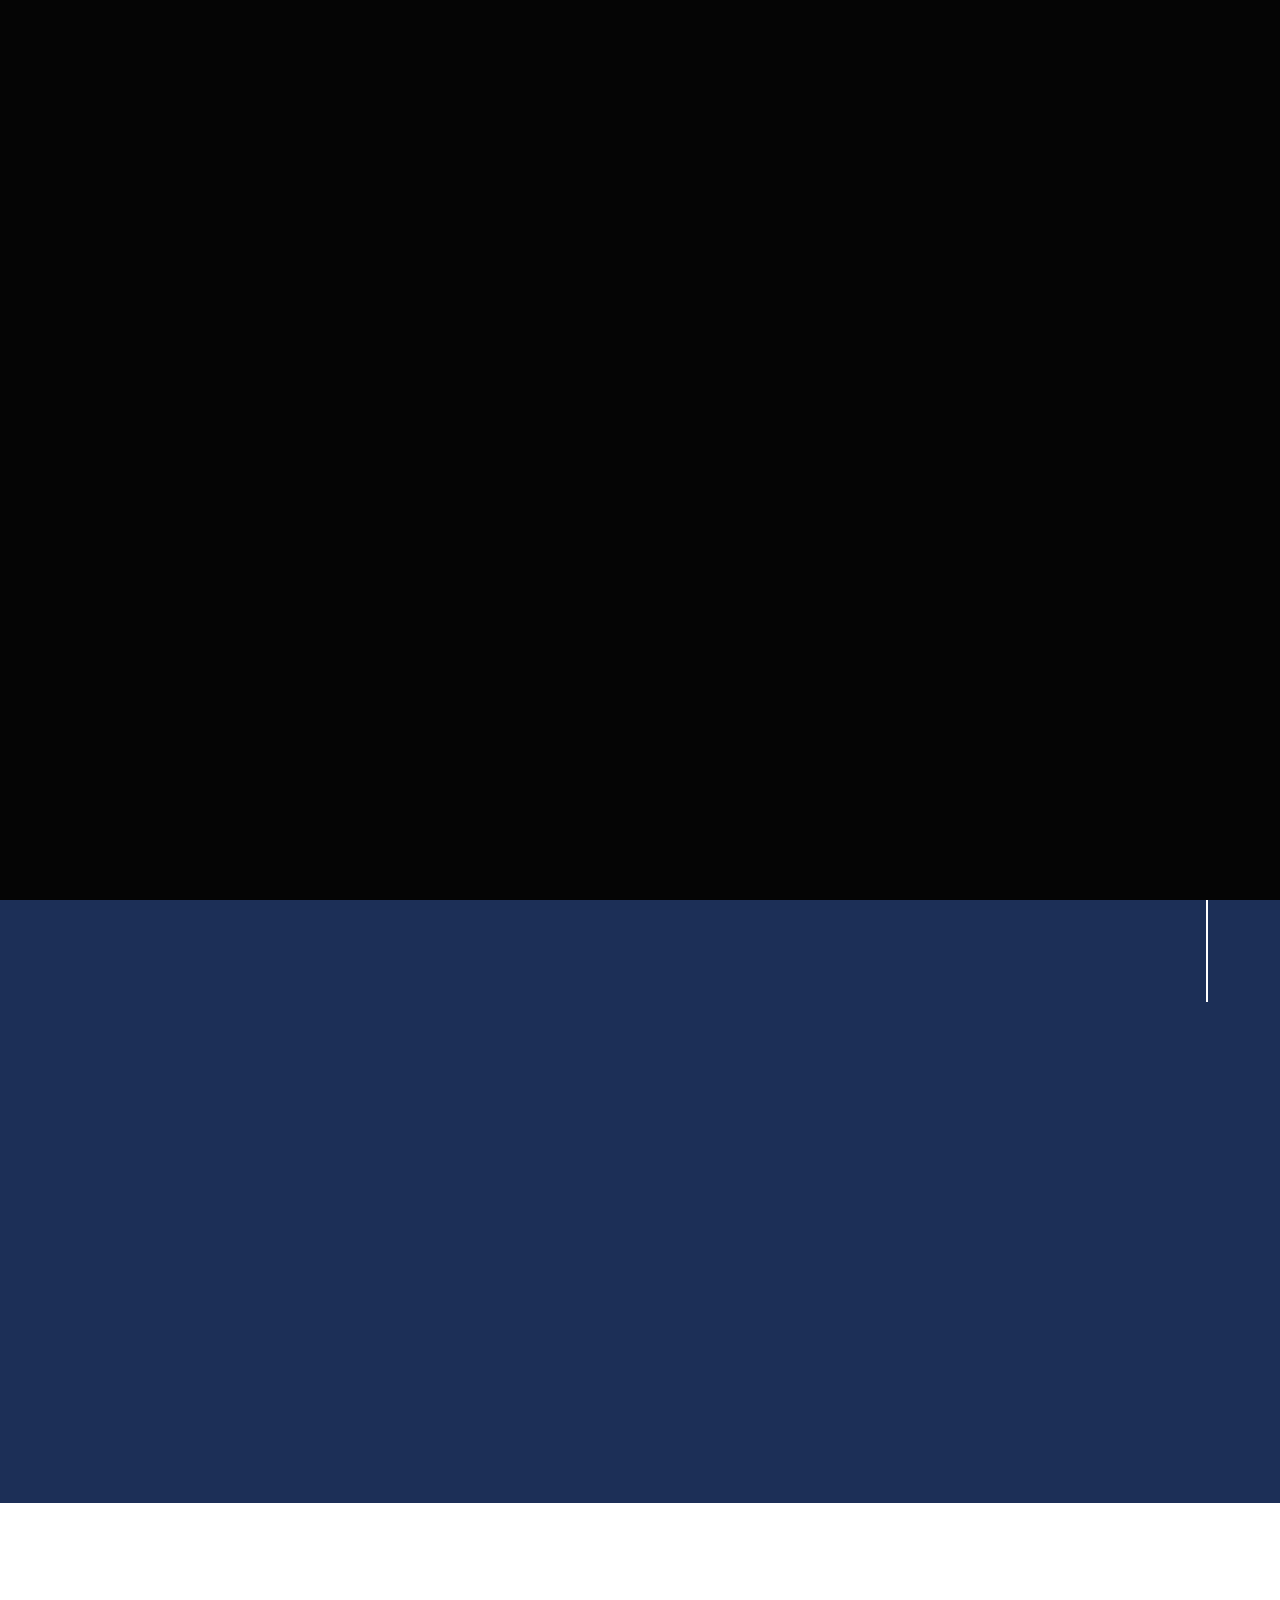
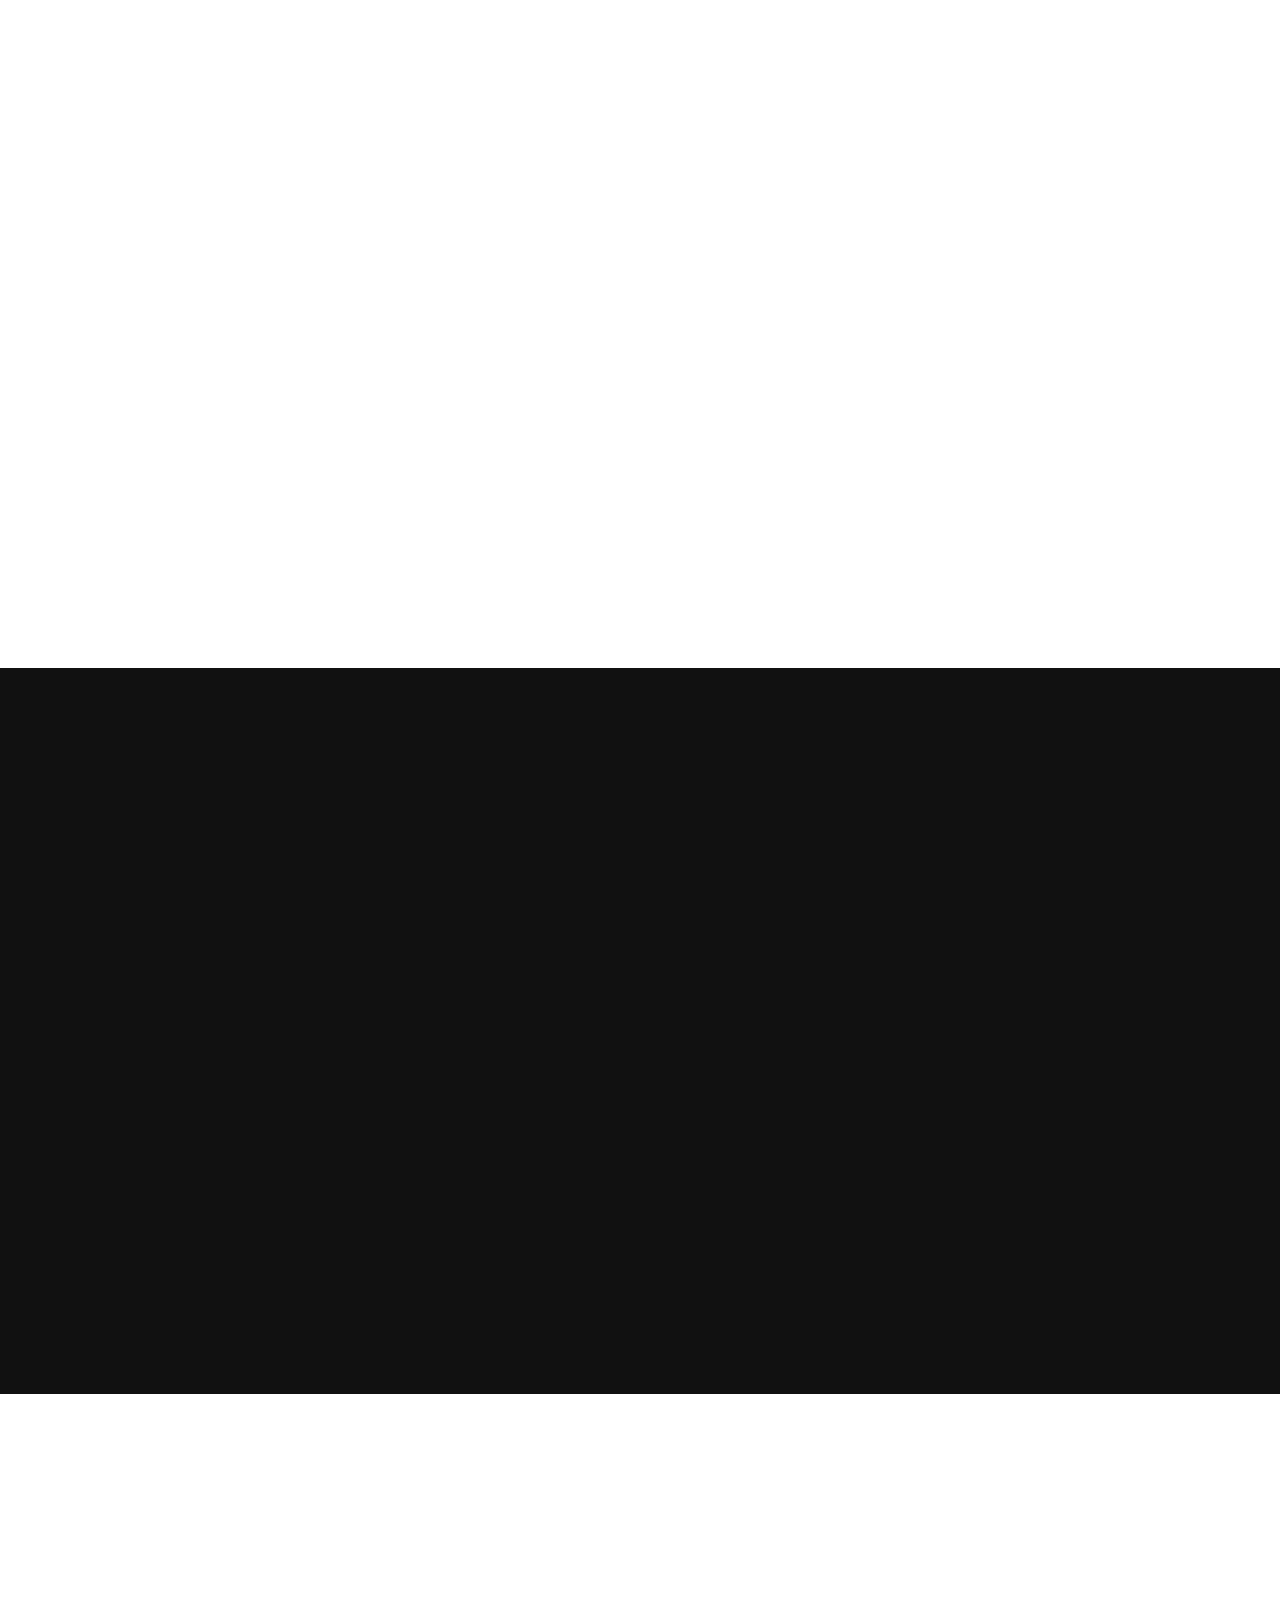
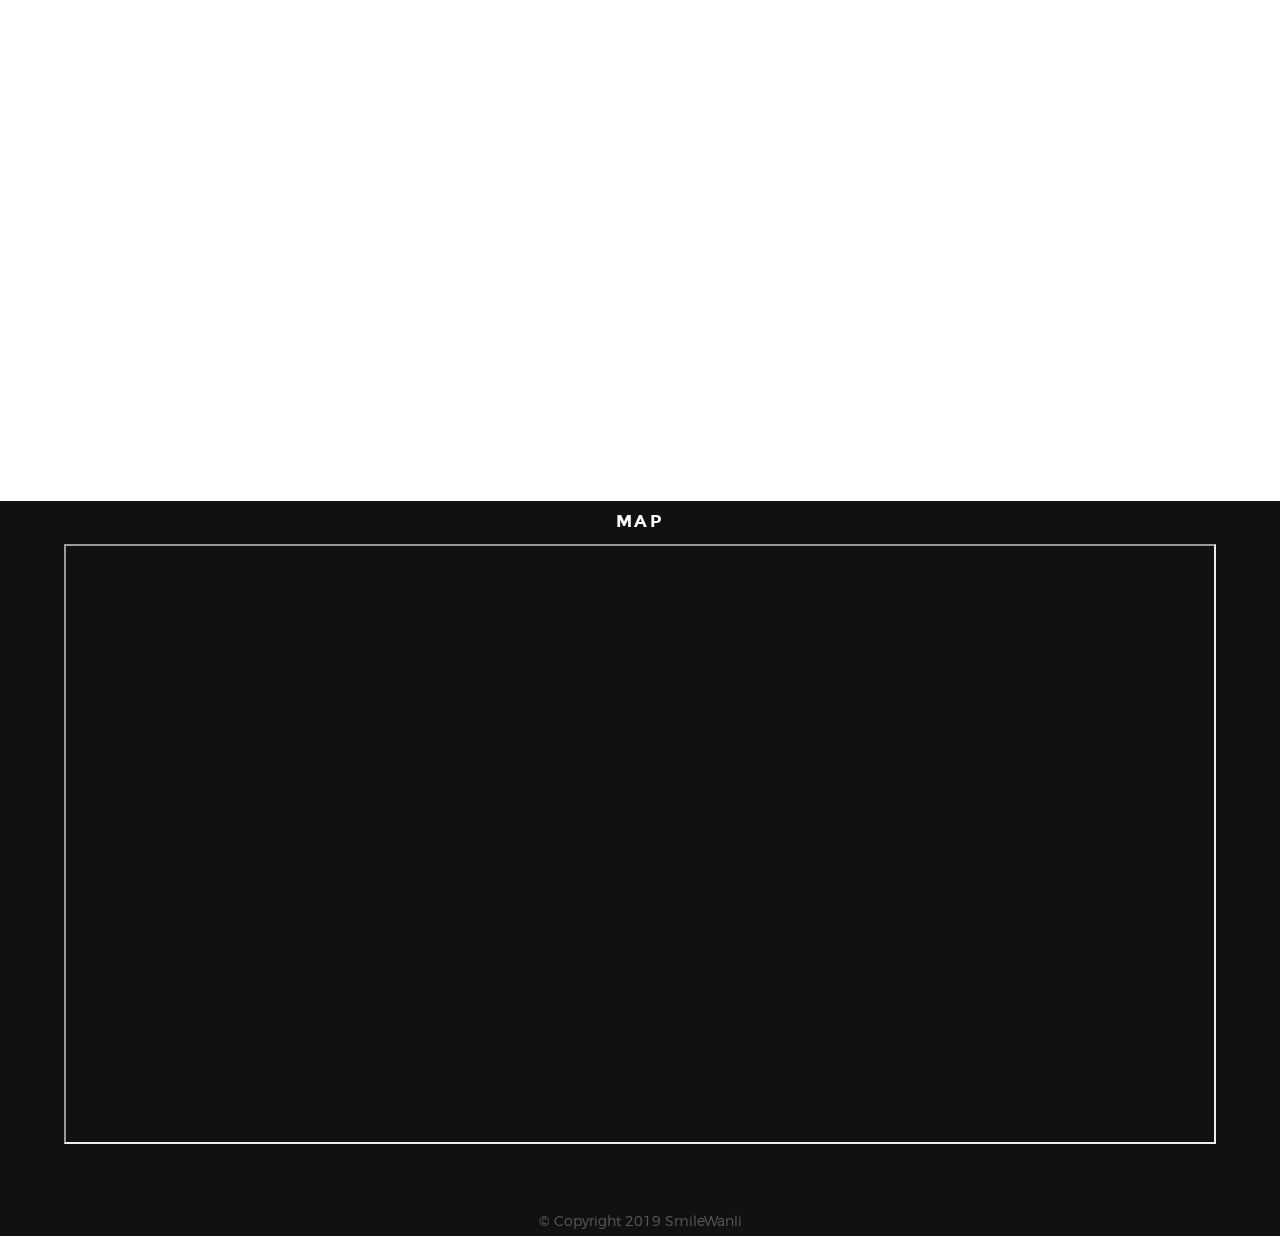
<file: glint/index.html>
<!DOCTYPE html>
<!--[if lt IE 9 ]><html class="no-js oldie" lang="en"> <![endif]-->
<!--[if IE 9 ]><html class="no-js oldie ie9" lang="en"> <![endif]-->
<!--[if (gte IE 9)|!(IE)]><!-->
<html class="no-js" lang="en">
<!--<![endif]-->

<head>

    <!--- basic page needs
    ================================================== -->
    <meta charset="utf-8">
    <title>Smile Wanli</title>
    <meta name="description" content="">
    <meta name="author" content="">

    <!-- mobile specific metas
    ================================================== -->
    <meta name="viewport" content="width=device-width, initial-scale=1">

    <!-- CSS
    ================================================== -->
    <link rel="stylesheet" href="css/base.css">
    <link rel="stylesheet" href="css/vendor.css">
    <link rel="stylesheet" href="css/main.css">

    <!-- script
    ================================================== -->
    <script src="js/modernizr.js"></script>
    <script src="js/pace.min.js"></script>

    <!-- favicons
    ================================================== -->
    <link rel="shortcut icon" href="images/wanli_logo.jpg" type="image/x-icon">
    <link rel="icon" href="images/wanli_logo.jpg" type="image/x-icon">

</head>


<body id="top">

    <!-- header
    ================================================== -->
    <header class="s-header">

        <div class="header-logo">
            <a class="site-logo" href="index.html">
                <img src="images/wanli_logo.png" alt="Homepage">
            </a>
        </div>

        <nav class="header-nav">

            <a href="#0" class="header-nav__close" title="close"><span>Close</span></a>

            <div class="header-nav__content">
                <h3>Navigation</h3>

                <ul class="header-nav__list">
                    <li class="current"><a class="smoothscroll" href="#home" title="home">首頁</a></li>
                    <li><a class="smoothscroll" href="#about" title="about">關於灣裡</a></li>
                    <li><a class="smoothscroll" href="#enjoy" title="enjoy">特色灣裡</a></li>
                    <li><a class="smoothscroll" href="#temples" title="temples">四大廟宇</a></li>
                    <li><a class="smoothscroll" href="#map" title="temples">地圖</a></li>
                </ul>

            </div> <!-- end header-nav__content -->

        </nav> <!-- end header-nav -->

        <a class="header-menu-toggle" href="#0">
            <span class="header-menu-text">Menu</span>
            <span class="header-menu-icon"></span>
        </a>

    </header> <!-- end s-header -->


    <!-- home
    ================================================== -->
    <section id="home" class="s-home target-section" data-parallax="scroll" data-image-src="images/cover.jpg"
        data-natural-width=3000 data-natural-height=2000 data-position-y=center>

        <div class="overlay"></div>
        <div class="shadow-overlay"></div>

        <div class="home-content">

            <div class="row home-content__main">

                <h3>Welcome to Wanli</h3>

                <h1>
                    Smile Wanli
                </h1>
                <div class="home-content__buttons">
                    <h3>推播開關</h3>
                    <div style="margin-top: 0px; margin-left: 0px;">
                        <div class="onoffswitch">
                            <input type="checkbox" name="onoffswitch" class="onoffswitch-checkbox" id="myonoffswitch"
                                checked>
                            <label class="onoffswitch-label" for="myonoffswitch"></label>
                        </div>
                    </div>
                    <a href="#about" class="smoothscroll btn btn--stroke">
                        More About Us
                    </a>
                </div>

            </div>

            <div class="home-content__scroll">
                <a href="#about" class="scroll-link smoothscroll">
                    <span>Scroll Down</span>
                </a>
            </div>

            <div class="home-content__line"></div>

        </div> <!-- end home-content -->


        <ul class="home-social">
            <li>
                <a href="https://www.facebook.com/SmileWanli"><i class="fa fa-facebook" aria-hidden="true"></i><span>Facebook</span></a>
            </li>
            <li>
                <a href="#0"><i class="fa fa-twitter" aria-hidden="true"></i><span>Twiiter</span></a>
            </li>
            <li>
                <a href="#0"><i class="fa fa-instagram" aria-hidden="true"></i><span>Instagram</span></a>
            </li>
        </ul>
        <!-- end home-social -->

    </section> <!-- end s-home -->


    <!-- about
    ==============================  ==================== -->
    <section id='about' class="s-about">

        <div class="row section-header has-bottom-sep" data-aos="fade-up">
            <div class="col-full">
                <h3 class="subhead subhead--dark">Hello There</h3>
                <h1 class="display-1 display-1--light">We Are Wanli</h1>
            </div>
        </div> <!-- end section-header -->

        <div class="row about-desc" data-aos="fade-up">
            <div class="col-full">
                <p>
                    灣裡是個有溫度、有人文、有美食的好所在，位在台南之南陲，</br>
                    海灣陜繞，每每夕陽餘暉總讓人在映照下，將心情畫寫在沙灘，</br>
                    沁涼海水、帶點鹹味海風，為旅程增添靜謐與幸福。
                </p>
            </div>
        </div> <!-- end about-desc -->

        <div class="about__line"></div>

    </section> <!-- end s-about -->


    <!-- enjoy
    ================================================== -->
    <section id='enjoy' class="s-services">

        <div class="row section-header has-bottom-sep" data-aos="fade-up">
            <div class="col-full">
                <h3 class="subhead">What We Enjoy</h3>
                <h1 class="display-2">We’ve got everything you want to discover in this beautiful village.</h1>
            </div>
        </div> <!-- end section-header -->

        <div class="row services-list block-1-2 block-tab-full">

            <div class="col-block service-item" data-aos="fade-up">
                <div class="service-icon">
                    <a href="temple.html"><img src="images/icon/temple.png"></a>
                </div>
                <div class="service-text">
                    <h3 class="h2"><a href="temple.html">廟宇介紹</a></h3>
                    <p>一炷香、一尊佛，牽動著千千萬萬信眾們的依歸，
                        廟宇承載著先人們的篳路藍縷，讓我們走入廟宇體驗人生百態。

                    </p>
                </div>
            </div>

            <div class="col-block service-item" data-aos="fade-up">
                <div class="service-icon">
                    <a href="game.html"><img src="images/icon/puzzle.png"></a>
                </div>
                <div class="service-text">
                    <h3 class="h2"><a href="game.html">闖關遊戲</a></h3>
                    <p>有趣的實境解謎遊戲，讓你沉浸在遊戲的精彩刺激，
                        讓你在旅遊時有不同的體驗，更讓你享受著色彩斑斕的灣裡。
                    </p>
                </div>
            </div>

            <div class="col-block service-item" data-aos="fade-up">
                <div class="service-icon">
                    <a href="food.html"><img src="images/icon/food.png"></a>
                </div>
                <div class="service-text">
                    <h3 class="h2"><a href="food.html">美食介紹</a></h3>
                    <p>單純的一碗飯、純樸的一口湯，在嘴裡迸出交響樂，
                        簡單的料理也可以不簡單，饕餮們必不可錯過的灣裡美食！
                    </p>
                </div>
            </div>

            <div class="col-block service-item" data-aos="fade-up">
                <div class="service-icon">
                    <a href="./collection.html"><img src="images/icon/stamp.png"></a>
                </div>
                <div class="service-text">
                    <h3 class="h2"><a href="./collection.html">集章進度</a></h3>
                    <p>走過廟宇、吃過美食，你是否已成為灣裡的達人了？
                        就讓我們透過有趣的集章制度，來得到無以倫比的成就感吧！
                    </p>
                </div>
            </div>


        </div> <!-- end services-list -->

    </section> <!-- end s-enjoy -->


    <!-- Temples
    ================================================== -->
    <section id='temples' class="s-works">

        <div class="intro-wrap">

            <div class="row section-header has-bottom-sep light-sep" data-aos="fade-up">
                <div class="col-full">
                    <h3 class="subhead">Temples</h3>
                    <h1 class="display-2 display-2--light">
                        一百九十年前 (距今兩百六十年前，清雍正時期)，</br>
                        有一艘中國型的漁船漂流到灣裡喜樹之間的海邊， </br>
                        兩庄庄民爭先前往察看，發現船上無人只有安置三尊神像，</br>
                        分別是葉、朱、李三府千歲，庄民都認為此為神船。</br>
                        於是將漂流來的船體和三尊神像恭迎上岸祭祀，並在兩庄之間建廟宇奉祀。</br>
                        因此可知， 從兩百六十多年前到兩百二十多年前之間，</br>
                        灣裡庄和喜樹庄兩庄共同祀奉三千歲和神船。</h1>
                </div>
            </div> <!-- end section-header -->

        </div> <!-- end intro-wrap -->

        <div class="row works-content">
            <div class="col-full masonry-wrap">
                <div class="masonry">

                    <div class="masonry__brick" data-aos="fade-up">
                        <div class="item-folio">

                            <div class="item-folio__thumb">
                                <a href="images/portfolio/gallery/g-wannian.jpg" class="thumb-link" title="萬年殿"
                                    data-size="1050x700">
                                    <img src="images/portfolio/wannian.jpg" srcset="images/portfolio/wannian.jpg 1x, images/portfolio/wannian.jpg 2x"
                                        alt="">
                                </a>
                            </div>

                            <div class="item-folio__text">
                                <h3 class="item-folio__title">
                                    萬年殿
                                </h3>
                                <p class="item-folio__cat">
                                    1729 年
                                </p>
                            </div>

                            <a href="https://www.behance.net/" class="item-folio__project-link" title="Project link">
                                <i class="icon-link"></i>
                            </a>

                            <div class="item-folio__caption">
                                <p>萬年殿主要供奉葉朱李三府千歲，並有南鯤鯓五府千歲、王船、大崗山觀音佛祖、太子爺、將軍爺、水仙尊王等等陪祀神明。傳說王船來自於中國，並有三百年之久。在日治時期，灣裡外海漂來一艘小型王船，沿途發現的人都無法取得祂，當時的灣裡派出所聞訊趕來處理，便將王船砸毀；但也有另一說法，派出所將王船攜回，撬開船板，發現裡面有米、香腳等物，船中雖然沒有神明，但卻有「五府池府千歲」等字，後來有人因祀奉「五府池府千歲」而事業興隆、護佑鄉里，信眾慢慢變多。於是在1943年，為感謝神恩，創建了萬年殿。</p>
                            </div>

                        </div>
                    </div> <!-- end masonry__brick -->

                    <div class="masonry__brick" data-aos="fade-up">
                        <div class="item-folio">

                            <div class="item-folio__thumb">
                                <a href="images/portfolio/gallery/g-baoan.jpg" class="thumb-link" title="保安宮" data-size="1050x700">
                                    <img src="images/portfolio/baoan.jpg" srcset="images/portfolio/baoan.jpg 1x, images/portfolio/baoan.jpg 2x"
                                        alt="">
                                </a>
                            </div>

                            <div class="item-folio__text">
                                <h3 class="item-folio__title">
                                    保安宮
                                </h3>
                                <p class="item-folio__cat">
                                    1946 年
                                </p>
                            </div>

                            <a href="https://www.behance.net/" class="item-folio__project-link" title="Project link">
                                <i class="icon-link"></i>
                            </a>

                            <div class="item-folio__caption">
                                <p>保安宮也稱作「姓黃仔王宮」，主祀神明為五府池府千歲，老池王爺、一品元帥、註生娘娘皆為陪祀神明，廟宇建物十分有特色，為南式建築、燕尾脊，雕樑畫棟，結合許多國寶級匠師的精緻作品，可說是藝術的殿堂。並有許多富有特色的藝陣，像是飛龍陣、南管「和聲社」、跳鼓陣等等，十分的精彩。

                                </p>
                            </div>

                        </div>
                    </div> <!-- end masonry__brick -->

                    <div class="masonry__brick" data-aos="fade-up">
                        <div class="item-folio">

                            <div class="item-folio__thumb">
                                <a href="images/portfolio/gallery/g-tongan.jpg" class="thumb-link" title="同安宮"
                                    data-size="1050x700">
                                    <img src="images/portfolio/tongan.jpg" srcset="images/portfolio/tongan.jpg 1x, images/portfolio/tongan.jpg 2x"
                                        alt="">
                                </a>
                            </div>

                            <div class="item-folio__text">
                                <h3 class="item-folio__title">
                                    同安宮
                                </h3>
                                <p class="item-folio__cat">
                                    1671年
                                </p>
                            </div>

                            <a href="https://www.behance.net/" class="item-folio__project-link" title="Project link">
                                <i class="icon-link"></i>
                            </a>

                            <div class="item-folio__caption">
                                <p>同安宮正式名稱為「代天府同安宮」，並兼為「林姓宗祠」。
                                    主要祀奉的神明有吳府千歲與玄天上帝，並有天上聖母、觀音佛祖、盧府千歲等陪祀神明。同安宮的門神採擂金技術，金碧輝煌；天花板的藻井為國寶級許漢珍老師作品；雙邊牆壁的交趾陶雕塑栩栩如生。
                                    在節慶時，灣裡特有的五媽婆祖陣與獅陣都會讓同安宮活潑起來。
                                </p>
                            </div>

                        </div>
                    </div> <!-- end masonry__brick -->
                    <div class="masonry__brick" data-aos="fade-up">
                        <div class="item-folio">

                            <div class="item-folio__thumb">
                                <a href="images/portfolio/gallery/g-chunde.jpg" class="thumb-link" title="二天府明新書院崇德堂"
                                    data-size="1050x700">
                                    <img src="images/portfolio/chunde.jpg" srcset="images/portfolio/chunde.jpg 1x, images/portfolio/chunde.jpg 2x"
                                        alt="">
                                </a>
                            </div>

                            <div class="item-folio__text">
                                <h3 class="item-folio__title">
                                    二天府明新書院崇德堂
                                </h3>
                                <p class="item-folio__cat">
                                    1964 年
                                </p>
                            </div>

                            <a href="https://www.behance.net/" class="item-folio__project-link" title="Project link">
                                <i class="icon-link"></i>
                            </a>

                            <div class="item-folio__caption">
                                <p>二天府主要祭祀五文昌帝君：分別是文昌梓潼帝君張浚、孔文昌帝君孔子、李文昌帝君李老道君、呂文昌帝君呂喦、關文昌帝君關羽。廟宇坐東向西，距離黃金海岸不到一公里，到三樓陽台還可以欣賞美麗的黃昏景色。
                                    崇德堂三十餘年來，固定會在七月初熬煮青草茶供信眾飲用，不改其為信眾奉獻的心。
                                </p>
                            </div>

                        </div>
                    </div> <!-- end masonry__brick -->

                </div> <!-- end masonry -->
            </div> <!-- end col-full -->
        </div> <!-- end works-content -->

    </section> <!-- end s-Temples -->

    <!-- google map api
        ================================================== -->
    <section id='map'>
        <div>
            <h3 class="subhead subhead--map"> Map </h3>
            <iframe class="google_map" src="https://www.google.com/maps/embed?pb=!1m18!1m12!1m3!1d14698.956392184125!2d120.17286122170573!3d22.922992123305992!2m3!1f0!2f0!3f0!3m2!1i1024!2i768!4f13.1!3m3!1m2!1s0x346e756b29687f83%3A0x106b350a171a5a0d!2zNzAy5Y-w5Y2X5biC5Y2X5Y2A54Gj6KOh!5e0!3m2!1szh-TW!2stw!4v1545387939966"
                width="90%" height="600px"></iframe>
        </div>
    </section>
    <!-- end google map api -->


    <!-- footer
    ================================================== -->
    <footer>
        <div class="row footer-bottom">
            <div class="col-twelve">
                <div class="copyright">
                    <span>© Copyright 2019 SmileWanli </span>
                </div>
                <div class="go-top">
                    <a class="smoothscroll" title="Back to Top" href="#top"><i class="icon-arrow-up" aria-hidden="true"></i></a>
                </div>
            </div>
        </div> <!-- end footer-bottom -->
    </footer> <!-- end footer -->


    <!-- photoswipe background
    ================================================== -->
    <div aria-hidden="true" class="pswp" role="dialog" tabindex="-1">

        <div class="pswp__bg"></div>
        <div class="pswp__scroll-wrap">

            <div class="pswp__container">
                <div class="pswp__item"></div>
                <div class="pswp__item"></div>
                <div class="pswp__item"></div>
            </div>

            <div class="pswp__ui pswp__ui--hidden">
                <div class="pswp__top-bar">
                    <div class="pswp__counter"></div><button class="pswp__button pswp__button--close" title="Close (Esc)"></button>
                    <button class="pswp__button pswp__button--share" title="Share"></button> <button class="pswp__button pswp__button--fs"
                        title="Toggle fullscreen"></button> <button class="pswp__button pswp__button--zoom" title="Zoom in/out"></button>
                    <div class="pswp__preloader">
                        <div class="pswp__preloader__icn">
                            <div class="pswp__preloader__cut">
                                <div class="pswp__preloader__donut"></div>
                            </div>
                        </div>
                    </div>
                </div>
                <div class="pswp__share-modal pswp__share-modal--hidden pswp__single-tap">
                    <div class="pswp__share-tooltip"></div>
                </div><button class="pswp__button pswp__button--arrow--left" title="Previous (arrow left)"></button>
                <button class="pswp__button pswp__button--arrow--right" title="Next (arrow right)"></button>
                <div class="pswp__caption">
                    <div class="pswp__caption__center"></div>
                </div>
            </div>

        </div>

    </div> <!-- end photoSwipe background -->


    <!-- preloader
    ================================================== -->
    <div id="preloader">
        <div id="loader">
            <div class="line-scale-pulse-out">

            </div>
        </div>
    </div>


    <!-- Java Script
    ================================================== -->
    <script src="js/jquery-3.2.1.min.js"></script>
    <script src="js/plugins.js"></script>
    <script src="js/main.js"></script>
    <!--<script src="js/function.js"></script>-->
</body>

</html>
</file>
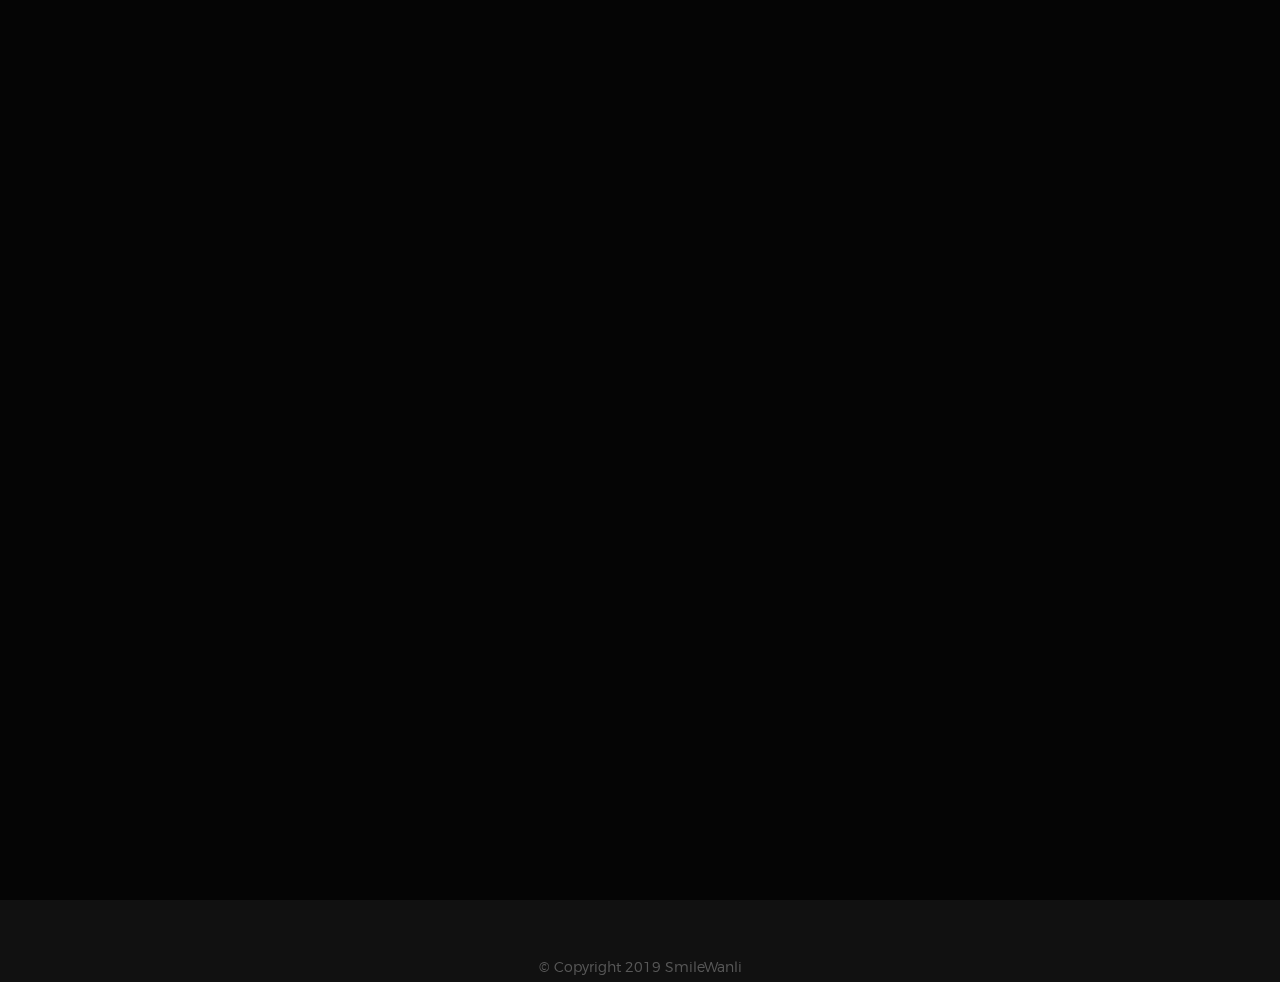
<file: glint/game.html>
<!DOCTYPE html>
<!--[if lt IE 9 ]><html class="no-js oldie" lang="en"> <![endif]-->
<!--[if IE 9 ]><html class="no-js oldie ie9" lang="en"> <![endif]-->
<!--[if (gte IE 9)|!(IE)]><!-->
<html class="no-js" lang="en">
<!--<![endif]-->

<head>

    <!--- basic page needs
    ================================================== -->
    <meta charset="utf-8">
    <title>Smile Wanli</title>
    <meta name="description" content="">
    <meta name="author" content="">

    <!-- mobile specific metas
    ================================================== -->
    <meta name="viewport" content="width=device-width, initial-scale=1">

    <!-- CSS
    ================================================== -->
    <link rel="stylesheet" href="css/base.css">
    <link rel="stylesheet" href="css/vendor.css">
    <link rel="stylesheet" href="css/main.css">
    <link rel="stylesheet" href="css/game.css">

    <!-- script
    ================================================== -->
    <script src="js/modernizr.js"></script>
    <script src="js/pace.min.js"></script>

    <!-- favicons
    ================================================== -->
    <link rel="shortcut icon" href="images/wanli_logo.jpg" type="image/x-icon">
    <link rel="icon" href="images/wanli_logo.jpg" type="image/x-icon">

</head>


<body id="top">

    <!-- header
    ================================================== -->
    <header class="s-header">

        <div class="header-logo">
            <a class="site-logo" href="index.html">
                <img src="images/wanli_logo.png" alt="game_levelpage">
            </a>
        </div>

        <nav class="header-nav">

            <a href="#0" class="header-nav__close" title="close"><span>Close</span></a>

            <div class="header-nav__content">
                <h3>Navigation</h3>
                <ul class="header-nav__list">
                    <li><a href="./index.html" title="home">首頁</a></li>
                    <li><a href="./temple.html" title="temples">廟宇介紹</a></li>
                    <li><a href="./game.html" title="games">闖關遊戲</a></li>
                    <li><a href="./food.html" title="foods">美食介紹</a></li>
                    <li><a href="./collection.html" title="map">集章進度</a></li>
                </ul>

            </div> <!-- end header-nav__content -->

        </nav> <!-- end header-nav -->

        <a class="header-menu-toggle" href="#0">
            <span class="header-menu-text">Menu</span>
            <span class="header-menu-icon"></span>
        </a>

        <div id = "arrows">
            <img class = "larrow" src = "images/icon/arrow-left.png">
            <img class = "rarrow" src = "images/icon/arrow-right.png">
        </div>

    </header> <!-- end s-header -->


    <!-- game_level
    ================================================== -->
    <section id="game_level" class="s-game_level target-section" data-parallax="scroll" data-image-src="images/cover.jpg"
        data-natural-width=3000 data-natural-height=2000 data-position-y=center>

        <div class="overlay"></div>
        <div class="shadow-overlay"></div>

        <div class="game_level-content">
            <div class="game">
                <h1>個人化關卡</h1>
                <h3 id="question">你今天想吃甚麼呢？</h3>
                <div id="gameing">
                    <img class = "gamingImg" id="questionPic" src="images/portfolio/chunde.jpg">
                    <input id="answer" type="text">
                    <a id="OK">OK</a>
                </div>
                <div id="genGame">                    
                    <label class="info" ALIGN=center>
                        <!--<input type="checkbox" id="horns" name="horns"> 飯  
                        <input type="checkbox" id="horns" name="horns"> 麵
                        <input type="checkbox" id="horns" name="horns"> 點心-->
                        <span id="rice" class="circle"><img src="images/icon/rice.png"></span>
                        <span id="noodles" class="circle"><img src="images/icon/noodles.png"></span>
                        <span id="toffee" class="circle"><img src="images/icon/toffee.png"></span>
                    </label>
                    <a id="submit">OK</a>
                </div>
            </div>
        </div> <!-- end game_level-content -->

    </section> <!-- end s-game_level -->


    <!-- photoswipe background
    ================================================== -->
    <div aria-hidden="true" class="pswp" role="dialog" tabindex="-1">

        <div class="pswp__bg"></div>
        <div class="pswp__scroll-wrap">

            <div class="pswp__container">
                <div class="pswp__item"></div>
                <div class="pswp__item"></div>
                <div class="pswp__item"></div>
            </div>

            <div class="pswp__ui pswp__ui--hidden">
                <div class="pswp__top-bar">
                    <div class="pswp__counter"></div><button class="pswp__button pswp__button--close" title="Close (Esc)"></button>
                    <button class="pswp__button pswp__button--share" title="Share"></button> <button class="pswp__button pswp__button--fs"
                        title="Toggle fullscreen"></button> <button class="pswp__button pswp__button--zoom" title="Zoom in/out"></button>
                    <div class="pswp__preloader">
                        <div class="pswp__preloader__icn">
                            <div class="pswp__preloader__cut">
                                <div class="pswp__preloader__donut"></div>
                            </div>
                        </div>
                    </div>
                </div>
                <div class="pswp__share-modal pswp__share-modal--hidden pswp__single-tap">
                    <div class="pswp__share-tooltip"></div>
                </div><button class="pswp__button pswp__button--arrow--left" title="Previous (arrow left)"></button>
                <button class="pswp__button pswp__button--arrow--right" title="Next (arrow right)"></button>
                <div class="pswp__caption">
                    <div class="pswp__caption__center"></div>
                </div>
            </div>

        </div>

    </div> <!-- end photoSwipe background -->

    <!-- footer
    ================================================== -->
    <footer>

        <div class="row footer-main">

        </div> <!-- end footer-main -->

        <div class="row footer-bottom">

            <div class="col-twelve">
                <div class="copyright">
                    <span>© Copyright 2019 SmileWanli </span>
                </div>

                <div class="go-top">
                    <a class="smoothscroll" title="Back to Top" href="#top"><i class="icon-arrow-up" aria-hidden="true"></i></a>
                </div>
            </div>

        </div> <!-- end footer-bottom -->

    </footer> <!-- end footer -->

    <!-- preloader
    ================================================== -->
    <div id="preloader">
        <div id="loader">
            <div class="line-scale-pulse-out">

            </div>
        </div>
    </div>


    <!-- Java Script
    ================================================== -->
    <script src="js/jquery-3.2.1.min.js"></script>
    <script src="js/plugins.js"></script>
    <script src="js/main.js"></script>
    <!----- <script src="js/function.js"></script> -->
    <script src="js/game.js"></script>
</body>

</html>
</file>
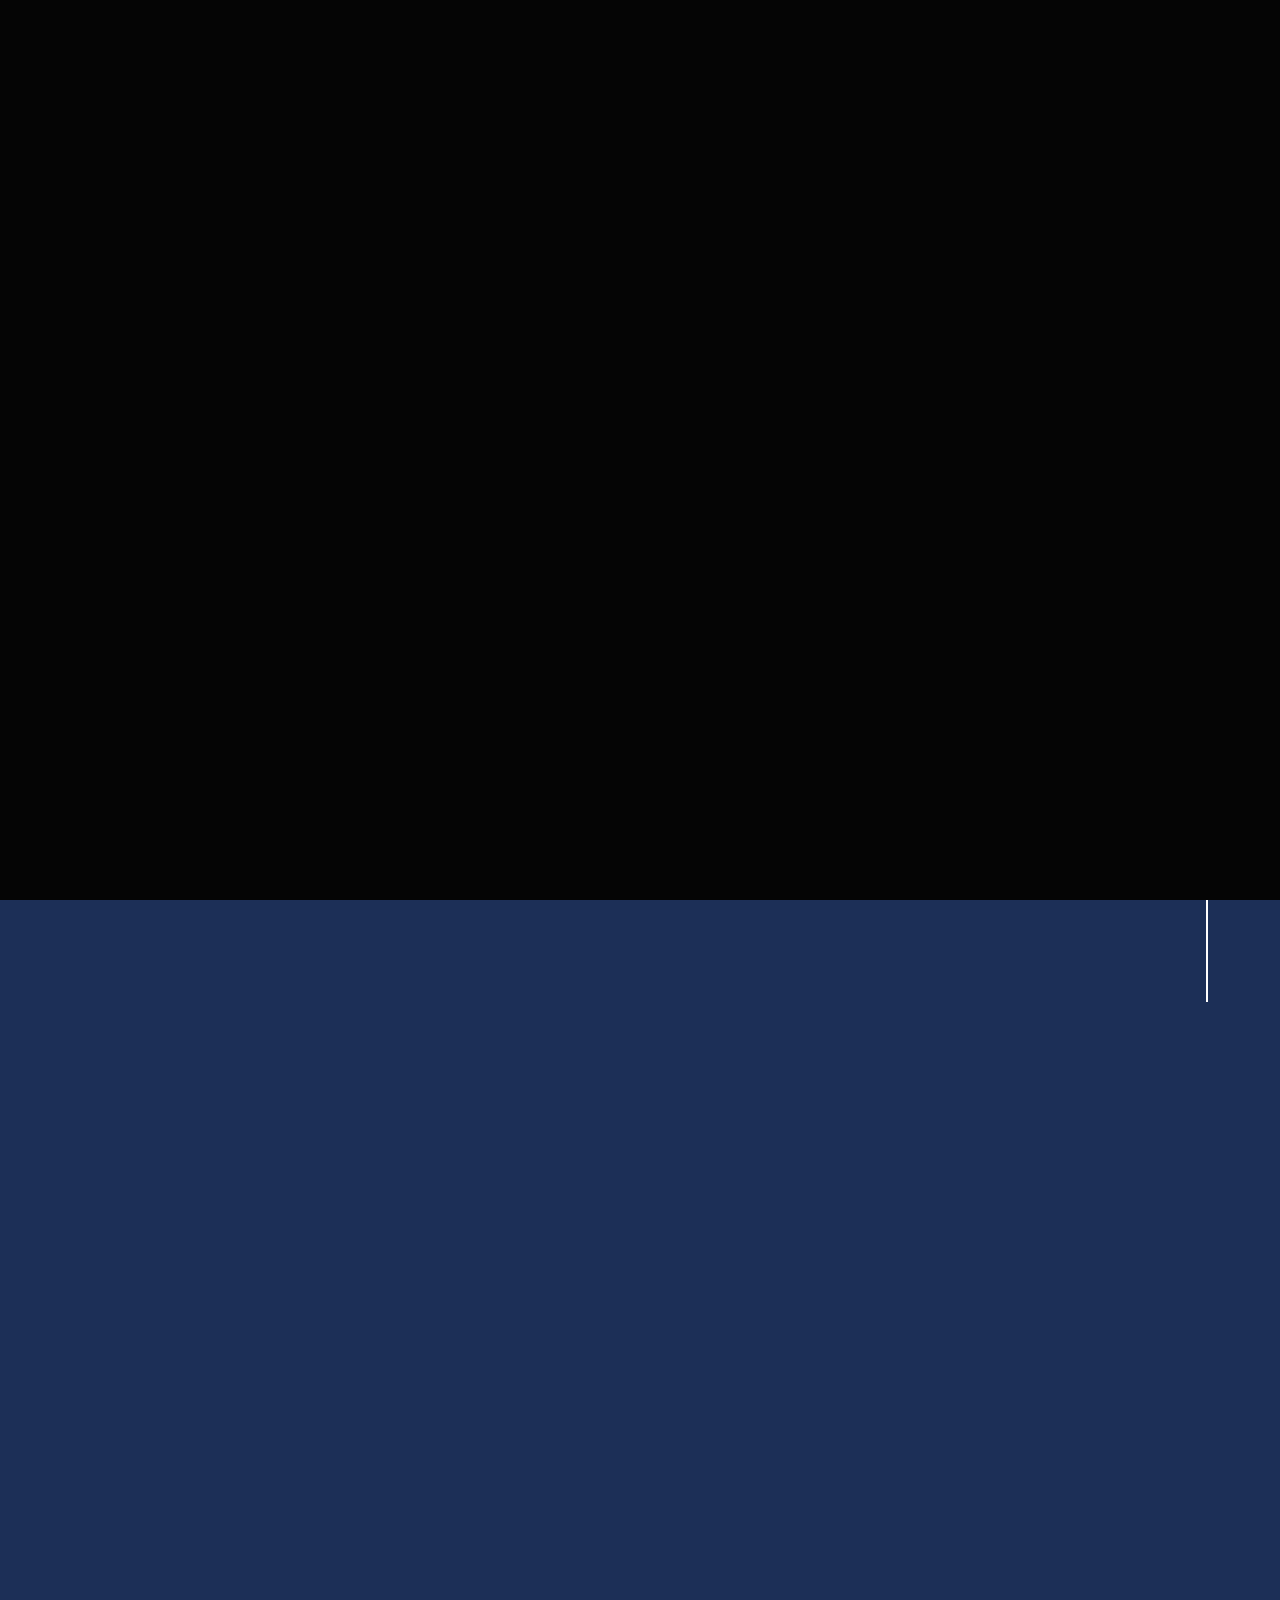
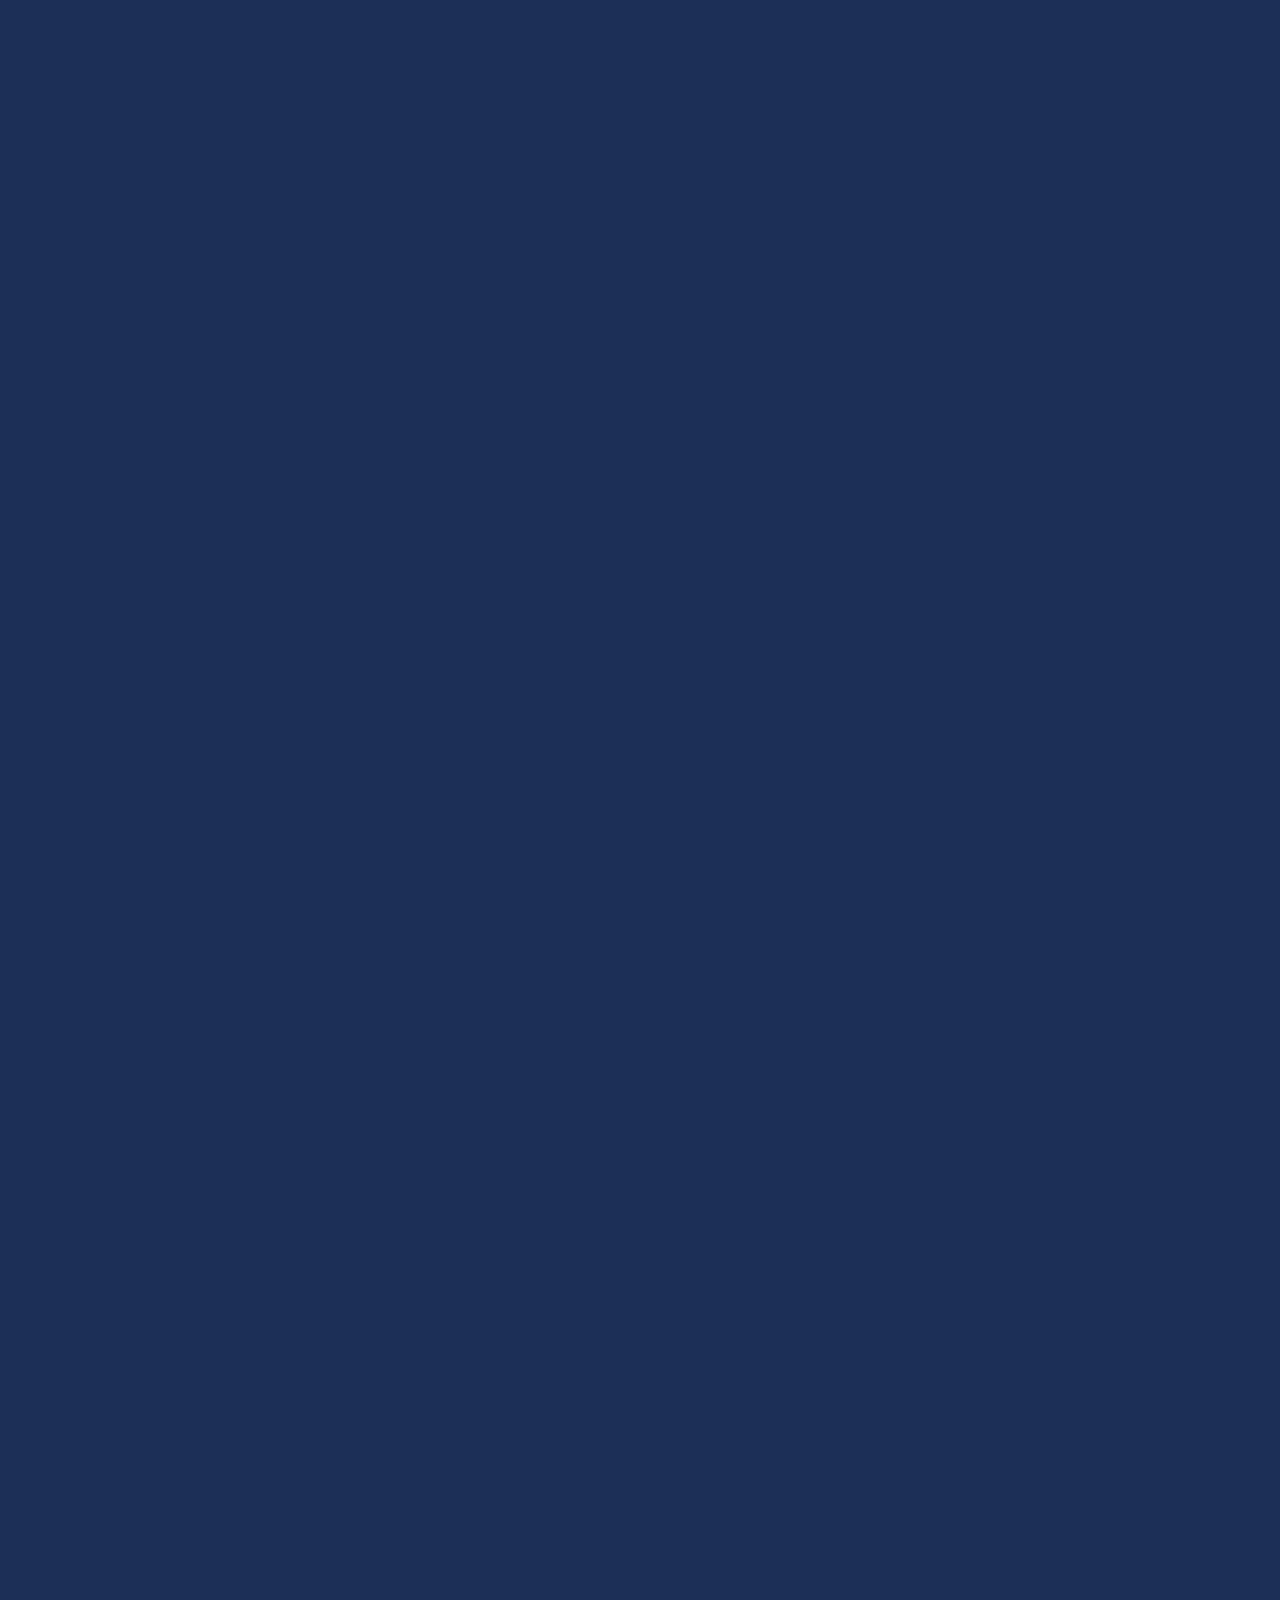
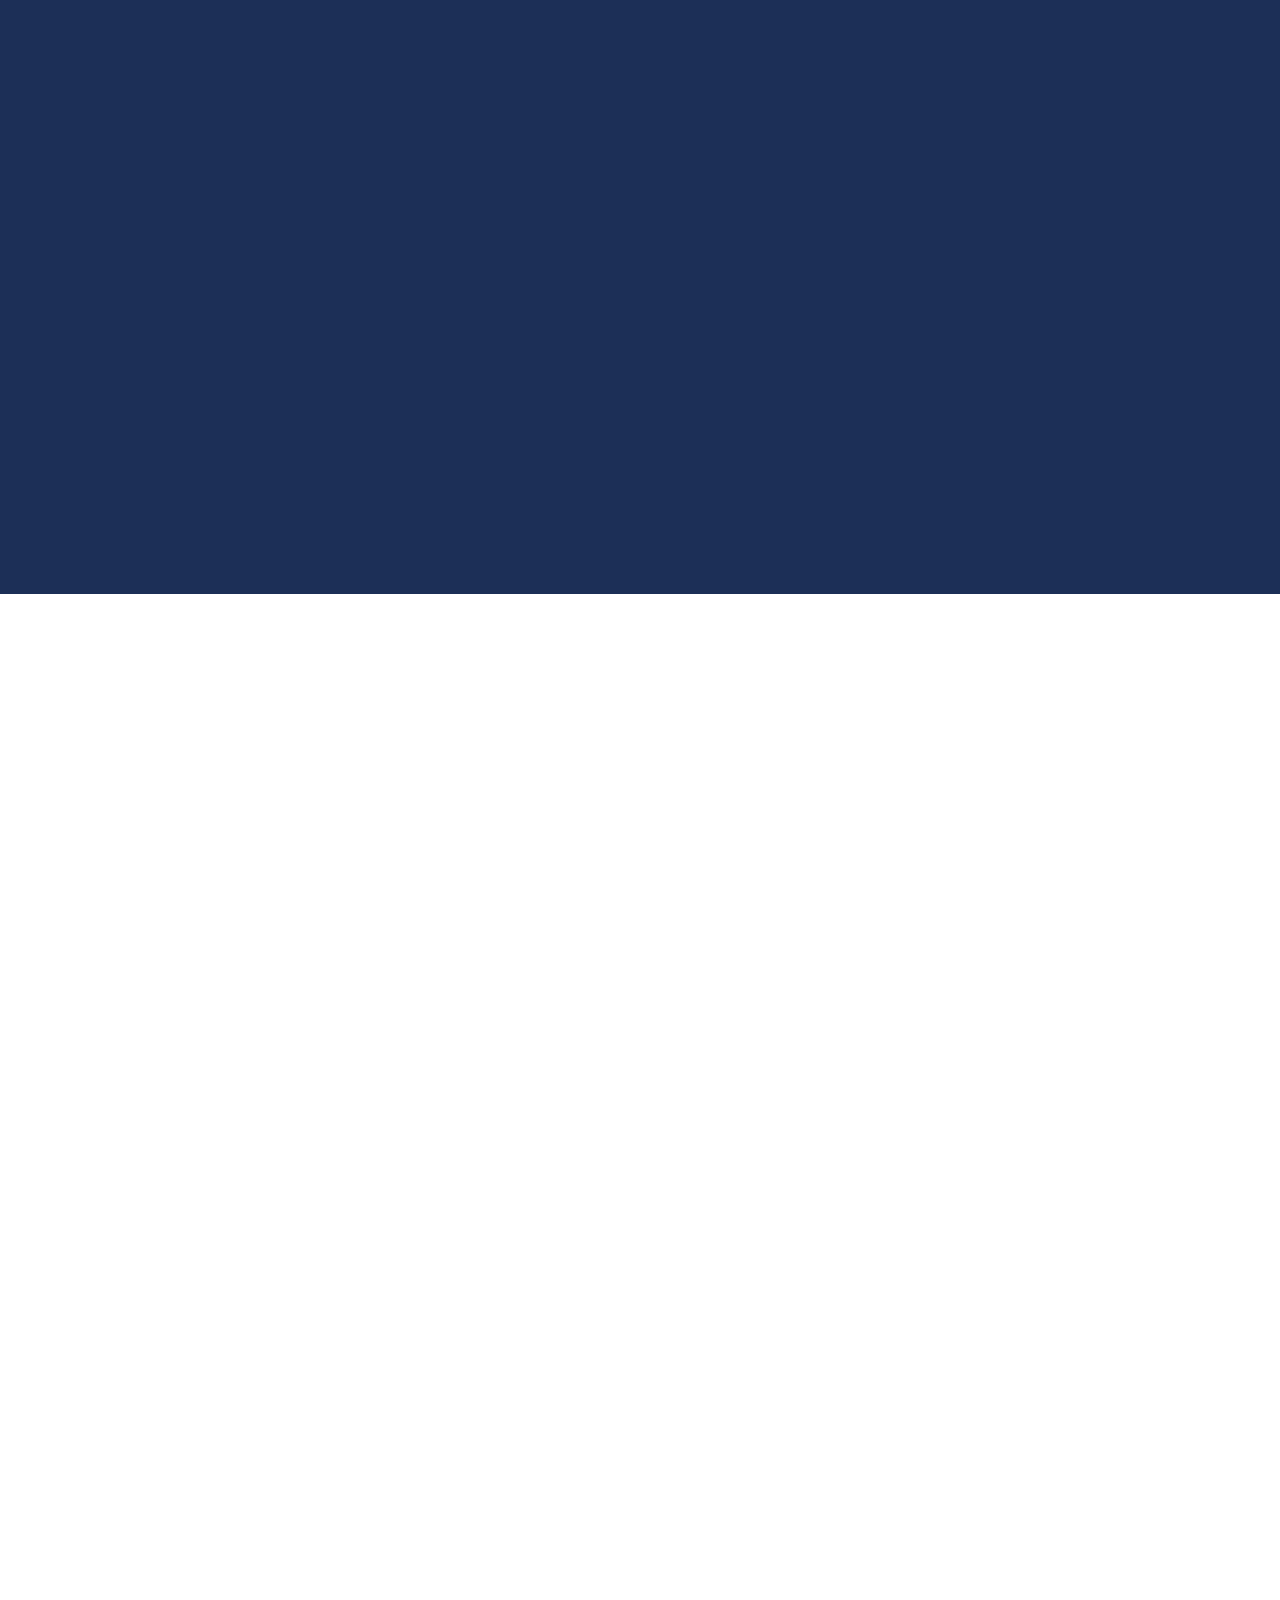
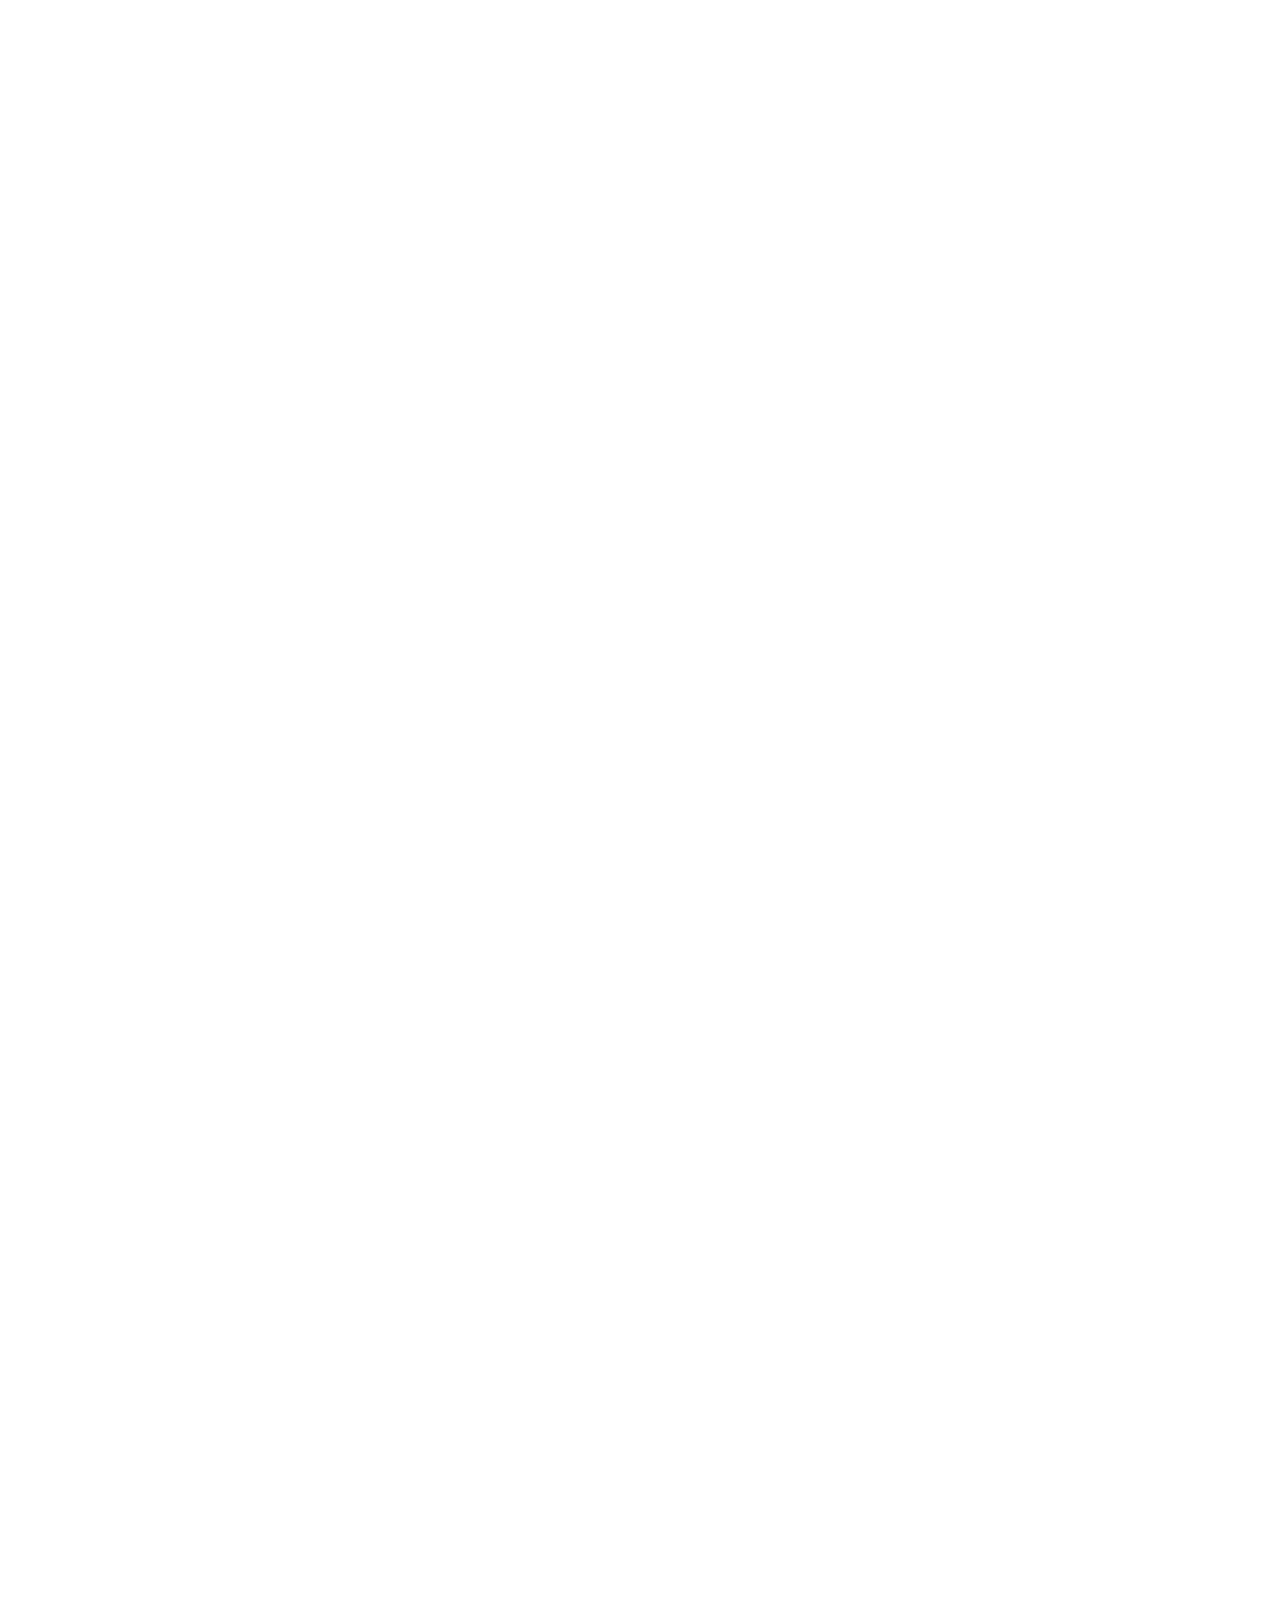
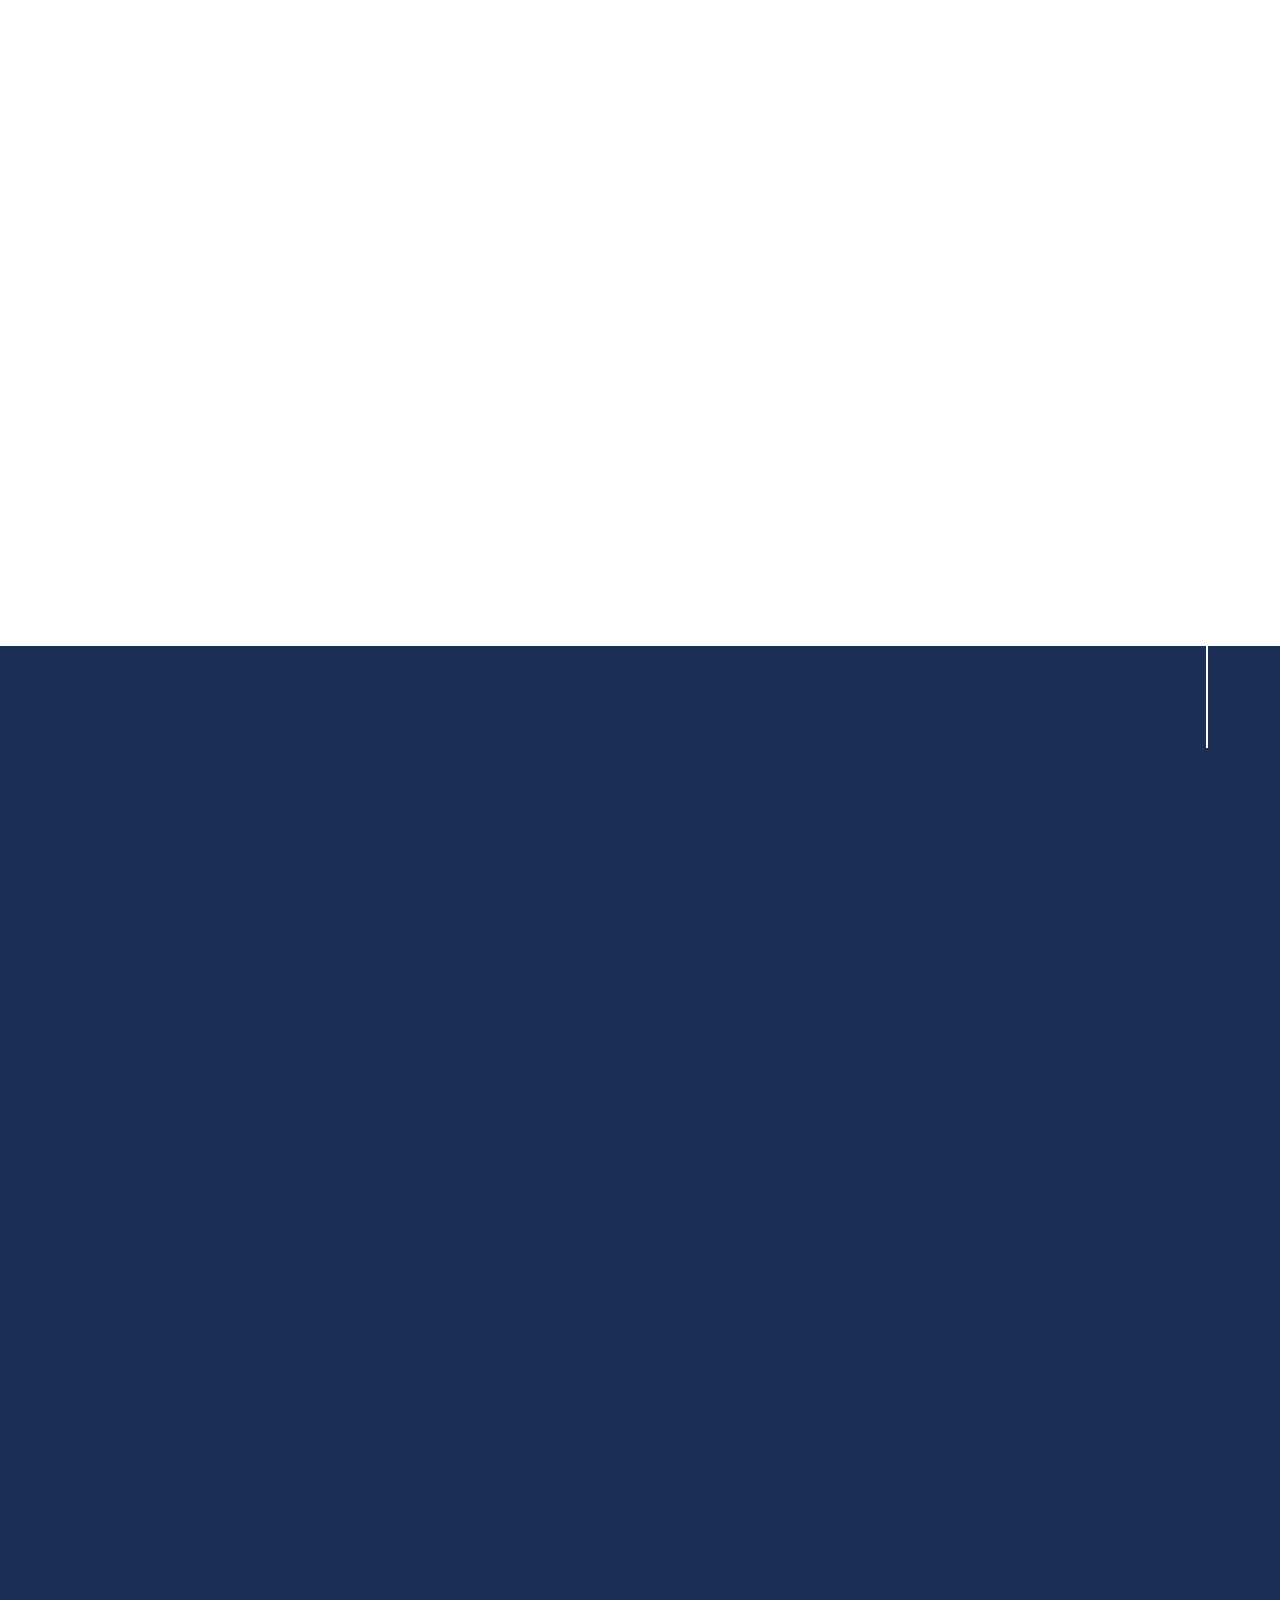
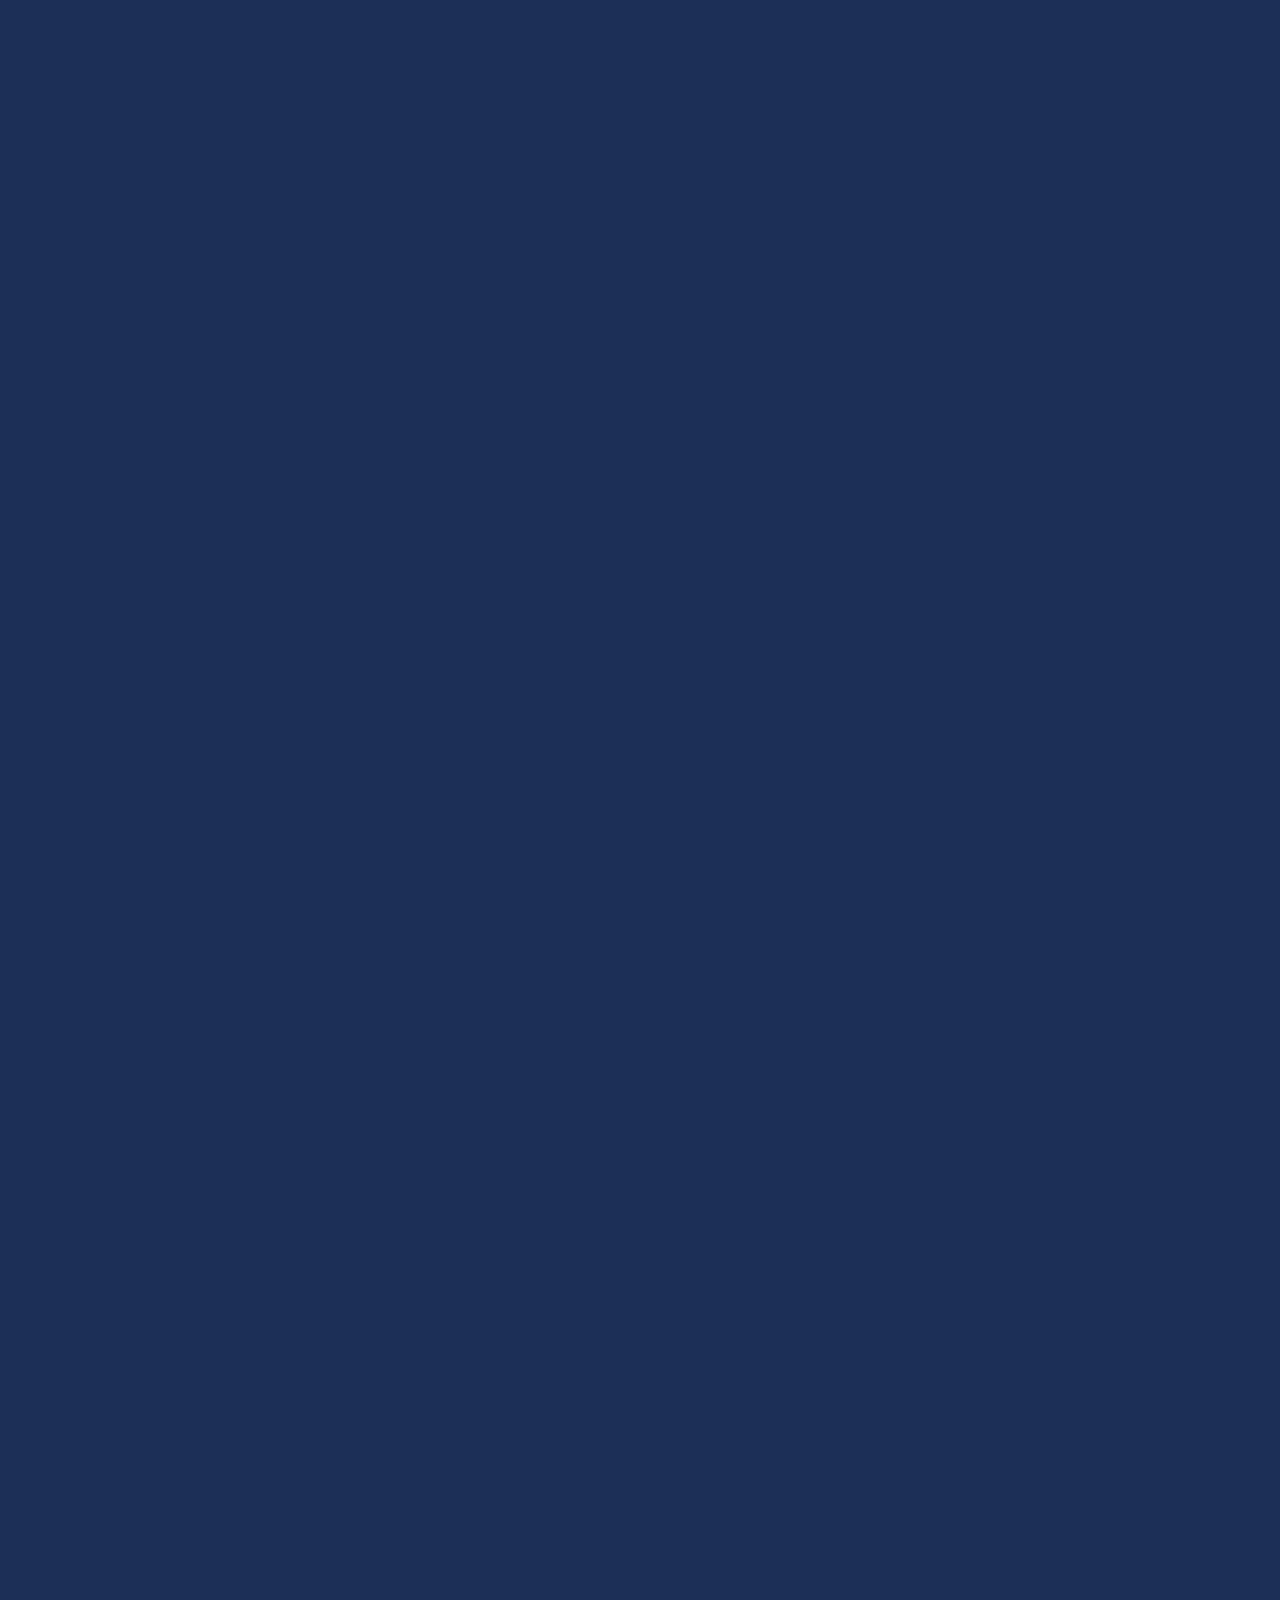
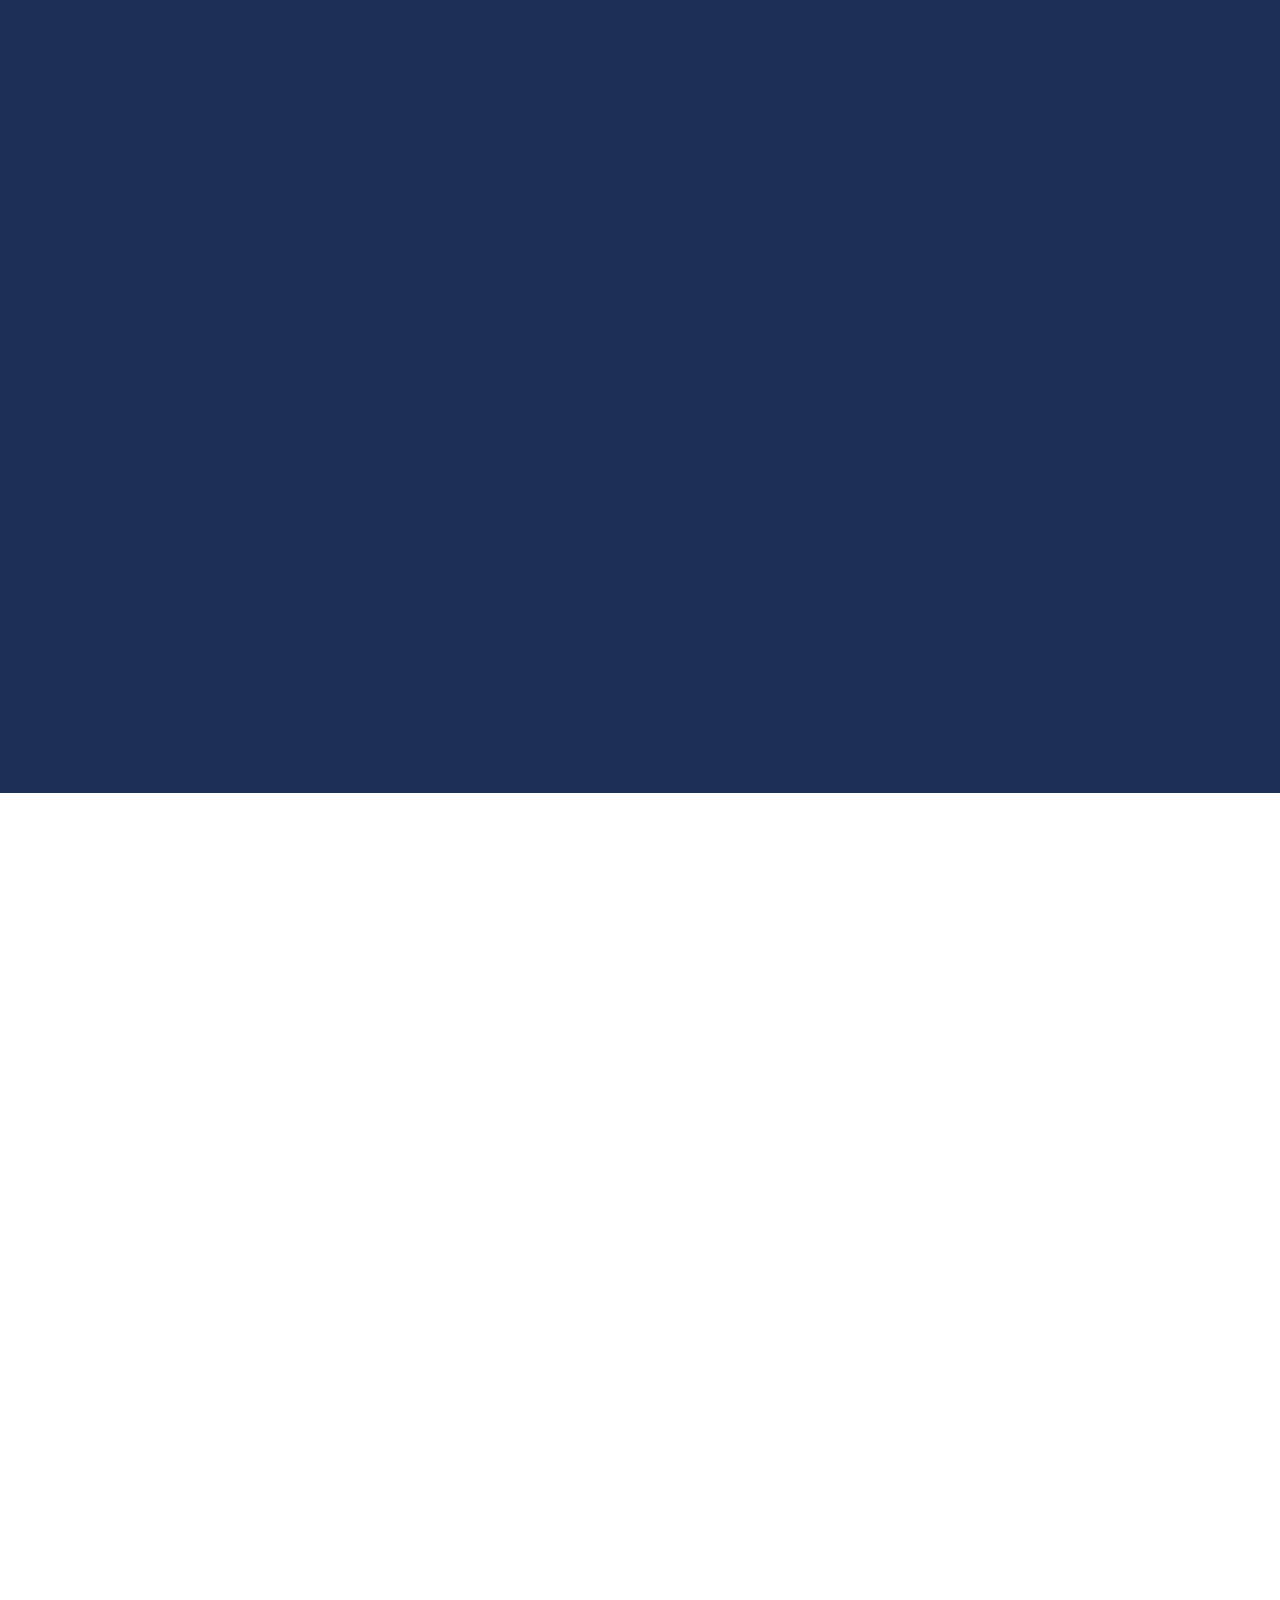
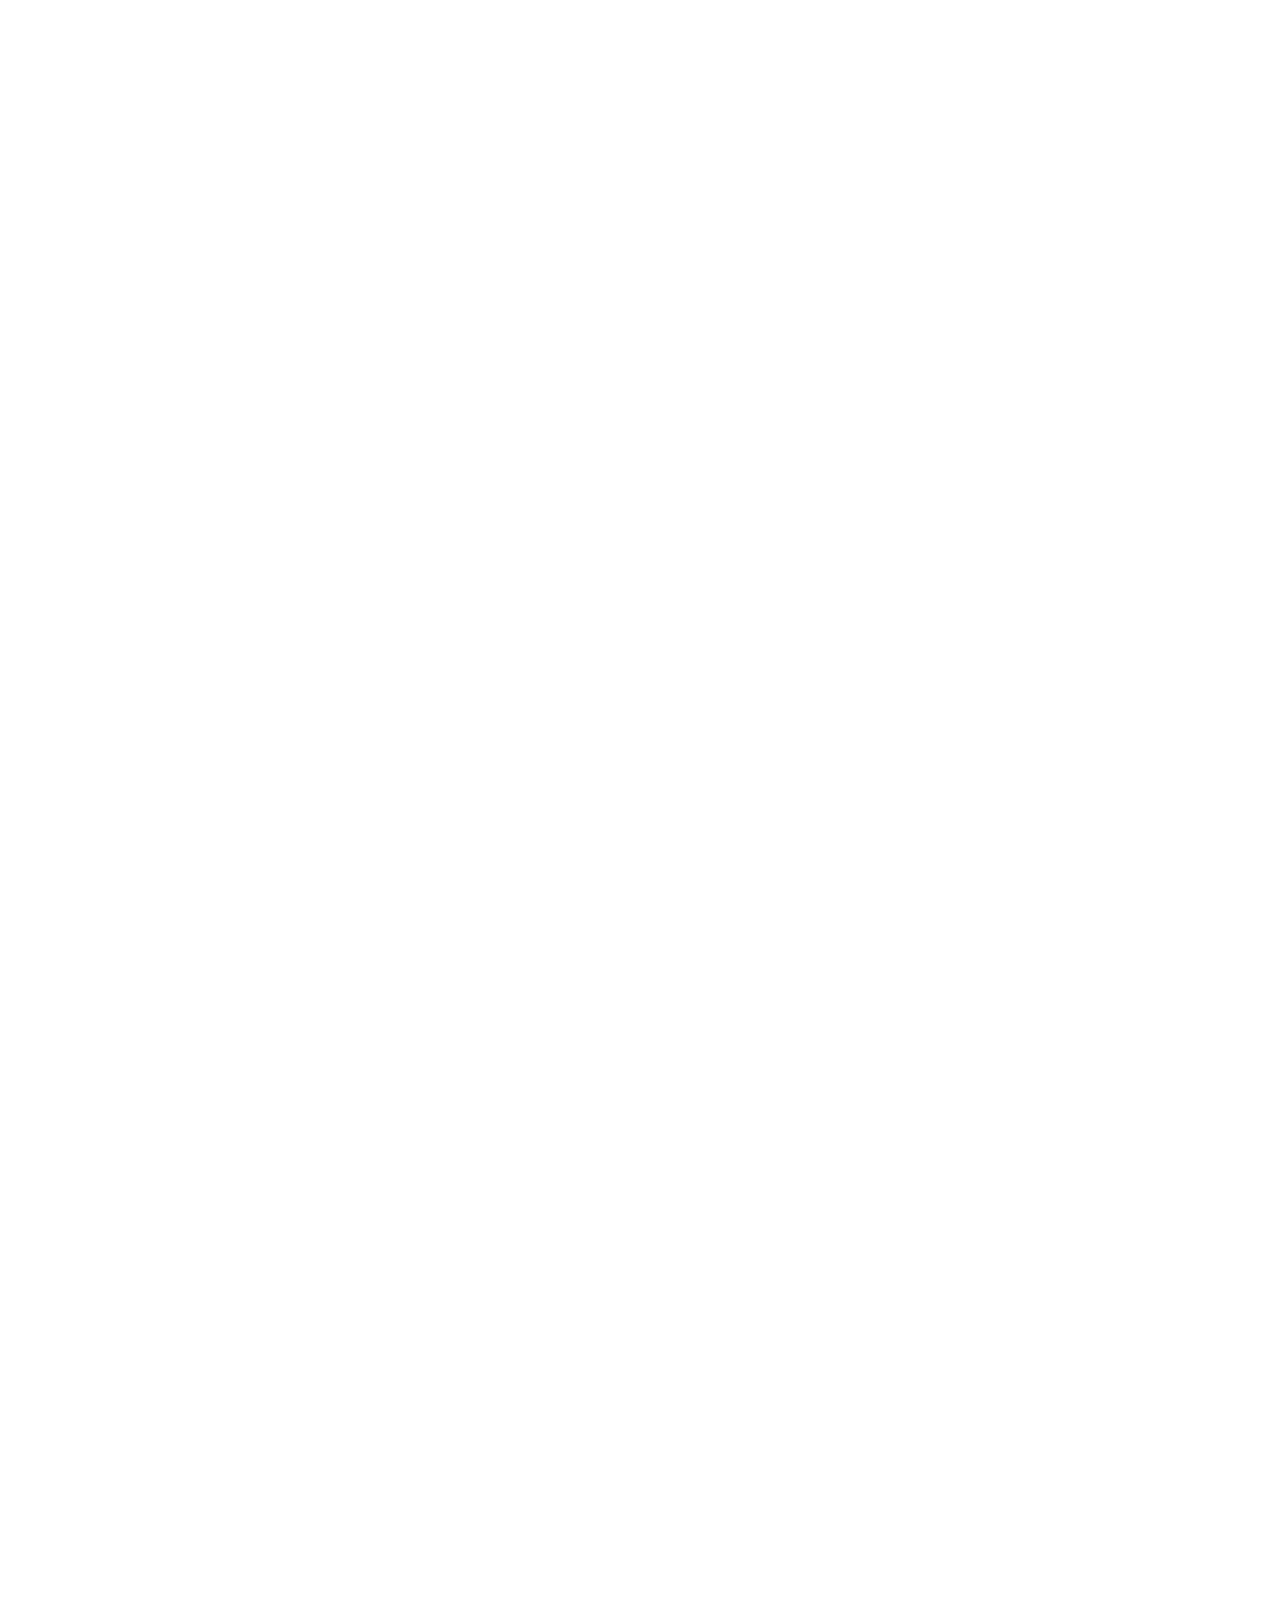
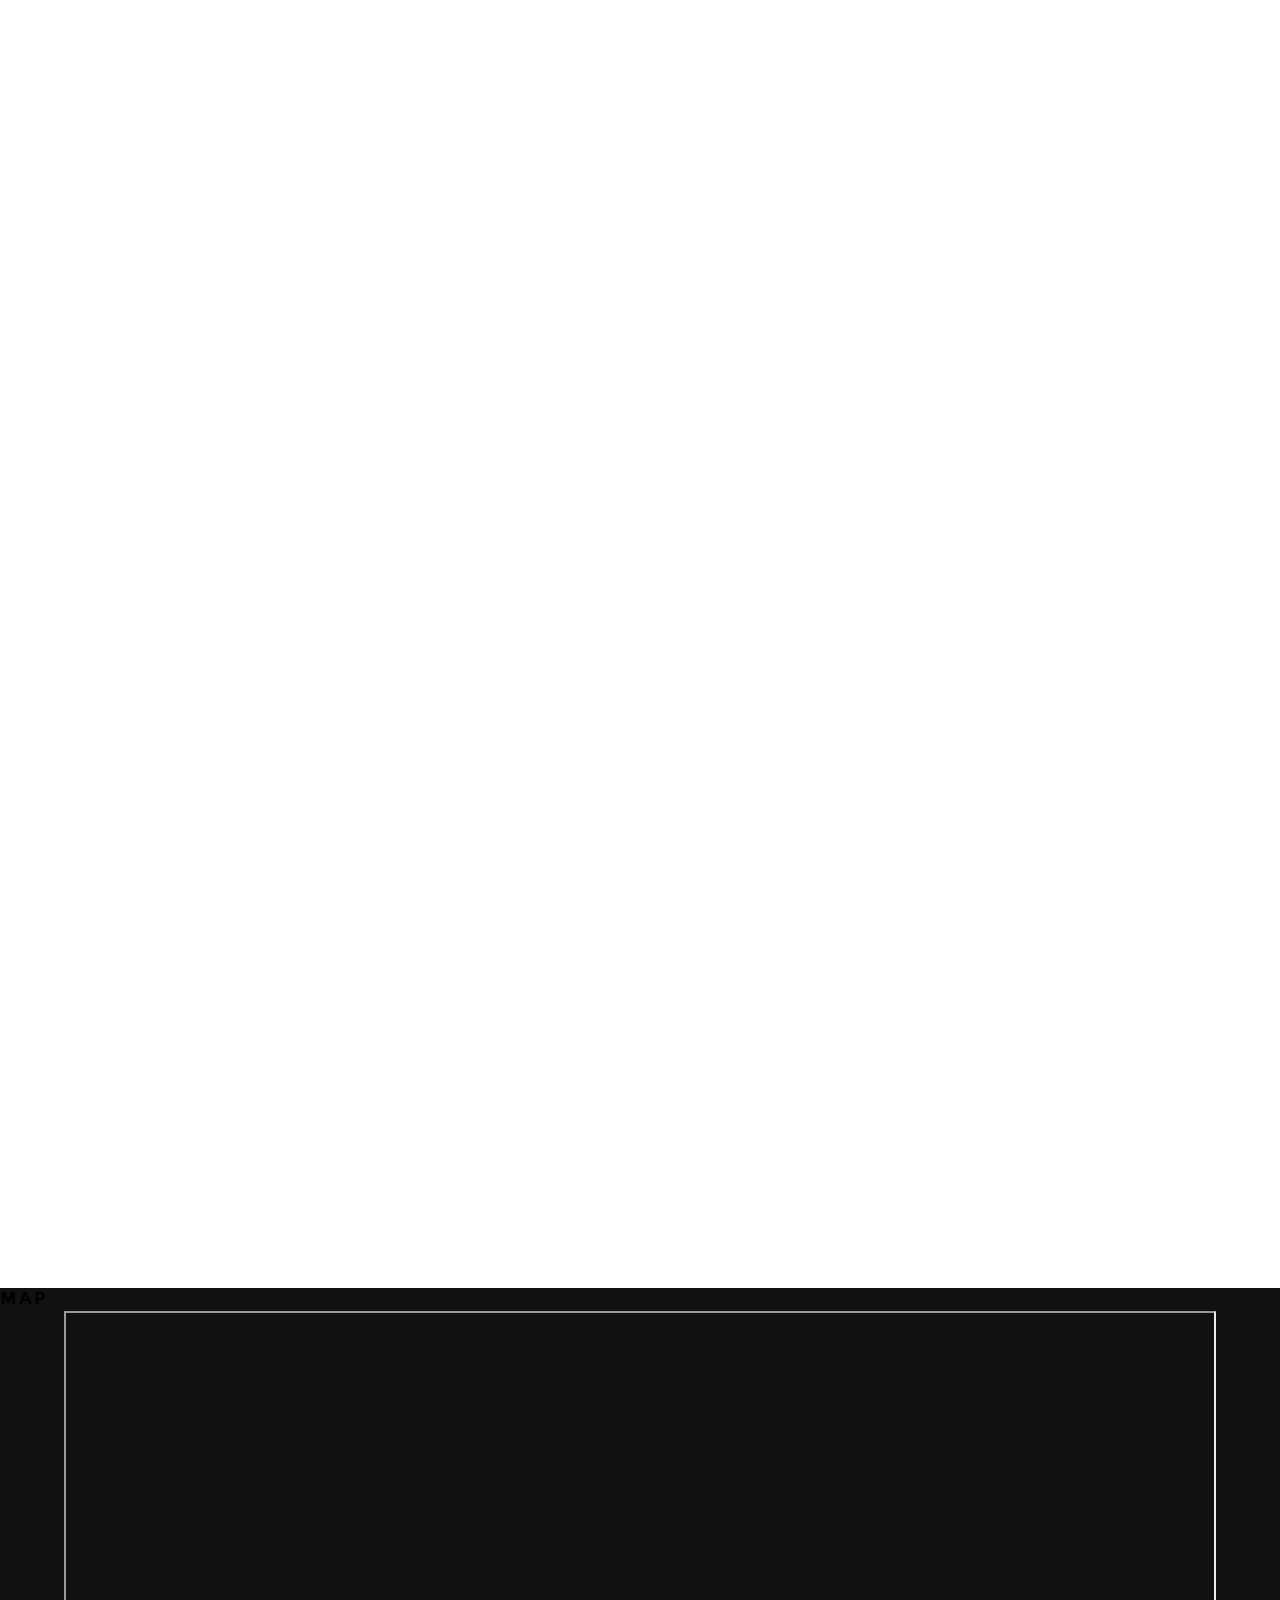
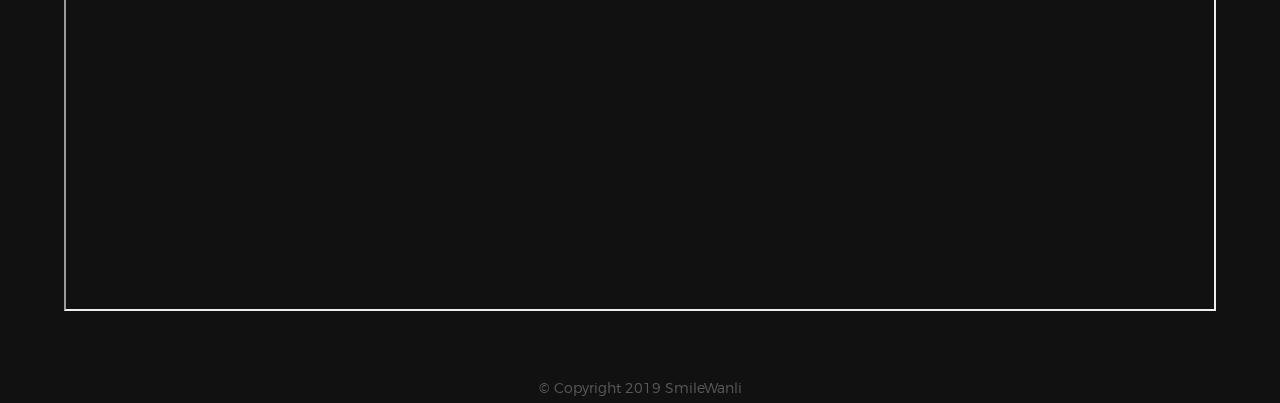
<file: glint/temple.html>
<!DOCTYPE html>
<!--[if lt IE 9 ]><html class="no-js oldie" lang="en"> <![endif]-->
<!--[if IE 9 ]><html class="no-js oldie ie9" lang="en"> <![endif]-->
<!--[if (gte IE 9)|!(IE)]><!-->
<html class="no-js" lang="en">
<!--<![endif]-->

<head>

    <!--- basic page needs
    ================================================== -->
    <meta charset="utf-8">
    <title>Wanli Temples</title>
    <meta name="description" content="">
    <meta name="author" content="">

    <!-- mobile specific metas
    ================================================== -->
    <meta name="viewport" content="width=device-width, initial-scale=1">

    <!-- CSS
    ================================================== -->
    <link rel="stylesheet" href="css/base.css">
    <link rel="stylesheet" href="css/vendor.css">
    <link rel="stylesheet" href="css/main.css">

    <!-- script
    ================================================== -->
    <script src="js/modernizr.js"></script>
    <script src="js/pace.min.js"></script>

    <!-- favicons
    ================================================== -->
    <link rel="shortcut icon" href="images/wanli_logo.jpg" type="image/x-icon">
    <link rel="icon" href="images/wanli_logo.jpg" type="image/x-icon">

</head>


<body id="top">

    <!-- header
    ================================================== -->
    <header class="s-header">

        <div class="header-logo">
            <a class="site-logo" href="index.html">
                <img src="images/wanli_logo.png" alt="Homepage">
            </a>
        </div>

        <nav class="header-nav">

            <a href="#0" class="header-nav__close" title="close"><span>Close</span></a>
            <div class="header-nav__content">
                <h3>Navigation</h3>
                <ul class="header-nav__list">
                    <li><a href="./index.html" title="home">首頁</a></li>
                    <li><a href="./temple.html" title="temples">廟宇介紹</a></li>
                    <li><a href="./game.html" title="games">闖關遊戲</a></li>
                    <li><a href="./food.html" title="foods">美食介紹</a></li>
                    <li><a href="＃" title="map">集章進度</a></li>
                </ul>
            </div> <!-- end header-nav__content -->

        </nav> <!-- end header-nav -->

        <a class="header-menu-toggle" href="#0">
            <span class="header-menu-text">Menu</span>
            <span class="header-menu-icon"></span>
        </a>

    </header> <!-- end s-header -->


    <!-- home
    ================================================== -->
    <section id="home" class="s-home target-section" data-parallax="scroll" data-image-src="images/cover_temple.jpg"
        data-natural-width=3000 data-natural-height=2000 data-position-y=center>

        <div class="overlay"></div>
        <div class="shadow-overlay"></div>

        <div class="home-content">

            <div class="row home-content__main">

                <h3>Welcome to Wanli</h3>

                <h1>
                    Temples
                </h1>

            </div>

            <div class="home-content__scroll">
                <a href="#about" class="scroll-link smoothscroll">
                    <span>Scroll Down</span>
                </a>
            </div>

            <div class="home-content__line"></div>

        </div> <!-- end home-content -->


        <ul class="home-social">
            <li>
                <a href="https://www.facebook.com/SmileWanli"><i class="fa fa-facebook" aria-hidden="true"></i><span>Facebook</span></a>
            </li>
            <li>
                <a href="#0"><i class="fa fa-twitter" aria-hidden="true"></i><span>Twiiter</span></a>
            </li>
            <li>
                <a href="#0"><i class="fa fa-instagram" aria-hidden="true"></i><span>Instagram</span></a>
            </li>
        </ul>
        <!-- end home-social -->

    </section> <!-- end s-home -->


    <!-- about
    ==============================  ==================== -->
    <section id='about' class="s-about">

        <div class="row section-header has-bottom-sep" data-aos="fade-up">
            <div class="col-full">
                <h3 class="subhead subhead--dark">臺南市南區灣裡路64號</h3>
                <h1 class="display-1 display-1--light">灣裡代天府萬年殿</h1>
            </div>
        </div> <!-- end section-header -->

        <div class="row about-desc" data-aos="fade-up">
            <div class="col-full">
                <p>
                    萬年殿、全銜為灣裡代天府萬年殿，創建於清雍正7年（1729年)，主
                    祀神：葉、朱、李三府千歲、還陪祀著傳說來自大陸已有三百年之久的王船；
                    陪祀神：五府千歲、佛祖、將軍爺、天上聖母、註生娘娘、福德正神土地公、
                    虎爺、中壇元帥等。萬年殿的沿革，其傳說頗多。
                    <br>
                    <br>
                    <img src="images/temple/wannian.jpg">
                    <br>
                    <br>
                    萬年殿創立約250年前，康熙年間追隨鄭成功戰役有功者蘇、葉、林
                    、黃、杜五姓，派來此地移住並獎勵其漁業及田野開墾。其後（約二百年
                    前）莊民出漁，見有神像乘一艘支那形船漂泊而來。此時，洽鄰莊莊民出
                    漁，雙方却時發現神船共同祭祀，而後相爭講和，神像歸喜樹，神船由廟
                    方來安置，而此神船即廟裡現存小型之神船，乾隆4年即增建地方來奉祀
                    神船。
                    <br>
                    <br>
                    <img src="images/temple/kingboat.jpg">
                    <br>
                    <br>
                    廟構堂皇，巍峨壯麗，近年來在廟前闢有「萬年公園」，以及剛落
                    成不久位於廟後的「耕心園」，此二處今為灣裡居民平時常常駐足休憩的
                    場所。並在南側增建一棟四層樓之香客大樓、以行香客之便、以利行政之
                    用。
                    <br>
                    <br>
                    <img src="images/temple/wanianpark.jpg">
                    <br>
                    <br>
                </p>
            </div>
        </div> <!-- end about-desc -->

        <div class="about__line"></div>

    </section> <!-- end s-about -->


    <!-- services
    ================================================== -->
    <section id='about2' class="s-about" style="background-color:white">

        <div class="row section-header has-bottom-sep" data-aos="fade-up">
            <div class="col-full">
                <h3 class="subhead subhead--dark" style="color: rgb(56, 99, 0)">臺南市南區省躬三街293號</h3>
                <h1 class="display-1 display-1--dark" style="color: rgb(56, 99, 0)">二天府明新書院崇德堂</h1>
                <HR WIDTH=100%><br>
            </div>
        </div> <!-- end section-header -->

        <div class="row about-desc" data-aos="fade-up">
            <div class="col-full" style="color:rgb(82, 16, 16)">
                <p>
                    在民國53年(甲辰年11月17日)有劉石旺、鄭太平……等十位先生倡議祀神興鸞，公推楊河燐、
                    馬拋大往南投縣集集鎮明新書院崇德堂恭請文昌帝君前來本境奉祀，故暫以馬水定君之住宅
                    為善堂，並公選馬德臨為堂主，蒙聖賜堂號日「南府」，越二年，在民國55年(戊申年)，再
                    賜「二天府」堂號，顧其名乃集集之分堂，從此全銜曰「二天府明新書院崇德堂」。
                    <br>
                    <br>
                    <img src="images/temple/chunde.jpg">
                    <br>
                    <br>
                    主祀神明：
                    五文昌帝君:文昌梓潼帝君張浚、孔文昌帝君孔子、李文昌帝君李老道君、呂文昌帝君呂喦、關文昌帝君關羽。
                    <br>
                    陪祀神明：
                    紫微大帝、玄天上帝、保生大帝(三真人)、虎將軍、東嶽大帝，地藏王、福德正神、功德神、釋迦佛祖、文殊及普賢佛祖。

                    <br>
                    <br>
                    <img src="images/temple/gods.JPG">
                    <br>
                    <br>
                    廟乃坐東向西，距離黃金海岸不到一公里，每當黃昏站立在三樓的玄關上欣賞晚霞，
                    確是一幅美景，這時海空一色，彩雲襯托著金黃色的餘暉、當太陽緩緩西沈，陸地西
                    濱公路車輛來來往往奔馳，賞景遊客成雙成對，絡繹不絕，這幅美景確實引人入勝而
                    心曠神怡， 宛如登仙境般令人流連忘返。
                    <br>
                    <br>
                    <img src="images/temple/sea.jpg">
                    <br>
                    <br>
                </p>
            </div>
        </div> <!-- end about-desc -->

        <div class="about__line"></div>

    </section> <!-- end s-about -->
    <!-- works
    ================================================== -->
    <section id='about3' class="s-about">

        <div class="row section-header has-bottom-sep" data-aos="fade-up">
            <div class="col-full">
                <h3 class="subhead subhead--dark">臺南市南區灣裡路282巷68弄17號</h3>
                <h1 class="display-1 display-1--light">灣裡保安宮</h1>
            </div>
        </div> <!-- end section-header -->

        <div class="row about-desc" data-aos="fade-up">
            <div class="col-full">
                <p>
                    民國三十年(1941)降臨黃府，在日治昭和16年(公元1941年)歲次辛巳3月16日，
                    灣裡大廟萬年殿前的灣裡港仔，自外海漂來一艘長約1尺八寸(54.54公分)的小型王船，
                    沿途有發現者，皆不可得。當時灣裡派出所巡查聞訊趕來處理，即將王船砸毀；又另種
                    傳說，趕來處理的派出所巡查，將王船攜回派出所，撬開船板，發現裡面有米、香腳等
                    添載物品。船中雖無神明金身，惟載有「五府池府千歲」的字樣。松山里山仔後戶主黃
                    棟(1903-1966)原本出外於屏東行商賣魚，適逢休憩返家與妻兒相聚，因緣際會，隨即
                    起乩，成為台南四安境南廠保安宮五府千歲的乩身。黃府因祀奉「五府池府千歲」而事
                    業興隆，大顯神威，護佑鄉里，信眾日增，遂於民國三十五年(1946)，為感謝神恩，創
                    建本宮（當時為草寮）。
                    <br>
                    <br>
                    <img src="images/temple/baoan.jpg">
                    <br>
                    <br>
                    主祀神明：
                    五府池府千歲
                    <br>
                    陪祀神明：
                    老池王爺、一品元帥、註生娘娘、朱府三千歲、七娘媽、福德正神、觀世音菩薩、金姑娘

                    <br>
                    <br>
                    <img src="images/temple/baoangods.jpg">
                    <br>
                    <br>
                    本廟宇為南式建築，燕尾脊，雕樑畫棟，結合國寶級匠師精緻作品，可號稱藝術殿堂，並不為過。
                    <br>
                    <br>
                    <img src="images/temple/baoanart.JPG">
                    <br>
                    <br>
                </p>
            </div>
        </div> <!-- end about-desc -->

        <div class="about__line"></div>

    </section> <!-- end s-about -->


    <section id='about4' class="s-about" style="background-color:white">

        <div class="row section-header has-bottom-sep" data-aos="fade-up">
            <div class="col-full">
                <h3 class="subhead subhead--dark" style="color: rgb(56, 99, 0)">臺南市南區灣裡路351巷21號</h3>
                <h1 class="display-1 display-1--dark" style="color: rgb(56, 99, 0)">灣裡同安宮</h1>
                <HR WIDTH=100%><br>
            </div>
        </div> <!-- end section-header -->

        <div class="row about-desc" data-aos="fade-up">
            <div class="col-full" style="color:rgb(82, 16, 16)">
                <p>
                    灣裡林氏
                    祖籍泉州府同安縣鼎尾鄉十八都積善里鴛湖保,明鄭時（大約1671年）來臺開基祖林公孝德率二弟東渡人臺（福爾摩沙群島）,居灣裡拓墾,其弟兩人分居半路竹、三甲,今為灣裡最大氏族,有宗廟,稱同安宮，在地稱之姓林王宮。
                    開基祖玄天上帝係祖佛由大陸恭迎來台，初期由族內輪流奉祀,民國初年始建茅草屋共同奉祀(據傳當初廟址原選在溪邊更上坡處，因牛車載磚石經現址，停止不前，遂更改於現址興建。)
                    <br>
                    民國十三年五府三千歲駐駕，由於神威顯赫，信眾頍眾,始於民國十六年由林姓宗族集議共同出資.向林賊先生購買土地以利建廟,而林賊先生樂善好施亦捐獻了部份土地,使廟更力廣闊,此為本宮之初建；民國四十八年第二次重建；民國六十八拆除舊廟至民國七十三年農曆正月中旬落成,第三代
                    重建。
                    現在廟貌是民國六十九年重建,七十三年完成。當時舊廟拆除時,前殿地面湧出泉水,請示玄天上帝、三千歲,結果指示湧出泉水處是重建前殿正中位置。神威顯赫、神恩廣澤、信徒頗眾。

                    <br>
                    <br>
                    <img src="images/temple/tongan.jpg">
                    <br>
                    <br>
                    主祀神明：
                    吳府千歲(南巡除妖驅邪，懇留供住草茅，玄天上帝願將大位禮讓) 玄天上帝

                    <br>
                    陪祀神明：
                    天上聖母、觀音佛祖、盧府千歲、五媽婆祖、註生娘娘、花公花婆、花童


                    <br>
                    <br>
                    <img src="images/temple/tongangods.jpg">
                    <br>
                    <br>
                    前殿之門神像雕塑,前後殿之木構鑿井結 網繁複有序,雙邊牆壁交趾陶藝術，雕塑栩栩如生。
                    1.門神：畫稿蔡草如、木雕蘇海萍、潘義明彩繪，由許漢珍師傅總設計。
                    2.藻井：是國寶級許漢珍老師作品，唯一旋轉式藻井，表現建築藝術之美。
                    3.雙邊牆壁之交趾陶藝術：郭秋福（廟方）

                    <br>
                    <br>
                    <img src="images/temple/tonganart.jpg">
                    <br>
                    <br>
                </p>
            </div>
        </div> <!-- end about-desc -->

        <div class="about__line"></div>

    </section> <!-- end s-about -->
    <!-- google map api
        ================================================== -->
    <div>
        <h3 class="subhead subhead--dark"> Map </h3>
        <iframe class="google_map" src="https://www.google.com/maps/embed?pb=!1m18!1m12!1m3!1d14698.956392184125!2d120.17286122170573!3d22.922992123305992!2m3!1f0!2f0!3f0!3m2!1i1024!2i768!4f13.1!3m3!1m2!1s0x346e756b29687f83%3A0x106b350a171a5a0d!2zNzAy5Y-w5Y2X5biC5Y2X5Y2A54Gj6KOh!5e0!3m2!1szh-TW!2stw!4v1545387939966"
            width="90%" height="600px"></iframe>
    </div>
    <!-- end google map api -->

    <!-- footer
    ================================================== -->
    <footer>

        <div class="row footer-main">
        </div> <!-- end footer-main -->
        <div class="row footer-bottom">
            <div class="col-twelve">
                <div class="copyright">
                    <span>© Copyright 2019 SmileWanli </span>
                </div>
                <div class="go-top">
                    <a class="smoothscroll" title="Back to Top" href="#top"><i class="icon-arrow-up" aria-hidden="true"></i></a>
                </div>
            </div>

        </div> <!-- end footer-bottom -->

    </footer> <!-- end footer -->

    <!-- preloader
    ================================================== -->
    <div id="preloader">
        <div id="loader">
            <div class="line-scale-pulse-out">

            </div>
        </div>
    </div>


    <!-- Java Script
    ================================================== -->
    <script src="js/jquery-3.2.1.min.js"></script>
    <script src="js/plugins.js"></script>
    <script src="js/main.js"></script>
    <script src="js/function.js"></script>
</body>

</html>
</file>
<file: glint/css/base.css>
/* =================================================================== 
 *
 *  Glint v1.0 Base Stylesheet
 *  11-20-2017
 *  ------------------------------------------------------------------
 *
 *  TOC:
 *  # imports 
 *  # normalize
 *  # basic/base setup styles
 *      ## Media
 *      ## Typography resets 
 *      ## links
 *      ## inputs
 *  # grid
 *      ## medium size devices
 *      ## tablets
 *      ## mobile devices
 *      ## small mobile devices
 *  # block grids
 *      ## medium size devices
 *      ## tablets
 *      ## mobile devices
 *      ## small mobile devices
 *  # MISC
 *
 * =================================================================== */


/* ===================================================================
 * # imports 
 *
 * ------------------------------------------------------------------- */
@import url("font-awesome/css/font-awesome.min.css");
@import url("micons/micons.css");
@import url("fonts.css");


/* ===================================================================
 * # normalize
 * normalize.css v5.0.0 | MIT License | 
 * github.com/necolas/normalize.css
 *
 * ------------------------------------------------------------------- */
html {
    font-family: sans-serif;
    line-height: 1.15;
    -ms-text-size-adjust: 100%;
    -webkit-text-size-adjust: 100%;
}

body {
    margin: 0;
}

article,
aside,
footer,
header,
nav,
section {
    display: block;
}

h1 {
    font-size: 2em;
    margin: 0.67em 0;
}

figcaption,
figure,
main {
    display: block;
}

figure {
    margin: 1em 40px;
}

hr {
    box-sizing: content-box;
    height: 0;
    overflow: visible;
}

pre {
    font-family: monospace, monospace;
    font-size: 1em;
}

a {
    background-color: transparent;
    -webkit-text-decoration-skip: objects;
}

a:active,
a:hover {
    outline-width: 0;
}

abbr[title] {
    border-bottom: none;
    text-decoration: underline;
    text-decoration: underline dotted;
}

b,
strong {
    font-weight: inherit;
}

b,
strong {
    font-weight: bolder;
}

code,
kbd,
samp {
    font-family: monospace, monospace;
    font-size: 1em;
}

dfn {
    font-style: italic;
}

mark {
    background-color: #ff0;
    color: #000;
}

small {
    font-size: 80%;
}

sub,
sup {
    font-size: 75%;
    line-height: 0;
    position: relative;
    vertical-align: baseline;
}

sub {
    bottom: -0.25em;
}

sup {
    top: -0.5em;
}

audio,
video {
    display: inline-block;
}

audio:not([controls]) {
    display: none;
    height: 0;
}

img {
    border-style: none;
}

svg:not(:root) {
    overflow: hidden;
}

button,
input,
optgroup,
select,
textarea {
    font-family: sans-serif;
    font-size: 100%;
    line-height: 1.15;
    margin: 0;
}

button,
input {
    overflow: visible;
}

button,
select {
    text-transform: none;
}

button,
html [type="button"],
[type="reset"],
[type="submit"] {
    -webkit-appearance: button;
}

button::-moz-focus-inner,
[type="button"]::-moz-focus-inner,
[type="reset"]::-moz-focus-inner,
[type="submit"]::-moz-focus-inner {
    border-style: none;
    padding: 0;
}

button:-moz-focusring,
[type="button"]:-moz-focusring,
[type="reset"]:-moz-focusring,
[type="submit"]:-moz-focusring {
    outline: 1px dotted ButtonText;
}

fieldset {
    border: 1px solid #c0c0c0;
    margin: 0 2px;
    padding: 0.35em 0.625em 0.75em;
}

legend {
    box-sizing: border-box;
    color: inherit;
    display: table;
    max-width: 100%;
    padding: 0;
    white-space: normal;
}

progress {
    display: inline-block;
    vertical-align: baseline;
}

textarea {
    overflow: auto;
}

[type="checkbox"],
[type="radio"] {
    box-sizing: border-box;
    padding: 0;
}

[type="number"]::-webkit-inner-spin-button,
[type="number"]::-webkit-outer-spin-button {
    height: auto;
}

[type="search"] {
    -webkit-appearance: textfield;
    outline-offset: -2px;
}

[type="search"]::-webkit-search-cancel-button,
[type="search"]::-webkit-search-decoration {
    -webkit-appearance: none;
}

::-webkit-file-upload-button {
    -webkit-appearance: button;
    font: inherit;
}

details,
menu {
    display: block;
}

summary {
    display: list-item;
}

canvas {
    display: inline-block;
}

template {
    display: none;
}

[hidden] {
    display: none;
}


/* ===================================================================
 * # basic/base setup styles
 *
 * ------------------------------------------------------------------- */
html {
    font-size: 62.5%;
    box-sizing: border-box;
}

*,
*::before,
*::after {
    box-sizing: inherit;
}

body {
    font-weight: normal;
    line-height: 1;
    word-wrap: break-word;
    text-rendering: optimizeLegibility;
    -webkit-overflow-scrolling: touch;
    -webkit-text-size-adjust: none;
}

body,
input,
button {
    -moz-osx-font-smoothing: grayscale;
    -webkit-font-smoothing: antialiased;
}


/* ------------------------------------------------------------------- 
 * ## Media
 * ------------------------------------------------------------------- */
img,
video {
    max-width: 100%;
    height: auto;
}


/* ------------------------------------------------------------------- 
 * ## Typography resets 
 * ------------------------------------------------------------------- */
div,
dl,
dt,
dd,
ul,
ol,
li,
h1,
h2,
h3,
h4,
h5,
h6,
pre,
form,
p,
blockquote,
th,
td {
    margin: 0;
    padding: 0;
}

h1,
h2,
h3,
h4,
h5,
h6 {
    -webkit-font-smoothing: auto;
    -webkit-font-smoothing: antialiased;
    -webkit-font-variant-ligatures: common-ligatures;
    -moz-font-variant-ligatures: common-ligatures;
    font-variant-ligatures: common-ligatures;
    text-rendering: optimizeLegibility;
}

em,
i {
    font-style: italic;
    line-height: inherit;
}

strong,
b {
    font-weight: bold;
    line-height: inherit;
}

small {
    font-size: 60%;
    line-height: inherit;
}

ol,
ul {
    list-style: none;
}

li {
    display: block;
}


/* ------------------------------------------------------------------- 
 * ## links 
 * ------------------------------------------------------------------- */
a {
    text-decoration: none;
    line-height: inherit;
}

a img {
    border: none;
}


/* ------------------------------------------------------------------- 
 * ## inputs 
 * ------------------------------------------------------------------- */
fieldset {
    margin: 0;
    padding: 0;
}

input[type="email"],
input[type="number"],
input[type="search"],
input[type="text"],
input[type="tel"],
input[type="url"],
input[type="password"],
textarea {
    -webkit-appearance: none;
    -moz-appearance: none;
    -ms-appearance: none;
    -o-appearance: none;
    appearance: none;
}


/* ===================================================================
 * # grid
 *
 * ------------------------------------------------------------------- */
.row {
    width: 94%;
    max-width: 1200px;
    margin: 0 auto;
}

.row:after {
    content: "";
    display: table;
    clear: both;
}

.row .row {
    width: auto;
    max-width: none;
    margin-left: -20px;
    margin-right: -20px;
}


/* column blocks
 * -------------------------------------- */
[class*="col-"] {
    float: left;
    padding: 0 20px;
}

[class*="col-"]+[class*="col-"].end {
    float: right;
}


/* column width classes 
 * -------------------------------------- */
.col-one {
    width: 8.33333%;
}

.col-two,
.col-1-6 {
    width: 16.66667%;
}

.col-three,
.col-1-4 {
    width: 25%;
}

.col-four,
.col-1-3 {
    width: 33.33333%;
}

.col-five {
    width: 41.66667%;
}

.col-six,
.col-1-2 {
    width: 50%;
}

.col-seven {
    width: 58.33333%;
}

.col-eight,
.col-2-3 {
    width: 66.66667%;
}

.col-nine,
.col-3-4 {
    width: 75%;
}

.col-ten,
.col-5-6 {
    width: 83.33333%;
}

.col-eleven {
    width: 91.66667%;
}

.col-twelve,
.col-full {
    width: 100%;
}


/* ------------------------------------------------------------------- 
 * ## medium size devices
 * ------------------------------------------------------------------- */
@media only screen and (max-width: 1200px) {
    .row .row {
        margin-left: -15px;
        margin-right: -15px;
    }
    [class*="col-"] {
        padding: 0 15px;
    }
    .md-two,
    .md-1-6 {
        width: 16.66667%;
    }
    .md-one {
        width: 8.33333%;
    }
    .md-three,
    .md-1-4 {
        width: 25%;
    }
    .md-four,
    .md-1-3 {
        width: 33.33333%;
    }
    .md-five {
        width: 41.66667%;
    }
    .md-six,
    .md-1-2 {
        width: 50%;
    }
    .md-seven {
        width: 58.33333%;
    }
    .md-eight,
    .md-2-3 {
        width: 66.66667%;
    }
    .md-nine,
    .md-3-4 {
        width: 75%;
    }
    .md-ten,
    .md-5-6 {
        width: 83.33333%;
    }
    .md-eleven {
        width: 91.66667%;
    }
    .md-twelve,
    .md-full {
        width: 100%;
    }
}


/* ------------------------------------------------------------------- 
 * ## tablets
 * ------------------------------------------------------------------- */
@media only screen and (max-width: 800px) {
    .row {
        width: 90%;
    }
    .tab-1-4 {
        width: 25%;
    }
    .tab-1-3 {
        width: 33.33333%;
    }
    .tab-1-2 {
        width: 50%;
    }
    .tab-2-3 {
        width: 66.66667%;
    }
    .tab-3-4 {
        width: 75%;
    }
    .tab-full {
        width: 100%;
    }
}


/* ------------------------------------------------------------------- 
 * ## mobile devices
 * ------------------------------------------------------------------- */
@media only screen and (max-width: 600px) {
    .row {
        width: auto;
        padding-left: 25px;
        padding-right: 25px;
    }
    .row .row {
        margin-left: -10px;
        margin-right: -10px;
    }
    [class*="col-"] {
        padding: 0 10px;
    }
    .mob-1-4 {
        width: 25%;
    }
    .mob-1-3 {
        width: 33.33333%;
    }
    .mob-1-2 {
        width: 50%;
    }
    .mob-2-3 {
        width: 66.66667%;
    }
    .mob-3-4 {
        width: 75%;
    }
    .mob-full {
        width: 100%;
    }
}


/* ------------------------------------------------------------------- 
 * ## small mobile devices
 * ------------------------------------------------------------------- */

/* stack columns on small mobile devices
 * ------------------------------------------------------------------- */

@media only screen and (max-width: 400px) {
    .row .row {
        padding-left: 0;
        padding-right: 0;
        margin-left: 0;
        margin-right: 0;
    }
    [class*="col-"] {
        width: 100% !important;
        float: none !important;
        clear: both !important;
        margin-left: 0;
        margin-right: 0;
        padding: 0;
    }
    [class*="col-"]+[class*="col-"].end {
        float: none;
    }
}


/* ===================================================================
 * # block grids
 * ------------------------------------------------------------------- */

/*   Equally-sized columns define at row level
 * ------------------------------------------------------------------- */
[class*="block-"]:after {
    content: "";
    display: table;
    clear: both;
}

.block-1-6 .col-block {
    width: 16.66667%;
}

.block-1-5 .col-block {
    width: 20%;
}

.block-1-4 .col-block {
    width: 25%;
}

.block-1-3 .col-block {
    width: 33.33333%;
}

.block-1-2 .col-block {
    width: 50%;
}


/**
 * Clearing for block grid columns. Allow columns with 
 * different heights to align properly.
 */

.block-1-6 .col-block:nth-child(6n+1),
.block-1-5 .col-block:nth-child(5n+1),
.block-1-4 .col-block:nth-child(4n+1),
.block-1-3 .col-block:nth-child(3n+1),
.block-1-2 .col-block:nth-child(2n+1) {
    clear: both;
}


/* ------------------------------------------------------------------- 
 * ## medium size devices
 * ------------------------------------------------------------------- */
@media only screen and (max-width: 1200px) {
    .block-m-1-6 .col-block {
        width: 16.66667%;
    }
    .block-m-1-5 .col-block {
        width: 20%;
    }
    .block-m-1-4 .col-block {
        width: 25%;
    }
    .block-m-1-3 .col-block {
        width: 33.33333%;
    }
    .block-m-1-2 .col-block {
        width: 50%;
    }
    .block-m-full .col-block {
        width: 100%;
        clear: both;
    }
    [class*="block-m-"] .col-block:nth-child(n) {
        clear: none;
    }
    .block-m-1-6 .col-block:nth-child(6n+1),
    .block-m-1-5 .col-block:nth-child(5n+1),
    .block-m-1-4 .col-block:nth-child(4n+1),
    .block-m-1-3 .col-block:nth-child(3n+1),
    .block-m-1-2 .col-block:nth-child(2n+1) {
        clear: both;
    }
}


/* ------------------------------------------------------------------- 
 * ## tablets
 * ------------------------------------------------------------------- */
@media only screen and (max-width: 800px) {
    .block-tab-1-6 .col-block {
        width: 16.66667%;
    }
    .block-tab-1-5 .col-block {
        width: 20%;
    }
    .block-tab-1-4 .col-block {
        width: 25%;
    }
    .block-tab-1-3 .col-block {
        width: 33.33333%;
    }
    .block-tab-1-2 .col-block {
        width: 50%;
    }
    .block-tab-full .col-block {
        width: 100%;
        clear: both;
    }
    [class*="block-tab-"] .col-block:nth-child(n) {
        clear: none;
    }
    .block-tab-1-6 .col-block:nth-child(6n+1),
    .block-tab-1-6 .col-block:nth-child(5n+1),
    .block-tab-1-4 .col-block:nth-child(4n+1),
    .block-tab-1-3 .col-block:nth-child(3n+1),
    .block-tab-1-2 .col-block:nth-child(2n+1) {
        clear: both;
    }
}


/* ------------------------------------------------------------------- 
 * ## mobile devices
 * ------------------------------------------------------------------- */
@media only screen and (max-width: 600px) {
    .block-mob-1-6 .col-block {
        width: 16.66667%;
    }
    .block-mob-1-5 .col-block {
        width: 20%;
    }
    .block-mob-1-4 .col-block {
        width: 25%;
    }
    .block-mob-1-3 .col-block {
        width: 33.33333%;
    }
    .block-mob-1-2 .col-block {
        width: 50%;
    }
    .block-mob-full .col-block {
        width: 100%;
        clear: both;
    }
    [class*="block-mob-"] .col-block:nth-child(n) {
        clear: none;
    }
    .block-mob-1-6 .col-block:nth-child(6n+1),
    .block-mob-1-5 .col-block:nth-child(5n+1),
    .block-mob-1-4 .col-block:nth-child(4n+1),
    .block-mob-1-3 .col-block:nth-child(3n+1),
    .block-mob-1-2 .col-block:nth-child(2n+1) {
        clear: both;
    }
}


/* ------------------------------------------------------------------- 
 * ## small mobile devices
 * ------------------------------------------------------------------- */

/* stack columns on small mobile devices
 * ------------------------------------------------------------------- */

@media only screen and (max-width: 400px) {
    .stack .col-block {
        width: 100% !important;
        float: none !important;
        clear: both !important;
        margin-left: 0;
        margin-right: 0;
    }
}


/* ===================================================================
 * # MISC
 *
 * ------------------------------------------------------------------- */
.group:after {
    content: "";
    display: table;
    clear: both;
}


/* Misc Helper Styles
 * -------------------------------------- */
.is-hidden {
    display: none;
}

.is-invisible {
    visibility: hidden;
}

.antialiased {
    -webkit-font-smoothing: antialiased;
    -moz-osx-font-smoothing: grayscale;
}

.overflow-hidden {
    overflow: hidden;
}

.remove-bottom {
    margin-bottom: 0;
}

.half-bottom {
    margin-bottom: 1.5rem !important;
}

.add-bottom {
    margin-bottom: 3rem !important;
}

.no-border {
    border: none;
}

.full-width {
    width: 100%;
}

.text-center {
    text-align: center;
}

.text-left {
    text-align: left;
}

.text-right {
    text-align: right;
}

.pull-left {
    float: left;
}

.pull-right {
    float: right;
}

.align-center {
    margin-left: auto;
    margin-right: auto;
    text-align: center;
}


/*# sourceMappingURL=base.css.map */
</file>
<file: glint/css/vendor.css>
/* =================================================================== 
 *
 *  Glint v1.0 Vendor/Third Party CSS 
 *  11-20-2017
 *  ------------------------------------------------------------------
 *
 *  TOC:
 *  # animate on scroll
 *  # slick slider
 *  # photoswipe
 *  # photoSwipe skin
 *
 * =================================================================== */


/* ===================================================================
 * # animate on scroll 
 * https://michalsnik.github.io/aos/
 *
 * ------------------------------------------------------------------- */
[data-aos][data-aos][data-aos-duration='50'], body[data-aos-duration='50'] [data-aos] {
    transition-duration: 50ms;
}

[data-aos][data-aos][data-aos-delay='50'], body[data-aos-delay='50'] [data-aos] {
    transition-delay: 0;
}

[data-aos][data-aos][data-aos-delay='50'].aos-animate, body[data-aos-delay='50'] [data-aos].aos-animate {
    transition-delay: 50ms;
}

[data-aos][data-aos][data-aos-duration='100'], body[data-aos-duration='100'] [data-aos] {
    transition-duration: .1s;
}

[data-aos][data-aos][data-aos-delay='100'], body[data-aos-delay='100'] [data-aos] {
    transition-delay: 0;
}

[data-aos][data-aos][data-aos-delay='100'].aos-animate, body[data-aos-delay='100'] [data-aos].aos-animate {
    transition-delay: .1s;
}

[data-aos][data-aos][data-aos-duration='150'], body[data-aos-duration='150'] [data-aos] {
    transition-duration: .15s;
}

[data-aos][data-aos][data-aos-delay='150'], body[data-aos-delay='150'] [data-aos] {
    transition-delay: 0;
}

[data-aos][data-aos][data-aos-delay='150'].aos-animate, body[data-aos-delay='150'] [data-aos].aos-animate {
    transition-delay: .15s;
}

[data-aos][data-aos][data-aos-duration='200'], body[data-aos-duration='200'] [data-aos] {
    transition-duration: .2s;
}

[data-aos][data-aos][data-aos-delay='200'], body[data-aos-delay='200'] [data-aos] {
    transition-delay: 0;
}

[data-aos][data-aos][data-aos-delay='200'].aos-animate, body[data-aos-delay='200'] [data-aos].aos-animate {
    transition-delay: .2s;
}

[data-aos][data-aos][data-aos-duration='250'], body[data-aos-duration='250'] [data-aos] {
    transition-duration: .25s;
}

[data-aos][data-aos][data-aos-delay='250'], body[data-aos-delay='250'] [data-aos] {
    transition-delay: 0;
}

[data-aos][data-aos][data-aos-delay='250'].aos-animate, body[data-aos-delay='250'] [data-aos].aos-animate {
    transition-delay: .25s;
}

[data-aos][data-aos][data-aos-duration='300'], body[data-aos-duration='300'] [data-aos] {
    transition-duration: .3s;
}

[data-aos][data-aos][data-aos-delay='300'], body[data-aos-delay='300'] [data-aos] {
    transition-delay: 0;
}

[data-aos][data-aos][data-aos-delay='300'].aos-animate, body[data-aos-delay='300'] [data-aos].aos-animate {
    transition-delay: .3s;
}

[data-aos][data-aos][data-aos-duration='350'], body[data-aos-duration='350'] [data-aos] {
    transition-duration: .35s;
}

[data-aos][data-aos][data-aos-delay='350'], body[data-aos-delay='350'] [data-aos] {
    transition-delay: 0;
}

[data-aos][data-aos][data-aos-delay='350'].aos-animate, body[data-aos-delay='350'] [data-aos].aos-animate {
    transition-delay: .35s;
}

[data-aos][data-aos][data-aos-duration='400'], body[data-aos-duration='400'] [data-aos] {
    transition-duration: .4s;
}

[data-aos][data-aos][data-aos-delay='400'], body[data-aos-delay='400'] [data-aos] {
    transition-delay: 0;
}

[data-aos][data-aos][data-aos-delay='400'].aos-animate, body[data-aos-delay='400'] [data-aos].aos-animate {
    transition-delay: .4s;
}

[data-aos][data-aos][data-aos-duration='450'], body[data-aos-duration='450'] [data-aos] {
    transition-duration: .45s;
}

[data-aos][data-aos][data-aos-delay='450'], body[data-aos-delay='450'] [data-aos] {
    transition-delay: 0;
}

[data-aos][data-aos][data-aos-delay='450'].aos-animate, body[data-aos-delay='450'] [data-aos].aos-animate {
    transition-delay: .45s;
}

[data-aos][data-aos][data-aos-duration='500'], body[data-aos-duration='500'] [data-aos] {
    transition-duration: .5s;
}

[data-aos][data-aos][data-aos-delay='500'], body[data-aos-delay='500'] [data-aos] {
    transition-delay: 0;
}

[data-aos][data-aos][data-aos-delay='500'].aos-animate, body[data-aos-delay='500'] [data-aos].aos-animate {
    transition-delay: .5s;
}

[data-aos][data-aos][data-aos-duration='550'], body[data-aos-duration='550'] [data-aos] {
    transition-duration: .55s;
}

[data-aos][data-aos][data-aos-delay='550'], body[data-aos-delay='550'] [data-aos] {
    transition-delay: 0;
}

[data-aos][data-aos][data-aos-delay='550'].aos-animate, body[data-aos-delay='550'] [data-aos].aos-animate {
    transition-delay: .55s;
}

[data-aos][data-aos][data-aos-duration='600'], body[data-aos-duration='600'] [data-aos] {
    transition-duration: .6s;
}

[data-aos][data-aos][data-aos-delay='600'], body[data-aos-delay='600'] [data-aos] {
    transition-delay: 0;
}

[data-aos][data-aos][data-aos-delay='600'].aos-animate, body[data-aos-delay='600'] [data-aos].aos-animate {
    transition-delay: .6s;
}

[data-aos][data-aos][data-aos-duration='650'], body[data-aos-duration='650'] [data-aos] {
    transition-duration: .65s;
}

[data-aos][data-aos][data-aos-delay='650'], body[data-aos-delay='650'] [data-aos] {
    transition-delay: 0;
}

[data-aos][data-aos][data-aos-delay='650'].aos-animate, body[data-aos-delay='650'] [data-aos].aos-animate {
    transition-delay: .65s;
}

[data-aos][data-aos][data-aos-duration='700'], body[data-aos-duration='700'] [data-aos] {
    transition-duration: .7s;
}

[data-aos][data-aos][data-aos-delay='700'], body[data-aos-delay='700'] [data-aos] {
    transition-delay: 0;
}

[data-aos][data-aos][data-aos-delay='700'].aos-animate, body[data-aos-delay='700'] [data-aos].aos-animate {
    transition-delay: .7s;
}

[data-aos][data-aos][data-aos-duration='750'], body[data-aos-duration='750'] [data-aos] {
    transition-duration: .75s;
}

[data-aos][data-aos][data-aos-delay='750'], body[data-aos-delay='750'] [data-aos] {
    transition-delay: 0;
}

[data-aos][data-aos][data-aos-delay='750'].aos-animate, body[data-aos-delay='750'] [data-aos].aos-animate {
    transition-delay: .75s;
}

[data-aos][data-aos][data-aos-duration='800'], body[data-aos-duration='800'] [data-aos] {
    transition-duration: .8s;
}

[data-aos][data-aos][data-aos-delay='800'], body[data-aos-delay='800'] [data-aos] {
    transition-delay: 0;
}

[data-aos][data-aos][data-aos-delay='800'].aos-animate, body[data-aos-delay='800'] [data-aos].aos-animate {
    transition-delay: .8s;
}

[data-aos][data-aos][data-aos-duration='850'], body[data-aos-duration='850'] [data-aos] {
    transition-duration: .85s;
}

[data-aos][data-aos][data-aos-delay='850'], body[data-aos-delay='850'] [data-aos] {
    transition-delay: 0;
}

[data-aos][data-aos][data-aos-delay='850'].aos-animate, body[data-aos-delay='850'] [data-aos].aos-animate {
    transition-delay: .85s;
}

[data-aos][data-aos][data-aos-duration='900'], body[data-aos-duration='900'] [data-aos] {
    transition-duration: .9s;
}

[data-aos][data-aos][data-aos-delay='900'], body[data-aos-delay='900'] [data-aos] {
    transition-delay: 0;
}

[data-aos][data-aos][data-aos-delay='900'].aos-animate, body[data-aos-delay='900'] [data-aos].aos-animate {
    transition-delay: .9s;
}

[data-aos][data-aos][data-aos-duration='950'], body[data-aos-duration='950'] [data-aos] {
    transition-duration: .95s;
}

[data-aos][data-aos][data-aos-delay='950'], body[data-aos-delay='950'] [data-aos] {
    transition-delay: 0;
}

[data-aos][data-aos][data-aos-delay='950'].aos-animate, body[data-aos-delay='950'] [data-aos].aos-animate {
    transition-delay: .95s;
}

[data-aos][data-aos][data-aos-duration='1000'], body[data-aos-duration='1000'] [data-aos] {
    transition-duration: 1s;
}

[data-aos][data-aos][data-aos-delay='1000'], body[data-aos-delay='1000'] [data-aos] {
    transition-delay: 0;
}

[data-aos][data-aos][data-aos-delay='1000'].aos-animate, body[data-aos-delay='1000'] [data-aos].aos-animate {
    transition-delay: 1s;
}

[data-aos][data-aos][data-aos-duration='1050'], body[data-aos-duration='1050'] [data-aos] {
    transition-duration: 1.05s;
}

[data-aos][data-aos][data-aos-delay='1050'], body[data-aos-delay='1050'] [data-aos] {
    transition-delay: 0;
}

[data-aos][data-aos][data-aos-delay='1050'].aos-animate, body[data-aos-delay='1050'] [data-aos].aos-animate {
    transition-delay: 1.05s;
}

[data-aos][data-aos][data-aos-duration='1100'], body[data-aos-duration='1100'] [data-aos] {
    transition-duration: 1.1s;
}

[data-aos][data-aos][data-aos-delay='1100'], body[data-aos-delay='1100'] [data-aos] {
    transition-delay: 0;
}

[data-aos][data-aos][data-aos-delay='1100'].aos-animate, body[data-aos-delay='1100'] [data-aos].aos-animate {
    transition-delay: 1.1s;
}

[data-aos][data-aos][data-aos-duration='1150'], body[data-aos-duration='1150'] [data-aos] {
    transition-duration: 1.15s;
}

[data-aos][data-aos][data-aos-delay='1150'], body[data-aos-delay='1150'] [data-aos] {
    transition-delay: 0;
}

[data-aos][data-aos][data-aos-delay='1150'].aos-animate, body[data-aos-delay='1150'] [data-aos].aos-animate {
    transition-delay: 1.15s;
}

[data-aos][data-aos][data-aos-duration='1200'], body[data-aos-duration='1200'] [data-aos] {
    transition-duration: 1.2s;
}

[data-aos][data-aos][data-aos-delay='1200'], body[data-aos-delay='1200'] [data-aos] {
    transition-delay: 0;
}

[data-aos][data-aos][data-aos-delay='1200'].aos-animate, body[data-aos-delay='1200'] [data-aos].aos-animate {
    transition-delay: 1.2s;
}

[data-aos][data-aos][data-aos-duration='1250'], body[data-aos-duration='1250'] [data-aos] {
    transition-duration: 1.25s;
}

[data-aos][data-aos][data-aos-delay='1250'], body[data-aos-delay='1250'] [data-aos] {
    transition-delay: 0;
}

[data-aos][data-aos][data-aos-delay='1250'].aos-animate, body[data-aos-delay='1250'] [data-aos].aos-animate {
    transition-delay: 1.25s;
}

[data-aos][data-aos][data-aos-duration='1300'], body[data-aos-duration='1300'] [data-aos] {
    transition-duration: 1.3s;
}

[data-aos][data-aos][data-aos-delay='1300'], body[data-aos-delay='1300'] [data-aos] {
    transition-delay: 0;
}

[data-aos][data-aos][data-aos-delay='1300'].aos-animate, body[data-aos-delay='1300'] [data-aos].aos-animate {
    transition-delay: 1.3s;
}

[data-aos][data-aos][data-aos-duration='1350'], body[data-aos-duration='1350'] [data-aos] {
    transition-duration: 1.35s;
}

[data-aos][data-aos][data-aos-delay='1350'], body[data-aos-delay='1350'] [data-aos] {
    transition-delay: 0;
}

[data-aos][data-aos][data-aos-delay='1350'].aos-animate, body[data-aos-delay='1350'] [data-aos].aos-animate {
    transition-delay: 1.35s;
}

[data-aos][data-aos][data-aos-duration='1400'], body[data-aos-duration='1400'] [data-aos] {
    transition-duration: 1.4s;
}

[data-aos][data-aos][data-aos-delay='1400'], body[data-aos-delay='1400'] [data-aos] {
    transition-delay: 0;
}

[data-aos][data-aos][data-aos-delay='1400'].aos-animate, body[data-aos-delay='1400'] [data-aos].aos-animate {
    transition-delay: 1.4s;
}

[data-aos][data-aos][data-aos-duration='1450'], body[data-aos-duration='1450'] [data-aos] {
    transition-duration: 1.45s;
}

[data-aos][data-aos][data-aos-delay='1450'], body[data-aos-delay='1450'] [data-aos] {
    transition-delay: 0;
}

[data-aos][data-aos][data-aos-delay='1450'].aos-animate, body[data-aos-delay='1450'] [data-aos].aos-animate {
    transition-delay: 1.45s;
}

[data-aos][data-aos][data-aos-duration='1500'], body[data-aos-duration='1500'] [data-aos] {
    transition-duration: 1.5s;
}

[data-aos][data-aos][data-aos-delay='1500'], body[data-aos-delay='1500'] [data-aos] {
    transition-delay: 0;
}

[data-aos][data-aos][data-aos-delay='1500'].aos-animate, body[data-aos-delay='1500'] [data-aos].aos-animate {
    transition-delay: 1.5s;
}

[data-aos][data-aos][data-aos-duration='1550'], body[data-aos-duration='1550'] [data-aos] {
    transition-duration: 1.55s;
}

[data-aos][data-aos][data-aos-delay='1550'], body[data-aos-delay='1550'] [data-aos] {
    transition-delay: 0;
}

[data-aos][data-aos][data-aos-delay='1550'].aos-animate, body[data-aos-delay='1550'] [data-aos].aos-animate {
    transition-delay: 1.55s;
}

[data-aos][data-aos][data-aos-duration='1600'], body[data-aos-duration='1600'] [data-aos] {
    transition-duration: 1.6s;
}

[data-aos][data-aos][data-aos-delay='1600'], body[data-aos-delay='1600'] [data-aos] {
    transition-delay: 0;
}

[data-aos][data-aos][data-aos-delay='1600'].aos-animate, body[data-aos-delay='1600'] [data-aos].aos-animate {
    transition-delay: 1.6s;
}

[data-aos][data-aos][data-aos-duration='1650'], body[data-aos-duration='1650'] [data-aos] {
    transition-duration: 1.65s;
}

[data-aos][data-aos][data-aos-delay='1650'], body[data-aos-delay='1650'] [data-aos] {
    transition-delay: 0;
}

[data-aos][data-aos][data-aos-delay='1650'].aos-animate, body[data-aos-delay='1650'] [data-aos].aos-animate {
    transition-delay: 1.65s;
}

[data-aos][data-aos][data-aos-duration='1700'], body[data-aos-duration='1700'] [data-aos] {
    transition-duration: 1.7s;
}

[data-aos][data-aos][data-aos-delay='1700'], body[data-aos-delay='1700'] [data-aos] {
    transition-delay: 0;
}

[data-aos][data-aos][data-aos-delay='1700'].aos-animate, body[data-aos-delay='1700'] [data-aos].aos-animate {
    transition-delay: 1.7s;
}

[data-aos][data-aos][data-aos-duration='1750'], body[data-aos-duration='1750'] [data-aos] {
    transition-duration: 1.75s;
}

[data-aos][data-aos][data-aos-delay='1750'], body[data-aos-delay='1750'] [data-aos] {
    transition-delay: 0;
}

[data-aos][data-aos][data-aos-delay='1750'].aos-animate, body[data-aos-delay='1750'] [data-aos].aos-animate {
    transition-delay: 1.75s;
}

[data-aos][data-aos][data-aos-duration='1800'], body[data-aos-duration='1800'] [data-aos] {
    transition-duration: 1.8s;
}

[data-aos][data-aos][data-aos-delay='1800'], body[data-aos-delay='1800'] [data-aos] {
    transition-delay: 0;
}

[data-aos][data-aos][data-aos-delay='1800'].aos-animate, body[data-aos-delay='1800'] [data-aos].aos-animate {
    transition-delay: 1.8s;
}

[data-aos][data-aos][data-aos-duration='1850'], body[data-aos-duration='1850'] [data-aos] {
    transition-duration: 1.85s;
}

[data-aos][data-aos][data-aos-delay='1850'], body[data-aos-delay='1850'] [data-aos] {
    transition-delay: 0;
}

[data-aos][data-aos][data-aos-delay='1850'].aos-animate, body[data-aos-delay='1850'] [data-aos].aos-animate {
    transition-delay: 1.85s;
}

[data-aos][data-aos][data-aos-duration='1900'], body[data-aos-duration='1900'] [data-aos] {
    transition-duration: 1.9s;
}

[data-aos][data-aos][data-aos-delay='1900'], body[data-aos-delay='1900'] [data-aos] {
    transition-delay: 0;
}

[data-aos][data-aos][data-aos-delay='1900'].aos-animate, body[data-aos-delay='1900'] [data-aos].aos-animate {
    transition-delay: 1.9s;
}

[data-aos][data-aos][data-aos-duration='1950'], body[data-aos-duration='1950'] [data-aos] {
    transition-duration: 1.95s;
}

[data-aos][data-aos][data-aos-delay='1950'], body[data-aos-delay='1950'] [data-aos] {
    transition-delay: 0;
}

[data-aos][data-aos][data-aos-delay='1950'].aos-animate, body[data-aos-delay='1950'] [data-aos].aos-animate {
    transition-delay: 1.95s;
}

[data-aos][data-aos][data-aos-duration='2000'], body[data-aos-duration='2000'] [data-aos] {
    transition-duration: 2s;
}

[data-aos][data-aos][data-aos-delay='2000'], body[data-aos-delay='2000'] [data-aos] {
    transition-delay: 0;
}

[data-aos][data-aos][data-aos-delay='2000'].aos-animate, body[data-aos-delay='2000'] [data-aos].aos-animate {
    transition-delay: 2s;
}

[data-aos][data-aos][data-aos-duration='2050'], body[data-aos-duration='2050'] [data-aos] {
    transition-duration: 2.05s;
}

[data-aos][data-aos][data-aos-delay='2050'], body[data-aos-delay='2050'] [data-aos] {
    transition-delay: 0;
}

[data-aos][data-aos][data-aos-delay='2050'].aos-animate, body[data-aos-delay='2050'] [data-aos].aos-animate {
    transition-delay: 2.05s;
}

[data-aos][data-aos][data-aos-duration='2100'], body[data-aos-duration='2100'] [data-aos] {
    transition-duration: 2.1s;
}

[data-aos][data-aos][data-aos-delay='2100'], body[data-aos-delay='2100'] [data-aos] {
    transition-delay: 0;
}

[data-aos][data-aos][data-aos-delay='2100'].aos-animate, body[data-aos-delay='2100'] [data-aos].aos-animate {
    transition-delay: 2.1s;
}

[data-aos][data-aos][data-aos-duration='2150'], body[data-aos-duration='2150'] [data-aos] {
    transition-duration: 2.15s;
}

[data-aos][data-aos][data-aos-delay='2150'], body[data-aos-delay='2150'] [data-aos] {
    transition-delay: 0;
}

[data-aos][data-aos][data-aos-delay='2150'].aos-animate, body[data-aos-delay='2150'] [data-aos].aos-animate {
    transition-delay: 2.15s;
}

[data-aos][data-aos][data-aos-duration='2200'], body[data-aos-duration='2200'] [data-aos] {
    transition-duration: 2.2s;
}

[data-aos][data-aos][data-aos-delay='2200'], body[data-aos-delay='2200'] [data-aos] {
    transition-delay: 0;
}

[data-aos][data-aos][data-aos-delay='2200'].aos-animate, body[data-aos-delay='2200'] [data-aos].aos-animate {
    transition-delay: 2.2s;
}

[data-aos][data-aos][data-aos-duration='2250'], body[data-aos-duration='2250'] [data-aos] {
    transition-duration: 2.25s;
}

[data-aos][data-aos][data-aos-delay='2250'], body[data-aos-delay='2250'] [data-aos] {
    transition-delay: 0;
}

[data-aos][data-aos][data-aos-delay='2250'].aos-animate, body[data-aos-delay='2250'] [data-aos].aos-animate {
    transition-delay: 2.25s;
}

[data-aos][data-aos][data-aos-duration='2300'], body[data-aos-duration='2300'] [data-aos] {
    transition-duration: 2.3s;
}

[data-aos][data-aos][data-aos-delay='2300'], body[data-aos-delay='2300'] [data-aos] {
    transition-delay: 0;
}

[data-aos][data-aos][data-aos-delay='2300'].aos-animate, body[data-aos-delay='2300'] [data-aos].aos-animate {
    transition-delay: 2.3s;
}

[data-aos][data-aos][data-aos-duration='2350'], body[data-aos-duration='2350'] [data-aos] {
    transition-duration: 2.35s;
}

[data-aos][data-aos][data-aos-delay='2350'], body[data-aos-delay='2350'] [data-aos] {
    transition-delay: 0;
}

[data-aos][data-aos][data-aos-delay='2350'].aos-animate, body[data-aos-delay='2350'] [data-aos].aos-animate {
    transition-delay: 2.35s;
}

[data-aos][data-aos][data-aos-duration='2400'], body[data-aos-duration='2400'] [data-aos] {
    transition-duration: 2.4s;
}

[data-aos][data-aos][data-aos-delay='2400'], body[data-aos-delay='2400'] [data-aos] {
    transition-delay: 0;
}

[data-aos][data-aos][data-aos-delay='2400'].aos-animate, body[data-aos-delay='2400'] [data-aos].aos-animate {
    transition-delay: 2.4s;
}

[data-aos][data-aos][data-aos-duration='2450'], body[data-aos-duration='2450'] [data-aos] {
    transition-duration: 2.45s;
}

[data-aos][data-aos][data-aos-delay='2450'], body[data-aos-delay='2450'] [data-aos] {
    transition-delay: 0;
}

[data-aos][data-aos][data-aos-delay='2450'].aos-animate, body[data-aos-delay='2450'] [data-aos].aos-animate {
    transition-delay: 2.45s;
}

[data-aos][data-aos][data-aos-duration='2500'], body[data-aos-duration='2500'] [data-aos] {
    transition-duration: 2.5s;
}

[data-aos][data-aos][data-aos-delay='2500'], body[data-aos-delay='2500'] [data-aos] {
    transition-delay: 0;
}

[data-aos][data-aos][data-aos-delay='2500'].aos-animate, body[data-aos-delay='2500'] [data-aos].aos-animate {
    transition-delay: 2.5s;
}

[data-aos][data-aos][data-aos-duration='2550'], body[data-aos-duration='2550'] [data-aos] {
    transition-duration: 2.55s;
}

[data-aos][data-aos][data-aos-delay='2550'], body[data-aos-delay='2550'] [data-aos] {
    transition-delay: 0;
}

[data-aos][data-aos][data-aos-delay='2550'].aos-animate, body[data-aos-delay='2550'] [data-aos].aos-animate {
    transition-delay: 2.55s;
}

[data-aos][data-aos][data-aos-duration='2600'], body[data-aos-duration='2600'] [data-aos] {
    transition-duration: 2.6s;
}

[data-aos][data-aos][data-aos-delay='2600'], body[data-aos-delay='2600'] [data-aos] {
    transition-delay: 0;
}

[data-aos][data-aos][data-aos-delay='2600'].aos-animate, body[data-aos-delay='2600'] [data-aos].aos-animate {
    transition-delay: 2.6s;
}

[data-aos][data-aos][data-aos-duration='2650'], body[data-aos-duration='2650'] [data-aos] {
    transition-duration: 2.65s;
}

[data-aos][data-aos][data-aos-delay='2650'], body[data-aos-delay='2650'] [data-aos] {
    transition-delay: 0;
}

[data-aos][data-aos][data-aos-delay='2650'].aos-animate, body[data-aos-delay='2650'] [data-aos].aos-animate {
    transition-delay: 2.65s;
}

[data-aos][data-aos][data-aos-duration='2700'], body[data-aos-duration='2700'] [data-aos] {
    transition-duration: 2.7s;
}

[data-aos][data-aos][data-aos-delay='2700'], body[data-aos-delay='2700'] [data-aos] {
    transition-delay: 0;
}

[data-aos][data-aos][data-aos-delay='2700'].aos-animate, body[data-aos-delay='2700'] [data-aos].aos-animate {
    transition-delay: 2.7s;
}

[data-aos][data-aos][data-aos-duration='2750'], body[data-aos-duration='2750'] [data-aos] {
    transition-duration: 2.75s;
}

[data-aos][data-aos][data-aos-delay='2750'], body[data-aos-delay='2750'] [data-aos] {
    transition-delay: 0;
}

[data-aos][data-aos][data-aos-delay='2750'].aos-animate, body[data-aos-delay='2750'] [data-aos].aos-animate {
    transition-delay: 2.75s;
}

[data-aos][data-aos][data-aos-duration='2800'], body[data-aos-duration='2800'] [data-aos] {
    transition-duration: 2.8s;
}

[data-aos][data-aos][data-aos-delay='2800'], body[data-aos-delay='2800'] [data-aos] {
    transition-delay: 0;
}

[data-aos][data-aos][data-aos-delay='2800'].aos-animate, body[data-aos-delay='2800'] [data-aos].aos-animate {
    transition-delay: 2.8s;
}

[data-aos][data-aos][data-aos-duration='2850'], body[data-aos-duration='2850'] [data-aos] {
    transition-duration: 2.85s;
}

[data-aos][data-aos][data-aos-delay='2850'], body[data-aos-delay='2850'] [data-aos] {
    transition-delay: 0;
}

[data-aos][data-aos][data-aos-delay='2850'].aos-animate, body[data-aos-delay='2850'] [data-aos].aos-animate {
    transition-delay: 2.85s;
}

[data-aos][data-aos][data-aos-duration='2900'], body[data-aos-duration='2900'] [data-aos] {
    transition-duration: 2.9s;
}

[data-aos][data-aos][data-aos-delay='2900'], body[data-aos-delay='2900'] [data-aos] {
    transition-delay: 0;
}

[data-aos][data-aos][data-aos-delay='2900'].aos-animate, body[data-aos-delay='2900'] [data-aos].aos-animate {
    transition-delay: 2.9s;
}

[data-aos][data-aos][data-aos-duration='2950'], body[data-aos-duration='2950'] [data-aos] {
    transition-duration: 2.95s;
}

[data-aos][data-aos][data-aos-delay='2950'], body[data-aos-delay='2950'] [data-aos] {
    transition-delay: 0;
}

[data-aos][data-aos][data-aos-delay='2950'].aos-animate, body[data-aos-delay='2950'] [data-aos].aos-animate {
    transition-delay: 2.95s;
}

[data-aos][data-aos][data-aos-duration='3000'], body[data-aos-duration='3000'] [data-aos] {
    transition-duration: 3s;
}

[data-aos][data-aos][data-aos-delay='3000'], body[data-aos-delay='3000'] [data-aos] {
    transition-delay: 0;
}

[data-aos][data-aos][data-aos-delay='3000'].aos-animate, body[data-aos-delay='3000'] [data-aos].aos-animate {
    transition-delay: 3s;
}

[data-aos][data-aos][data-aos-easing=linear], body[data-aos-easing=linear] [data-aos] {
    transition-timing-function: cubic-bezier(0.25, 0.25, 0.75, 0.75);
}

[data-aos][data-aos][data-aos-easing=ease], body[data-aos-easing=ease] [data-aos] {
    transition-timing-function: ease;
}

[data-aos][data-aos][data-aos-easing=ease-in], body[data-aos-easing=ease-in] [data-aos] {
    transition-timing-function: ease-in;
}

[data-aos][data-aos][data-aos-easing=ease-out], body[data-aos-easing=ease-out] [data-aos] {
    transition-timing-function: ease-out;
}

[data-aos][data-aos][data-aos-easing=ease-in-out], body[data-aos-easing=ease-in-out] [data-aos] {
    transition-timing-function: ease-in-out;
}

[data-aos][data-aos][data-aos-easing=ease-in-back], body[data-aos-easing=ease-in-back] [data-aos] {
    transition-timing-function: cubic-bezier(0.6, -0.28, 0.735, 0.045);
}

[data-aos][data-aos][data-aos-easing=ease-out-back], body[data-aos-easing=ease-out-back] [data-aos] {
    transition-timing-function: cubic-bezier(0.175, 0.885, 0.32, 1.275);
}

[data-aos][data-aos][data-aos-easing=ease-in-out-back], body[data-aos-easing=ease-in-out-back] [data-aos] {
    transition-timing-function: cubic-bezier(0.68, -0.55, 0.265, 1.55);
}

[data-aos][data-aos][data-aos-easing=ease-in-sine], body[data-aos-easing=ease-in-sine] [data-aos] {
    transition-timing-function: cubic-bezier(0.47, 0, 0.745, 0.715);
}

[data-aos][data-aos][data-aos-easing=ease-out-sine], body[data-aos-easing=ease-out-sine] [data-aos] {
    transition-timing-function: cubic-bezier(0.39, 0.575, 0.565, 1);
}

[data-aos][data-aos][data-aos-easing=ease-in-out-sine], body[data-aos-easing=ease-in-out-sine] [data-aos] {
    transition-timing-function: cubic-bezier(0.445, 0.05, 0.55, 0.95);
}

[data-aos][data-aos][data-aos-easing=ease-in-quad], body[data-aos-easing=ease-in-quad] [data-aos] {
    transition-timing-function: cubic-bezier(0.55, 0.085, 0.68, 0.53);
}

[data-aos][data-aos][data-aos-easing=ease-out-quad], body[data-aos-easing=ease-out-quad] [data-aos] {
    transition-timing-function: cubic-bezier(0.25, 0.46, 0.45, 0.94);
}

[data-aos][data-aos][data-aos-easing=ease-in-out-quad], body[data-aos-easing=ease-in-out-quad] [data-aos] {
    transition-timing-function: cubic-bezier(0.455, 0.03, 0.515, 0.955);
}

[data-aos][data-aos][data-aos-easing=ease-in-cubic], body[data-aos-easing=ease-in-cubic] [data-aos] {
    transition-timing-function: cubic-bezier(0.55, 0.085, 0.68, 0.53);
}

[data-aos][data-aos][data-aos-easing=ease-out-cubic], body[data-aos-easing=ease-out-cubic] [data-aos] {
    transition-timing-function: cubic-bezier(0.25, 0.46, 0.45, 0.94);
}

[data-aos][data-aos][data-aos-easing=ease-in-out-cubic], body[data-aos-easing=ease-in-out-cubic] [data-aos] {
    transition-timing-function: cubic-bezier(0.455, 0.03, 0.515, 0.955);
}

[data-aos][data-aos][data-aos-easing=ease-in-quart], body[data-aos-easing=ease-in-quart] [data-aos] {
    transition-timing-function: cubic-bezier(0.55, 0.085, 0.68, 0.53);
}

[data-aos][data-aos][data-aos-easing=ease-out-quart], body[data-aos-easing=ease-out-quart] [data-aos] {
    transition-timing-function: cubic-bezier(0.25, 0.46, 0.45, 0.94);
}

[data-aos][data-aos][data-aos-easing=ease-in-out-quart], body[data-aos-easing=ease-in-out-quart] [data-aos] {
    transition-timing-function: cubic-bezier(0.455, 0.03, 0.515, 0.955);
}

[data-aos^=fade][data-aos^=fade] {
    opacity: 0;
    transition-property: opacity, transform;
}

[data-aos^=fade][data-aos^=fade].aos-animate {
    opacity: 1;
    transform: translate(0);
}

[data-aos=fade-up] {
    transform: translateY(100px);
}

[data-aos=fade-down] {
    transform: translateY(-100px);
}

[data-aos=fade-right] {
    transform: translate(-100px);
}

[data-aos=fade-left] {
    transform: translate(100px);
}

[data-aos=fade-up-right] {
    transform: translate(-100px, 100px);
}

[data-aos=fade-up-left] {
    transform: translate(100px, 100px);
}

[data-aos=fade-down-right] {
    transform: translate(-100px, -100px);
}

[data-aos=fade-down-left] {
    transform: translate(100px, -100px);
}

[data-aos^=zoom][data-aos^=zoom] {
    opacity: 0;
    transition-property: opacity, transform;
}

[data-aos^=zoom][data-aos^=zoom].aos-animate {
    opacity: 1;
    transform: translate(0) scale(1);
}

[data-aos=zoom-in] {
    transform: scale(0.6);
}

[data-aos=zoom-in-up] {
    transform: translateY(100px) scale(0.6);
}

[data-aos=zoom-in-down] {
    transform: translateY(-100px) scale(0.6);
}

[data-aos=zoom-in-right] {
    transform: translate(-100px) scale(0.6);
}

[data-aos=zoom-in-left] {
    transform: translate(100px) scale(0.6);
}

[data-aos=zoom-out] {
    transform: scale(1.2);
}

[data-aos=zoom-out-up] {
    transform: translateY(100px) scale(1.2);
}

[data-aos=zoom-out-down] {
    transform: translateY(-100px) scale(1.2);
}

[data-aos=zoom-out-right] {
    transform: translate(-100px) scale(1.2);
}

[data-aos=zoom-out-left] {
    transform: translate(100px) scale(1.2);
}

[data-aos^=slide][data-aos^=slide] {
    transition-property: transform;
}

[data-aos^=slide][data-aos^=slide].aos-animate {
    transform: translate(0);
}

[data-aos=slide-up] {
    transform: translateY(100%);
}

[data-aos=slide-down] {
    transform: translateY(-100%);
}

[data-aos=slide-right] {
    transform: translateX(-100%);
}

[data-aos=slide-left] {
    transform: translateX(100%);
}

[data-aos^=flip][data-aos^=flip] {
    backface-visibility: hidden;
    transition-property: transform;
}

[data-aos=flip-left] {
    transform: perspective(2500px) rotateY(-100deg);
}

[data-aos=flip-left].aos-animate {
    transform: perspective(2500px) rotateY(0);
}

[data-aos=flip-right] {
    transform: perspective(2500px) rotateY(100deg);
}

[data-aos=flip-right].aos-animate {
    transform: perspective(2500px) rotateY(0);
}

[data-aos=flip-up] {
    transform: perspective(2500px) rotateX(-100deg);
}

[data-aos=flip-up].aos-animate {
    transform: perspective(2500px) rotateX(0);
}

[data-aos=flip-down] {
    transform: perspective(2500px) rotateX(100deg);
}

[data-aos=flip-down].aos-animate {
    transform: perspective(2500px) rotateX(0);
}


/*# sourceMappingURL=aos.css.map*/



/* ===================================================================
 * # slick slider
 *
 * ------------------------------------------------------------------- */
.slick-slider {
    position: relative;
    display: block;
    box-sizing: border-box;
    -webkit-touch-callout: none;
    -webkit-user-select: none;
    -khtml-user-select: none;
    -moz-user-select: none;
    -ms-user-select: none;
    user-select: none;
    -ms-touch-action: pan-y;
    touch-action: pan-y;
    -webkit-tap-highlight-color: transparent;
}

.slick-list {
    position: relative;
    overflow: hidden;
    display: block;
    margin: 0;
    padding: 0;
}

.slick-list:focus {
    outline: none;
}

.slick-list.dragging {
    cursor: pointer;
    cursor: hand;
}

.slick-slider .slick-track, .slick-slider .slick-list {
    -webkit-transform: translate3d(0, 0, 0);
    -moz-transform: translate3d(0, 0, 0);
    -ms-transform: translate3d(0, 0, 0);
    -o-transform: translate3d(0, 0, 0);
    transform: translate3d(0, 0, 0);
}

.slick-track {
    position: relative;
    left: 0;
    top: 0;
    display: block;
}

.slick-track:before, .slick-track:after {
    content: "";
    display: table;
}

.slick-track:after {
    clear: both;
}

.slick-loading .slick-track {
    visibility: hidden;
}

.slick-slide {
    float: left;
    height: 100%;
    min-height: 1px;
    display: none;
}

[dir="rtl"] .slick-slide {
    float: right;
}

.slick-slide img {
    display: block;
}

.slick-slide.slick-loading img {
    display: none;
}

.slick-slide.dragging img {
    pointer-events: none;
}

.slick-initialized .slick-slide {
    display: block;
}

.slick-loading .slick-slide {
    visibility: hidden;
}

.slick-vertical .slick-slide {
    display: block;
    height: auto;
    border: 1px solid transparent;
}

.slick-arrow.slick-hidden {
    display: none;
}



/* ===================================================================
 * # photoswipe
 *   PhotoSwipe main CSS by Dmitry Semenov 
 *   photoswipe.com | MIT license
 *
 * ------------------------------------------------------------------- */
/*! 
  # photoswipe
  PhotoSwipe main CSS by Dmitry Semenov | photoswipe.com | MIT license */

/*
	Styles for basic PhotoSwipe functionality (sliding area, open/close transitions)
*/

/* pswp = photoswipe */

.pswp {
    display: none;
    position: absolute;
    width: 100%;
    height: 100%;
    left: 0;
    top: 0;
    overflow: hidden;
    -ms-touch-action: none;
    touch-action: none;
    z-index: 1500;
    -webkit-text-size-adjust: 100%;
    /* create separate layer, to avoid paint on window.onscroll in webkit/blink */
    -webkit-backface-visibility: hidden;
    outline: none;
}

.pswp * {
    -webkit-box-sizing: border-box;
    box-sizing: border-box;
}

.pswp img {
    max-width: none;
}


/* style is added when JS option showHideOpacity is set to true */

.pswp--animate_opacity {
    /* 0.001, because opacity:0 doesn't trigger Paint action, which causes lag at start of transition */
    opacity: 0.001;
    will-change: opacity;
    /* for open/close transition */
    -webkit-transition: opacity 333ms cubic-bezier(0.4, 0, 0.22, 1);
    transition: opacity 333ms cubic-bezier(0.4, 0, 0.22, 1);
}

.pswp--open {
    display: block;
}

.pswp--zoom-allowed .pswp__img {
    /* autoprefixer: off */
    cursor: -webkit-zoom-in;
    cursor: -moz-zoom-in;
    cursor: zoom-in;
}

.pswp--zoomed-in .pswp__img {
    /* autoprefixer: off */
    cursor: -webkit-grab;
    cursor: -moz-grab;
    cursor: grab;
}

.pswp--dragging .pswp__img {
    /* autoprefixer: off */
    cursor: -webkit-grabbing;
    cursor: -moz-grabbing;
    cursor: grabbing;
}


/*
	Background is added as a separate element.
	As animating opacity is much faster than animating rgba() background-color.
*/

.pswp__bg {
    position: absolute;
    left: 0;
    top: 0;
    width: 100%;
    height: 100%;
    background: #000;
    opacity: 0;
    -webkit-transform: translateZ(0);
    transform: translateZ(0);
    -webkit-backface-visibility: hidden;
    will-change: opacity;
}

.pswp__scroll-wrap {
    position: absolute;
    left: 0;
    top: 0;
    width: 100%;
    height: 100%;
    overflow: hidden;
}

.pswp__container, .pswp__zoom-wrap {
    -ms-touch-action: none;
    touch-action: none;
    position: absolute;
    left: 0;
    right: 0;
    top: 0;
    bottom: 0;
}


/* Prevent selection and tap highlights */

.pswp__container, .pswp__img {
    -webkit-user-select: none;
    -moz-user-select: none;
    -ms-user-select: none;
    user-select: none;
    -webkit-tap-highlight-color: transparent;
    -webkit-touch-callout: none;
}

.pswp__zoom-wrap {
    position: absolute;
    width: 100%;
    -webkit-transform-origin: left top;
    -ms-transform-origin: left top;
    transform-origin: left top;
    /* for open/close transition */
    -webkit-transition: -webkit-transform 333ms cubic-bezier(0.4, 0, 0.22, 1);
    transition: transform 333ms cubic-bezier(0.4, 0, 0.22, 1);
}

.pswp__bg {
    will-change: opacity;
    /* for open/close transition */
    -webkit-transition: opacity 333ms cubic-bezier(0.4, 0, 0.22, 1);
    transition: opacity 333ms cubic-bezier(0.4, 0, 0.22, 1);
}

.pswp--animated-in .pswp__bg, .pswp--animated-in .pswp__zoom-wrap {
    -webkit-transition: none;
    transition: none;
}

.pswp__container, .pswp__zoom-wrap {
    -webkit-backface-visibility: hidden;
}

.pswp__item {
    position: absolute;
    left: 0;
    right: 0;
    top: 0;
    bottom: 0;
    overflow: hidden;
}

.pswp__img {
    position: absolute;
    width: auto;
    height: auto;
    top: 0;
    left: 0;
}


/*
	stretched thumbnail or div placeholder element (see below)
	style is added to avoid flickering in webkit/blink when layers overlap
*/

.pswp__img--placeholder {
    -webkit-backface-visibility: hidden;
}


/*
	div element that matches size of large image
	large image loads on top of it
*/

.pswp__img--placeholder--blank {
    background: #222;
}

.pswp--ie .pswp__img {
    width: 100% !important;
    height: auto !important;
    left: 0;
    top: 0;
}


/*
	Error message appears when image is not loaded
	(JS option errorMsg controls markup)
*/

.pswp__error-msg {
    position: absolute;
    left: 0;
    top: 50%;
    width: 100%;
    text-align: center;
    font-size: 14px;
    line-height: 16px;
    margin-top: -8px;
    color: #CCC;
}

.pswp__error-msg a {
    color: #CCC;
    text-decoration: underline;
}


/* ===================================================================
 * # photoSwipe skin
 *
 * ------------------------------------------------------------------- */

/*
    Contents:

    1. Buttons
    2. Share modal and links
    3. Index indicator ("1 of X" counter)
    4. Caption
    5. Loading indicator
    6. Additional styles (root element, top bar, idle state, hidden state, etc.)
*/


/* -------------------------------------------------------------------
 * ## 1. buttons
 * ------------------------------------------------------------------- */


/* <button> css reset */

.pswp__button {
    width: 44px;
    height: 44px;
    line-height: 1;
    position: relative;
    background: none;
    cursor: pointer;
    overflow: visible;
    -webkit-appearance: none;
    display: block;
    border: 0;
    padding: 0;
    margin: 0;
    float: right;
    opacity: 0.6;
    -webkit-transition: opacity 0.2s;
    transition: opacity 0.2s;
    -webkit-box-shadow: none;
    box-shadow: none;
}

.pswp__button:focus, .pswp__button:hover {
    opacity: 1;
    background-color: transparent;
}

.pswp__button:active {
    outline: none;
    opacity: 0.9;
}

.pswp__button::-moz-focus-inner {
    padding: 0;
    border: 0;
}


/* 
pswp__ui--over-close class it added when mouse is 
over element that should close gallery 
*/

.pswp__ui--over-close .pswp__button--close {
    opacity: 1;
}

.pswp__button, .pswp__button--arrow--left:before, .pswp__button--arrow--right:before {
    background: url(../images/photoswipe/default-skin.png) 0 0 no-repeat;
    background-size: 264px 88px;
    width: 44px;
    height: 44px;
}

@media (-webkit-min-device-pixel-ratio: 1.1), (-webkit-min-device-pixel-ratio: 1.09375), (min-resolution: 105dpi), (min-resolution: 1.1dppx) {
    /* Serve SVG sprite if browser supports SVG and resolution is more than 105dpi */
    .pswp--svg .pswp__button, .pswp--svg .pswp__button--arrow--left:before, .pswp--svg .pswp__button--arrow--right:before {
        background-image: url(images/photoswipe/default-skin.svg);
    }
    .pswp--svg .pswp__button--arrow--left, .pswp--svg .pswp__button--arrow--right {
        background: none;
    }
}

.pswp__button--close {
    background-position: 0 -44px;
}

.pswp__button--share {
    background-position: -44px -44px;
}

.pswp__button--fs {
    display: none;
}

.pswp--supports-fs .pswp__button--fs {
    display: block;
}

.pswp--fs .pswp__button--fs {
    background-position: -44px 0;
}

.pswp__button--zoom {
    display: none;
    background-position: -88px 0;
}

.pswp--zoom-allowed .pswp__button--zoom {
    display: block;
}

.pswp--zoomed-in .pswp__button--zoom {
    background-position: -132px 0;
}


/* no arrows on touch screens */

.pswp--touch .pswp__button--arrow--left, .pswp--touch .pswp__button--arrow--right {
    visibility: hidden;
}


/*
Arrow buttons hit area
(icon is added to :before pseudo-element)
*/

.pswp__button--arrow--left, .pswp__button--arrow--right {
    background: none;
    top: 50%;
    margin-top: -22px;
    width: 30px;
    height: 32px;
    position: absolute;
}

.pswp__button--arrow--left {
    left: 12px;
}

.pswp__button--arrow--right {
    right: 12px;
}

.pswp__button--arrow--left:before, .pswp__button--arrow--right:before {
    content: '';
    top: 0;
    background-color: rgba(0, 0, 0, 0.3);
    height: 30px;
    width: 32px;
    position: absolute;
    border-radius: 3px;
}

.pswp__button--arrow--left:before {
    left: 6px;
    background-position: -138px -44px;
}

.pswp__button--arrow--right:before {
    right: 6px;
    background-position: -94px -44px;
}


/* -------------------------------------------------------------------
 * ## 2. Share modal/popup and links
 * ------------------------------------------------------------------- */

.pswp__counter, .pswp__share-modal {
    -webkit-user-select: none;
    -moz-user-select: none;
    -ms-user-select: none;
    user-select: none;
}

.pswp__share-modal {
    display: block;
    background: rgba(0, 0, 0, 0.5);
    width: 100%;
    height: 100%;
    top: 0;
    left: 0;
    padding: 10px;
    position: absolute;
    z-index: 1600;
    opacity: 0;
    -webkit-transition: opacity 0.25s ease-out;
    transition: opacity 0.25s ease-out;
    -webkit-backface-visibility: hidden;
    will-change: opacity;
}

.pswp__share-modal--hidden {
    display: none;
}

.pswp__share-tooltip {
    z-index: 1620;
    position: absolute;
    background: #FFF;
    top: 56px;
    border-radius: 3px;
    display: block;
    width: auto;
    right: 44px;
    -webkit-box-shadow: 0 2px 5px rgba(0, 0, 0, 0.25);
    box-shadow: 0 2px 5px rgba(0, 0, 0, 0.25);
    -webkit-transform: translateY(6px);
    -ms-transform: translateY(6px);
    transform: translateY(6px);
    -webkit-transition: -webkit-transform 0.25s;
    transition: transform 0.25s;
    -webkit-backface-visibility: hidden;
    will-change: transform;
}

.pswp__share-tooltip a {
    display: block;
    padding: 9px 15px;
    color: #000;
    text-decoration: none;
    font-size: 13px;
    line-height: 18px;
}

.pswp__share-tooltip a:hover {
    text-decoration: none;
    color: #000;
}

.pswp__share-tooltip a:first-child {
    /* round corners on the first/last list item */
    border-radius: 3px 3px 0 0;
}

.pswp__share-tooltip a:last-child {
    border-radius: 0 0 3px 3px;
}

.pswp__share-modal--fade-in {
    opacity: 1;
}

.pswp__share-modal--fade-in .pswp__share-tooltip {
    -webkit-transform: translateY(0);
    -ms-transform: translateY(0);
    transform: translateY(0);
}


/* increase size of share links on touch devices */

.pswp--touch .pswp__share-tooltip a {
    padding: 16px 12px;
}

a.pswp__share--facebook:before {
    content: '';
    display: block;
    width: 0;
    height: 0;
    position: absolute;
    top: -12px;
    right: 15px;
    border: 6px solid transparent;
    border-bottom-color: #FFF;
    -webkit-pointer-events: none;
    -moz-pointer-events: none;
    pointer-events: none;
}

a.pswp__share--facebook:hover {
    background: #3E5C9A;
    color: #FFF;
}

a.pswp__share--facebook:hover:before {
    border-bottom-color: #3E5C9A;
}

a.pswp__share--twitter:hover {
    background: #55ACEE;
    color: #FFF;
}

a.pswp__share--pinterest:hover {
    background: #CCC;
    color: #CE272D;
}

a.pswp__share--download:hover {
    background: #DDD;
}


/* -------------------------------------------------------------------
 * ## 3. Index indicator ("1 of X" counter)
 * ------------------------------------------------------------------- */

.pswp__counter {
    position: absolute;
    left: 6px;
    top: 0;
    height: 44px;
    font-size: 13px;
    line-height: 44px;
    color: #FFF;
    opacity: 0.75;
    padding: 0 10px;
}


/* -------------------------------------------------------------------
 * ## 4. Caption
 * ------------------------------------------------------------------- */

.pswp__caption {
    position: absolute;
    left: 0;
    bottom: 0;
    width: 100%;
    min-height: 45px;
}

.pswp__caption h4 {
    font-size: 1.8rem;
    line-height: 1.333;
    margin: 0 0 .6rem;
    color: #FFFFFF;
}

.pswp__caption small {
    font-size: 11px;
    color: rgba(255, 255, 255, 0.5);
}

.pswp__caption__center {
    text-align: center;
    max-width: 900px;
    margin: 0 auto;
    font-size: 13px;
    padding: 10px;
    line-height: 20px;
    color: rgba(255, 255, 255, 0.5);
}

.pswp__caption--empty {
    display: none;
}


/* Fake caption element, used to calculate height of next/prev image */

.pswp__caption--fake {
    visibility: hidden;
}


/* -------------------------------------------------------------------
 * ## 5. Loading indicator (preloader)
 * You can play with it here - http://codepen.io/dimsemenov/pen/yyBWoR
 * ------------------------------------------------------------------- */

.pswp__preloader {
    width: 44px;
    height: 44px;
    position: absolute;
    top: 0;
    left: 50%;
    margin-left: -22px;
    opacity: 0;
    -webkit-transition: opacity 0.25s ease-out;
    transition: opacity 0.25s ease-out;
    will-change: opacity;
    direction: ltr;
}

.pswp__preloader__icn {
    width: 20px;
    height: 20px;
    margin: 12px;
}

.pswp__preloader--active {
    opacity: 1;
}

.pswp__preloader--active .pswp__preloader__icn {
    /* We use .gif in browsers that don't support CSS animation */
    background: url(..images/photoswipe/preloader.gif) 0 0 no-repeat;
}

.pswp--css_animation .pswp__preloader--active {
    opacity: 1;
}

.pswp--css_animation .pswp__preloader--active .pswp__preloader__icn {
    -webkit-animation: clockwise 500ms linear infinite;
    animation: clockwise 500ms linear infinite;
}

.pswp--css_animation .pswp__preloader--active .pswp__preloader__donut {
    -webkit-animation: donut-rotate 1000ms cubic-bezier(0.4, 0, 0.22, 1) infinite;
    animation: donut-rotate 1000ms cubic-bezier(0.4, 0, 0.22, 1) infinite;
}

.pswp--css_animation .pswp__preloader__icn {
    background: none;
    opacity: 0.75;
    width: 14px;
    height: 14px;
    position: absolute;
    left: 15px;
    top: 15px;
    margin: 0;
}

.pswp--css_animation .pswp__preloader__cut {
    /* 
			The idea of animating inner circle is based on Polymer ("material") loading indicator 
			 by Keanu Lee https://blog.keanulee.com/2014/10/20/the-tale-of-three-spinners.html
		*/
    position: relative;
    width: 7px;
    height: 14px;
    overflow: hidden;
}

.pswp--css_animation .pswp__preloader__donut {
    -webkit-box-sizing: border-box;
    box-sizing: border-box;
    width: 14px;
    height: 14px;
    border: 2px solid #FFF;
    border-radius: 50%;
    border-left-color: transparent;
    border-bottom-color: transparent;
    position: absolute;
    top: 0;
    left: 0;
    background: none;
    margin: 0;
}

@media screen and (max-width: 1024px) {
    .pswp__preloader {
        position: relative;
        left: auto;
        top: auto;
        margin: 0;
        float: right;
    }
}

@-webkit-keyframes clockwise {
    0% {
        -webkit-transform: rotate(0deg);
        transform: rotate(0deg);
    }
    100% {
        -webkit-transform: rotate(360deg);
        transform: rotate(360deg);
    }
}

@keyframes clockwise {
    0% {
        -webkit-transform: rotate(0deg);
        transform: rotate(0deg);
    }
    100% {
        -webkit-transform: rotate(360deg);
        transform: rotate(360deg);
    }
}

@-webkit-keyframes donut-rotate {
    0% {
        -webkit-transform: rotate(0);
        transform: rotate(0);
    }
    50% {
        -webkit-transform: rotate(-140deg);
        transform: rotate(-140deg);
    }
    100% {
        -webkit-transform: rotate(0);
        transform: rotate(0);
    }
}

@keyframes donut-rotate {
    0% {
        -webkit-transform: rotate(0);
        transform: rotate(0);
    }
    50% {
        -webkit-transform: rotate(-140deg);
        transform: rotate(-140deg);
    }
    100% {
        -webkit-transform: rotate(0);
        transform: rotate(0);
    }
}


/* -------------------------------------------------------------------
 * ## 6. additional styles
 * ------------------------------------------------------------------- */


/* root element of UI */

.pswp {
    font-family: "montserrat-regular", sans-serif;
}

.pswp__ui {
    -webkit-font-smoothing: auto;
    visibility: visible;
    opacity: 1;
    z-index: 1550;
}


/* top black bar with buttons and "1 of X" indicator */

.pswp__top-bar {
    position: absolute;
    left: 0;
    top: 0;
    height: 44px;
    width: 100%;
    padding: 0 6px;
}

.pswp__caption, .pswp__top-bar, .pswp--has_mouse .pswp__button--arrow--left, .pswp--has_mouse .pswp__button--arrow--right {
    -webkit-backface-visibility: hidden;
    will-change: opacity;
    -webkit-transition: opacity 333ms cubic-bezier(0.4, 0, 0.22, 1);
    transition: opacity 333ms cubic-bezier(0.4, 0, 0.22, 1);
}


/* pswp--has_mouse class is added only when two subsequent mousemove events occur */

.pswp--has_mouse .pswp__button--arrow--left, .pswp--has_mouse .pswp__button--arrow--right {
    visibility: visible;
}

.pswp__top-bar, .pswp__caption {
    background-color: rgba(0, 0, 0, 0.5);
}


/* pswp__ui--fit class is added when main image "fits" between top bar and bottom bar (caption) */

.pswp__ui--fit .pswp__top-bar, .pswp__ui--fit .pswp__caption {
    background-color: rgba(0, 0, 0, 0.3);
}


/* pswp__ui--idle class is added when mouse isn't moving for several seconds (JS option timeToIdle) */

.pswp__ui--idle .pswp__top-bar {
    opacity: 0;
}

.pswp__ui--idle .pswp__button--arrow--left, .pswp__ui--idle .pswp__button--arrow--right {
    opacity: 0;
}


/*
	pswp__ui--hidden class is added when controls are hidden
	e.g. when user taps to toggle visibility of controls
*/

.pswp__ui--hidden .pswp__top-bar, .pswp__ui--hidden .pswp__caption, .pswp__ui--hidden .pswp__button--arrow--left, .pswp__ui--hidden .pswp__button--arrow--right {
    /* Force paint & create composition layer for controls. */
    opacity: 0.001;
}


/* pswp__ui--one-slide class is added when there is just one item in gallery */

.pswp__ui--one-slide .pswp__button--arrow--left, .pswp__ui--one-slide .pswp__button--arrow--right, .pswp__ui--one-slide .pswp__counter {
    display: none;
}

.pswp__element--disabled {
    display: none !important;
}

.pswp--minimal--dark .pswp__top-bar {
    background: none;
}


/*# sourceMappingURL=vendor.css.map */
</file>
<file: glint/css/main.css>
/* =================================================================== 
 *
 *  Glint v1.0 Main Stylesheet
 *  11-20-2017
 *  ------------------------------------------------------------------
 *
 *  TOC:
 *  # base style overrides
 *      ## links
 *  # typography & general theme styles
 *      ## Lists
 *      ## responsive video container
 *      ## floated image
 *      ## tables
 *      ## Spacing
 *      ## pace.js styles - minimal
 *  # preloader
 *  # forms
 *      ## style placeholder text
 *      ## change autocomplete styles in chrome
 *  # buttons
 *  # additional components
 *      ## alert box
 *      ## additional typo styles
 *      ## skillbars 
 *  # reusable and common theme styles
 *      ## display headings
 *      ## section header
 *      ## slick slider
 *  # header styles
 *      ## header logo
 *      ## main navigation 
 *      ## mobile menu toggle 
 *  # home 
 *      ## home content
 *      ## home social 
 *      ## home animations
 *  # about
 *      ## about stats
 *  # services
 *      ## services list
 *  # works
 *      ## bricks/masonry
 *  # clients
 *      ## slider
 *      ## testimonials
 *  # contact
 *      ## loader animation
 *  # footer
 *      ## footer main
 *      ## footer bottom
 *      ## go to top
 *
 *
 * =================================================================== */


/* ===================================================================
 * # base style overrides
 *
 * ------------------------------------------------------------------- */
html {
    font-size: 10px;
}

@media only screen and (max-width: 400px) {
    html {
        font-size: 9.411764705882353px;
    }
}

html, body {
    height: 100%;
}

body {
    background: #111111;
    font-family: "微軟正黑體",  "lora-regular", serif;
    font-size: 1.7rem;
    font-style: normal;
    font-weight: normal;
    line-height: 1.765;
    color: #757575;
    margin: 0;
    padding: 0;
}


/* ------------------------------------------------------------------- 
 * ## links
 * ------------------------------------------------------------------- */
a {
    color: #0087cc;
    -webkit-transition: all 0.3s ease-in-out;
    transition: all 0.3s ease-in-out;
}

a:hover, a:focus, a:active {
    color: rgb(97, 123, 180);
}

a:hover, a:active {
    outline: 0;
}



/* ===================================================================
 * # typography & general theme styles
 * 
 * ------------------------------------------------------------------- */
h1, h2, h3, h4, h5, h6, 
.h1, .h2, .h3, .h4, .h5, .h6 {
    font-family: "微軟正黑體",   "微軟正黑體", "montserrat-medium", sans-serif;
    color: #000000;
    font-style: normal;
    font-weight: normal;
    text-rendering: optimizeLegibility;
}

h1, .h1, h2, .h2, h3, .h3, h4, .h4 {
    margin-top: 6rem;
    margin-bottom: 1.8rem;
}

@media only screen and (max-width: 600px) {
    h1, .h1, h2, .h2, h3, .h3, h4, .h4 {
        margin-top: 5.1rem;
    }
}

h5, .h5, h6, .h6 {
    margin-top: 4.2rem;
    margin-bottom: 1.5rem;
}

@media only screen and (max-width: 600px) {
    h5, .h5, h6, .h6 {
        margin-top: 3.6rem;
        margin-bottom: 0.9rem;
    }
}

h1, .h1 {
    font-size: 3.6rem;
    line-height: 1.25;
    letter-spacing: -.1rem;
}

@media only screen and (max-width: 600px) {
    h1, .h1 {
        font-size: 3.3rem;
        letter-spacing: -.07rem;
    }
}

h2, .h2 {
    font-size: 3rem;
    line-height: 1.3;
}

h3, .h3 {
    font-size: 2.4rem;
    line-height: 1.25;
}

h4, .h4 {
    font-size: 2.1rem;
    line-height: 1.286;
}

h5, .h5 {
    font-size: 1.6rem;
    line-height: 1.313;
}

h6, .h6 {
    font-size: 1.3rem;
    line-height: 1.385;
    text-transform: uppercase;
    letter-spacing: .16rem;
}

p img {
    margin: 0;
}

p.lead {
    font-family: "微軟正黑體",  "montserrat-regular", sans-serif;
    font-size: 2rem;
    font-weight: 300;
    line-height: 1.8;
    margin-bottom: 3.6rem;
    color: #000000;
}

@media only screen and (max-width: 800px) {
    p.lead {
        font-size: 1.8rem;
    }
}

em, i, strong, b {
    font-size: inherit;
    line-height: inherit;
    font-style: normal;
    font-weight: normal;
}

em, i {
    font-family: "微軟正黑體",  "lora-italic", serif;
}

strong, b {
    font-family: "微軟正黑體",  "lora-bold", serif;
}

small {
    font-size: 1.2rem;
    line-height: inherit;
}

blockquote {
    margin: 3.9rem 0;
    padding-left: 4.5rem;
    position: relative;
}

blockquote:before {
    content: "\201C";
    font-size: 10rem;
    line-height: 0px;
    margin: 0;
    color: rgba(0, 0, 0, 0.25);
    font-family: "微軟正黑體",  arial, sans-serif;
    position: absolute;
    top: 3.6rem;
    left: 0;
}

blockquote p {
    font-family: "微軟正黑體",  "montserrat-regular", sans-serif;
    padding: 0;
    font-size: 2.1rem;
    line-height: 1.857;
    color: #111111;
}

blockquote cite {
    display: block;
    font-family: "微軟正黑體",  "montserrat-regular", sans-serif;
    font-size: 1.4rem;
    font-style: normal;
    line-height: 1.5;
}

blockquote cite:before {
    content: "\2014 \0020";
}

blockquote cite a, blockquote cite a:visited {
    color: #828282;
    border: none;
}

abbr {
    font-family: "微軟正黑體",  "lora-bold", serif;
    font-variant: small-caps;
    text-transform: lowercase;
    letter-spacing: .05rem;
    color: #828282;
}

var, kbd, samp, code, pre {
    font-family: "微軟正黑體",  Consolas, "Andale Mono", Courier, "Courier New", monospace;
}

pre {
    padding: 2.4rem 3rem 3rem;
    background: #F1F1F1;
    overflow-x: auto;
}

code {
    font-size: 1.4rem;
    margin: 0 .2rem;
    padding: .3rem .6rem;
    white-space: nowrap;
    background: #F1F1F1;
    border: 1px solid #E1E1E1;
    border-radius: 3px;
}

pre > code {
    display: block;
    white-space: pre;
    line-height: 2;
    padding: 0;
    margin: 0;
}

pre.prettyprint > code {
    border: none;
}

del {
    text-decoration: line-through;
}

abbr[title], dfn[title] {
    border-bottom: 1px dotted;
    cursor: help;
    text-decoration: none;
}

mark {
    background: #ffd900;
    color: #000000;
}

hr {
    border: solid rgba(0, 0, 0, 0.1);
    border-width: 1px 0 0;
    clear: both;
    margin: 2.4rem 0 1.5rem;
    height: 0;
}


/* ------------------------------------------------------------------- 
 * ## Lists
 * ------------------------------------------------------------------- */
ol {
    list-style: decimal;
}

ul {
    list-style: disc;
}

li {
    display: list-item;
}

ol, ul {
    margin-left: 1.7rem;
}

ul li {
    padding-left: .4rem;
}

ul ul, ul ol, ol ol, ol ul {
    margin: .6rem 0 .6rem 1.7rem;
}

ul.disc li {
    display: list-item;
    list-style: none;
    padding: 0 0 0 .8rem;
    position: relative;
}

ul.disc li::before {
    content: "";
    display: inline-block;
    width: 8px;
    height: 8px;
    border-radius: 50%;
    background: #1C2F57;
    position: absolute;
    left: -17px;
    top: 11px;
    vertical-align: middle;
}

dt {
    margin: 0;
    color: #1C2F57;
}

dd {
    margin: 0 0 0 2rem;
}


/* ------------------------------------------------------------------- 
 * ## responsive video container
 * ------------------------------------------------------------------- */
.video-container {
    position: relative;
    padding-bottom: 56.25%;
    height: 0;
    overflow: hidden;
}

.video-container iframe,
.video-container object,
.video-container embed,
.video-container video {
    position: absolute;
    top: 0;
    left: 0;
    width: 100%;
    height: 100%;
}


/* ------------------------------------------------------------------- 
 * ## floated image
 * ------------------------------------------------------------------- */
img.pull-right {
    margin: 1.5rem 0 0 3rem;
}

img.pull-left {
    margin: 1.5rem 3rem 0 0;
}


/* ------------------------------------------------------------------- 
 * ## tables
 * ------------------------------------------------------------------- */
table {
    border-width: 0;
    width: 100%;
    max-width: 100%;
    font-family: "微軟正黑體",  "lora-regular", serif;
}

th, td {
    padding: 1.5rem 3rem;
    text-align: left;
    border-bottom: 1px solid #E8E8E8;
}

th {
    color: #000000;
    font-family: "微軟正黑體",  "montserrat-bold", sans-serif;
}

td {
    line-height: 1.5;
}

th:first-child, td:first-child {
    padding-left: 0;
}

th:last-child, td:last-child {
    padding-right: 0;
}

.table-responsive {
    overflow-x: auto;
    -webkit-overflow-scrolling: touch;
}


/* ------------------------------------------------------------------- 
 * ## Spacing 
 * ------------------------------------------------------------------- */
button, .btn {
    margin-bottom: 1.2rem;
}

fieldset {
    margin-bottom: 1.5rem;
}

input,
textarea,
select,
pre,
blockquote,
figure,
table,
p,
ul,
ol,
dl,
form,
.video-container,
.cl-custom-select {
    margin-bottom: 3rem;
}


/* ------------------------------------------------------------------- 
 * ## pace.js styles - minimal
 * ------------------------------------------------------------------- */
.pace {
    -webkit-pointer-events: none;
    pointer-events: none;
    -webkit-user-select: none;
    -moz-user-select: none;
    user-select: none;
}

.pace-inactive {
    display: none;
}

.pace .pace-progress {
    background: #1C2F57;
    position: fixed;
    z-index: 900;
    top: 0;
    right: 100%;
    width: 100%;
    height: 4px;
}

.oldie .pace {
    display: none;
}



/* ===================================================================
 * # preloader
 *
 * ------------------------------------------------------------------- */
#preloader {
    position: fixed;
    top: 0;
    left: 0;
    right: 0;
    bottom: 0;
    background: #050505;
    z-index: 800;
    height: 100%;
    width: 100%;
    display: table;
}

.no-js #preloader, .oldie #preloader {
    display: none;
}

#loader {
    display: table-cell;
    text-align: center;
    vertical-align: middle;
}

.line-scale-pulse-out > div {
    background-color: #1C2F57;
    width: 4px;
    height: 35px;
    border-radius: 2px;
    margin: 2px;
    -webkit-animation-fill-mode: both;
    animation-fill-mode: both;
    display: inline-block;
    -webkit-animation: line-scale-pulse-out 0.9s -0.6s infinite cubic-bezier(0.85, 0.25, 0.37, 0.85);
    animation: line-scale-pulse-out 0.9s -0.6s infinite cubic-bezier(0.85, 0.25, 0.37, 0.85);
}

.line-scale-pulse-out > div:nth-child(2), .line-scale-pulse-out > div:nth-child(4) {
    -webkit-animation-delay: -0.4s !important;
    animation-delay: -0.4s !important;
}

.line-scale-pulse-out > div:nth-child(1), .line-scale-pulse-out > div:nth-child(5) {
    -webkit-animation-delay: -0.2s !important;
    animation-delay: -0.2s !important;
}

@-webkit-keyframes line-scale-pulse-out {
    0% {
        -webkit-transform: scaley(1);
        transform: scaley(1);
    }
    50% {
        -webkit-transform: scaley(0.4);
        transform: scaley(0.4);
    }
    100% {
        -webkit-transform: scaley(1);
        transform: scaley(1);
    }
}

@keyframes line-scale-pulse-out {
    0% {
        -webkit-transform: scaley(1);
        transform: scaley(1);
    }
    50% {
        -webkit-transform: scaley(0.4);
        transform: scaley(0.4);
    }
    100% {
        -webkit-transform: scaley(1);
        transform: scaley(1);
    }
}



/* IE9 and below */

.oldie .cl-custom-select::after {
    display: none;
}

textarea {
    min-height: 25rem;
}

input[type="email"]:focus,
input[type="number"]:focus,
input[type="search"]:focus,
input[type="text"]:focus,
input[type="tel"]:focus,
input[type="url"]:focus,
input[type="password"]:focus,
textarea:focus,
select:focus {
    color: #000000;
    border-bottom: 2px solid black;
}

label, legend {
    font-family: "微軟正黑體",  "montserrat-regular", sans-serif;
    font-size: 1.4rem;
    font-weight: bold;
    margin-bottom: .9rem;
    line-height: 1.714;
    color: #000000;
    display: block;
}

input[type="checkbox"], input[type="radio"] {
    display: inline;
}

label > .label-text {
    display: inline-block;
    margin-left: 1rem;
    font-family: "微軟正黑體",  "montserrat-regular", sans-serif;
    font-weight: normal;
    line-height: inherit;
}

label > input[type="checkbox"], 
label > input[type="radio"] {
    margin: 0;
    position: relative;
    top: .15rem;
}


/* ------------------------------------------------------------------- 
 * ## style placeholder text
 * ------------------------------------------------------------------- */
::-webkit-input-placeholder {
    color: #828282;
}

:-moz-placeholder {
    color: #828282;
    /* Firefox 18- */
}

::-moz-placeholder {
    color: #828282;
    /* Firefox 19+ */
}

:-ms-input-placeholder {
    color: #828282;
}

.placeholder {
    color: #828282 !important;
}


/* ------------------------------------------------------------------- 
 * ## change autocomplete styles in chrome
 * ------------------------------------------------------------------- */
input:-webkit-autofill,
input:-webkit-autofill:hover,
input:-webkit-autofill:focus input:-webkit-autofill,
textarea:-webkit-autofill,
textarea:-webkit-autofill:hover textarea:-webkit-autofill:focus,
select:-webkit-autofill,
select:-webkit-autofill:hover,
select:-webkit-autofill:focus {
    -webkit-text-fill-color: #1C2F57;
    transition: background-color 5000s ease-in-out 0s;
}



/* ===================================================================
 * # buttons
 *
 * ------------------------------------------------------------------- */
.btn,
button,
input[type="submit"],
input[type="reset"],
input[type="button"] {
    display: inline-block;
    font-family: "微軟正黑體",  "montserrat-medium", sans-serif;
    font-size: 1.2rem;
    text-transform: uppercase;
    letter-spacing: .3rem;
    height: 5.4rem;
    line-height: calc(5.4rem - .4rem);
    padding: 0 3rem;
    margin: 0 .3rem 1.2rem 0;
    color: #000000;
    text-decoration: none;
    text-align: center;
    white-space: nowrap;
    cursor: pointer;
    -webkit-transition: all 0.3s ease-in-out;
    transition: all 0.3s ease-in-out;
    background-color: #c5c5c5;
    border: .2rem solid #c5c5c5;
}

.btn:hover,
button:hover,
input[type="submit"]:hover,
input[type="reset"]:hover,
input[type="button"]:hover,
.btn:focus,
button:focus,
input[type="submit"]:focus,
input[type="reset"]:focus,
input[type="button"]:focus {
    background-color: #b8b8b8;
    border-color: #b8b8b8;
    color: #000000;
    outline: 0;
}


/* button primary
 * ------------------------------------------------- */

.btn.btn--primary,
button.btn--primary,
input[type="submit"].btn--primary,
input[type="reset"].btn--primary,
input[type="button"].btn--primary {
    background: #1C2F57;
    border-color: #1C2F57;
    color: #FFFFFF;
}

.btn.btn--primary:hover,
button.btn--primary:hover,
input[type="submit"].btn--primary:hover,
input[type="reset"].btn--primary:hover,
input[type="button"].btn--primary:hover,
.btn.btn--primary:focus,
button.btn--primary:focus,
input[type="submit"].btn--primary:focus,
input[type="reset"].btn--primary:focus,
input[type="button"].btn--primary:focus {
    background: #33a242;
    border-color: #33a242;
}


/* button modifiers
 * ------------------------------------------------- */

.btn.full-width, button.full-width {
    width: 100%;
    margin-right: 0;
}

.btn--medium, button.btn--medium {
    height: 5.7rem !important;
    line-height: calc(5.7rem - .4rem) !important;
}

.btn--large, button.btn--large {
    height: 6rem !important;
    line-height: calc(6rem - .4rem) !important;
}

.btn--stroke, button.btn--stroke {
    background: transparent !important;
    border: 0.2rem solid #1C2F57;
    color: #1C2F57;
}

.btn--stroke:hover, button.btn--stroke:hover {
    border: 0.2rem solid #000000;
    color: #000000;
}

.btn--pill, button.btn--pill {
    padding-left: 3rem !important;
    padding-right: 3rem !important;
    border-radius: 1000px !important;
}

button::-moz-focus-inner, input::-moz-focus-inner {
    border: 0;
    padding: 0;
}


/* =================================================================== 
 * # additional components
 *
 * ------------------------------------------------------------------- */


/* ------------------------------------------------------------------- 
 * ## alert box
 * ------------------------------------------------------------------- */
.alert-box {
    padding: 2.1rem 4rem 2.1rem 3rem;
    position: relative;
    margin-bottom: 3rem;
    border-radius: 3px;
    font-family: "微軟正黑體",  "montserrat-regular", sans-serif;
    font-size: 1.5rem;
    line-height: 1.6;
}

.alert-box__close {
    position: absolute;
    right: 1.8rem;
    top: 1.8rem;
    cursor: pointer;
}

.alert-box__close.fa {
    font-size: 12px;
}

.alert-box--error {
    background-color: #ffd1d2;
    color: #e65153;
}

.alert-box--success {
    background-color: #c8e675;
    color: #758c36;
}

.alert-box--info {
    background-color: #d7ecfb;
    color: #4a95cc;
}

.alert-box--notice {
    background-color: #fff099;
    color: #bba31b;
}


/* ------------------------------------------------------------------- 
 * ## additional typo styles 
 * ------------------------------------------------------------------- */


/* drop cap 
 * ----------------------------------------------- */
.drop-cap:first-letter {
    float: left;
    margin: 0;
    padding: 1.5rem .6rem 0 0;
    font-size: 8.4rem;
    font-family: "微軟正黑體",  "montserrat-regular", sans-serif;
    font-weight: bold;
    line-height: 6rem;
    text-indent: 0;
    background: transparent;
    color: #000000;
}


/* line definition style 
 * ----------------------------------------------- */
.lining dt, .lining dd {
    display: inline;
    margin: 0;
}

.lining dt + dt:before, .lining dd + dt:before {
    content: "\A";
    white-space: pre;
}

.lining dd + dd:before {
    content: ", ";
}

.lining dd + dd:before {
    content: ", ";
}

.lining dd:before {
    content: ": ";
    margin-left: -0.2em;
}


/* dictionary definition style 
 * ----------------------------------------------- */
.dictionary-style dt {
    display: inline;
    counter-reset: definitions;
}

.dictionary-style dt + dt:before {
    content: ", ";
    margin-left: -0.2em;
}

.dictionary-style dd {
    display: block;
    counter-increment: definitions;
}

.dictionary-style dd:before {
    content: counter(definitions, decimal) ". ";
}


/** 
 * Pull Quotes
 * -----------
 * markup:
 *
 * <aside class="pull-quote">
 *		<blockquote>
 *			<p></p>
 *		</blockquote>
 *	</aside>
 *
 * --------------------------------------------------------------------- */

.pull-quote {
    position: relative;
    padding: 2.1rem 3rem 2.1rem 0px;
}

.pull-quote:before, .pull-quote:after {
    height: 1em;
    position: absolute;
    font-size: 10rem;
    font-family: "微軟正黑體",  Arial, Sans-Serif;
    color: rgba(0, 0, 0, 0.25);
}

.pull-quote:before {
    content: "\201C";
    top: -3.6rem;
    left: 0;
}

.pull-quote:after {
    content: '\201D';
    bottom: 3.6rem;
    right: 0;
}

.pull-quote blockquote {
    margin: 0;
}

.pull-quote blockquote:before {
    content: none;
}


/** 
 * Stats Tab
 * ---------
 * markup:
 *
 * <ul class="stats-tabs">
 *		<li><a href="#">[value]<em>[name]</em></a></li>
 *	</ul>
 *
 * Extend this object into your markup.
 *
 * --------------------------------------------------------------------- */

.stats-tabs {
    padding: 0;
    margin: 3rem 0;
}

.stats-tabs li {
    display: inline-block;
    margin: 0 1.5rem 3rem 0;
    padding: 0 1.5rem 0 0;
    border-right: 1px solid rgba(0, 0, 0, 0.1);
}

.stats-tabs li:last-child {
    margin: 0;
    padding: 0;
    border: none;
}

.stats-tabs li a {
    display: inline-block;
    font-size: 2.5rem;
    font-family: "微軟正黑體",  "montserrat-regular", sans-serif;
    font-weight: bold;
    border: none;
    color: #000000;
}

.stats-tabs li a:hover {
    color: #1C2F57;
}

.stats-tabs li a em {
    display: block;
    margin: .6rem 0 0 0;
    font-size: 1.4rem;
    font-family: "微軟正黑體",  "montserrat-regular", sans-serif;
    color: #828282;
}


/* ------------------------------------------------------------------- 
 * ## skillbars 
 * ------------------------------------------------------------------- */
.skill-bars {
    list-style: none;
    margin: 6rem 0 3rem;
}

.skill-bars li {
    height: .6rem;
    background: #c9c9c9;
    width: 100%;
    margin-bottom: 6.9rem;
    padding: 0;
    position: relative;
}

.skill-bars li strong {
    position: absolute;
    left: 0;
    top: -3rem;
    font-family: "微軟正黑體",  "montserrat-bold", sans-serif;
    color: #000000;
    text-transform: uppercase;
    letter-spacing: .2rem;
    font-size: 1.4rem;
    line-height: 2.4rem;
}

.skill-bars li .progress {
    background: #000000;
    position: relative;
    height: 100%;
}

.skill-bars li .progress span {
    position: absolute;
    right: 0;
    top: -3.6rem;
    display: block;
    font-family: "微軟正黑體",  "montserrat-regular", sans-serif;
    color: #FFFFFF;
    font-size: 1.1rem;
    line-height: 1;
    background: #000000;
    padding: .6rem .6rem;
    border-radius: 3px;
}

.skill-bars li .progress span::after {
    position: absolute;
    left: 50%;
    bottom: -5px;
    margin-left: -5px;
    border-right: 5px solid transparent;
    border-left: 5px solid transparent;
    border-top: 5px solid #000000;
    content: "";
}

.skill-bars li .percent5  { width: 5%; }
.skill-bars li .percent10 { width: 10%; }
.skill-bars li .percent15 { width: 15%; }
.skill-bars li .percent20 { width: 20%; }
.skill-bars li .percent25 { width: 25%; }
.skill-bars li .percent30 { width: 30%; }
.skill-bars li .percent35 { width: 35%; }
.skill-bars li .percent40 { width: 40%; }
.skill-bars li .percent45 { width: 45%; }
.skill-bars li .percent50 { width: 50%; }
.skill-bars li .percent55 { width: 55%; }
.skill-bars li .percent60 { width: 60%; }
.skill-bars li .percent65 { width: 65%; }
.skill-bars li .percent70 { width: 70%; }
.skill-bars li .percent75 { width: 75%; }
.skill-bars li .percent80 { width: 80%; }
.skill-bars li .percent85 { width: 85%; }
.skill-bars li .percent90 { width: 90%; }
.skill-bars li .percent95 { width: 95%; }
.skill-bars li .percent100 { width: 100%; }



/* ===================================================================
 * # reusable and common theme styles
 *
 * ------------------------------------------------------------------- */
.wide {
    max-width: 1400px;
}

.narrow {
    max-width: 800px;
}


/* ------------------------------------------------------------------- 
 * ## display headings
 * ------------------------------------------------------------------- */
.display-1 {
    font-family: "微軟正黑體",  "montserrat-medium", sans-serif;
    font-size: 7.8rem;
    line-height: 1.25;
    color: #000000;
    margin-top: 0;
}

.display-1--light {
    color: #FFFFFF;
}

.display-2 {
    font-family: "微軟正黑體",  "montserrat-medium", sans-serif;
    font-size: 1.8rem;
    line-height: 1.255;
    line-height: 1.75;
    color: #000000;
    margin-top: 0;
}

.display-2--light {
    color: #FFFFFF;
}

.subhead + .display-2 {
    margin-top: .6rem;
}

.subhead {
    font-family: "微軟正黑體",  "montserrat-bold", sans-serif;
    font-size: 1.7rem;
    line-height: 1.333;
    text-transform: uppercase;
    letter-spacing: .25rem;
    color: #1C2F57;
    margin-top: 0;
    margin-bottom: 0;
}

.subhead--dark {
    color: #000000;
}

.subhead--map {
    text-align: center;
    color: #FFFFFF;
    margin-top: 10px;
    margin-bottom: 10px;
}


/* ------------------------------------------------------------------- 
 * responsive:
 * display headings
 * ------------------------------------------------------------------- */
@media only screen and (max-width: 1200px) {
    .display-1 {
        font-size: 7.2rem;
    }
    .display-2 {
        font-size: 2.2rem;
    }
}

@media only screen and (max-width: 800px) {
    .display-1 {
        font-size: 6.5rem;
    }
    .display-2 {
        font-size: 2rem;
    }
}

@media only screen and (max-width: 600px) {
    .display-1 {
        font-size: 5rem;
    }
    .display-2 {
        font-size: 1.9rem;
    }
    .subhead {
        font-size: 1.5rem;
    }
}

@media only screen and (max-width: 400px) {
    .display-1 {
        font-size: 4.2rem;
    }
    .display-2 {
        font-size: 1.8rem;
    }
}


/* ------------------------------------------------------------------- 
 * ## section header
 * ------------------------------------------------------------------- */
.section-header {
    text-align: center;
    position: relative;
    margin-bottom: 3.6rem;
    max-width: 960px;
}

.section-header.has-bottom-sep {
    padding-bottom: 2.1rem;
    position: relative;
}

.section-header.has-bottom-sep::before {
    content: "";
    display: inline-block;
    height: 1px;
    width: 550px;
    background-color: rgba(0, 0, 0, 0.1);
    position: absolute;
    bottom: 0;
    left: 50%;
    -webkit-transform: translateX(-50%);
    -ms-transform: translateX(-50%);
    transform: translateX(-50%);
}

.section-header.has-bottom-sep.light-sep::before {
    background-color: rgba(255, 255, 255, 0.05);
}


/* ------------------------------------------------------------------- 
 * responsive:
 * section-header
 * ------------------------------------------------------------------- */
@media only screen and (max-width: 1200px) {
    .section-header {
        max-width: 800px;
    }
}

@media only screen and (max-width: 900px) {
    .section-header {
        max-width: 700px;
    }
}

@media only screen and (max-width: 800px) {
    .s-clients {
        padding-bottom: 17.4rem;
    }
    .section-header.has-bottom-sep::before {
        width: 400px;
    }
}

@media only screen and (max-width: 600px) {
    .section-header.has-bottom-sep {
        padding-bottom: 0;
    }
    .section-header.has-bottom-sep::before {
        width: 250px;
    }
}


/* ------------------------------------------------------------------- 
 * ## slick slider 
 * ------------------------------------------------------------------- */
.slick-slider .slick-slide {
    outline: none;
}

.slick-slider .slick-dots {
    display: block;
    list-style: none;
    width: 100%;
    padding: 0;
    margin: 3rem 0 0 0;
    text-align: center;
    position: absolute;
    top: 100%;
    left: 0;
}

.slick-slider .slick-dots li {
    display: inline-block;
    width: 27px;
    height: 27px;
    margin: 0;
    padding: 9px;
    cursor: pointer;
}

.slick-slider .slick-dots li button {
    display: block;
    width: 10px;
    height: 10px;
    border-radius: 50%;
    background: #959595;
    border: none;
    line-height: 10px;
    padding: 0;
    margin: 0;
    cursor: pointer;
    font: 0/0 a;
    text-shadow: none;
    color: transparent;
}

.slick-slider .slick-dots li button:hover,
.slick-slider .slick-dots li button:focus {
    outline: none;
}

.slick-slider .slick-dots li.slick-active button,
.slick-slider .slick-dots li:hover button {
    background: #1C2F57;
}



/* ===================================================================
 * # header styles
 *
 * ------------------------------------------------------------------- */
.s-header {
    width: 100%;
    height: 96px;
    background-color: transparent;
    position: absolute;
    top: 0;
    z-index: 500;
}


/* -------------------------------------------------------------------
 * ## header logo
 * ------------------------------------------------------------------- */
.header-logo {
    display: inline-block;
    position: absolute;
    margin: 0;
    padding: 0;
    left: 40px;
    top: 50%;
    -webkit-transform: translateY(-50%);
    -ms-transform: translateY(-50%);
    transform: translateY(-50%);
    z-index: 501;
}

.header-logo a {
    display: block;
    margin: 9px 0 0 0;
    padding: 0;
    outline: 0;
    border: none;
    width: 80px;
    -webkit-transition: all 0.3s ease-in-out;
    transition: all 0.3s ease-in-out;
}


/* ------------------------------------------------------------------- 
 * ## main navigation 
 * ------------------------------------------------------------------- */
.header-nav {
    background: #0C0C0C;
    color: rgba(255, 255, 255, 0.25);
    font-family: "微軟正黑體",  "montserrat-light", sans-serif;
    font-size: 1.3rem;
    line-height: 1.846;
    padding: 3.6rem 3rem 3.6rem 3.6rem;
    height: 100%;
    width: 280px;
    position: fixed;
    right: 0;
    top: 0;
    z-index: 700;
    overflow-y: auto;
    overflow-x: hidden;
    -webkit-transition: all 0.5s ease;
    transition: all 0.5s ease;
    -webkit-transform: translateZ(0);
    backface-visibility: hidden;
    -webkit-transform: translateX(100%);
    -ms-transform: translateX(100%);
    transform: translateX(100%);
    visibility: hidden;
}

.header-nav a, .header-nav a:visited {
    color: rgba(255, 255, 255, 0.5);
}

.header-nav a:hover,
.header-nav a:focus,
.header-nav a:active {
    color: white;
}

.header-nav h3 {
    font-family: "微軟正黑體",  "montserrat-semibold", sans-serif;
    font-size: 11px;
    line-height: 1.5;
    text-transform: uppercase;
    letter-spacing: .25rem;
    margin-bottom: 4.8rem;
    margin-top: .9rem;
    color: #1C2F57;
}

.header-nav p {
    margin-bottom: 2.7rem;
}

.header-nav__content {
    position: relative;
    left: 50px;
    opacity: 0;
    visibility: hidden;
}

.header-nav__list {
    font-family: "微軟正黑體",  "montserrat-regular", sans-serif;
    font-size: 1.8rem;
    margin: 3.6rem 0 3rem 0;
    padding: 0 0 1.8rem 0;
    list-style: none;
}

.header-nav__list li {
    padding-left: 0;
    line-height: 4.5rem;
}

.header-nav__list a,
.header-nav__list a:visited {
    color: #FFFFFF;
}

.header-nav__social {
    list-style: none;
    display: inline-block;
    margin: 0;
    font-size: 1.8rem;
}

.header-nav__social li {
    margin-right: 12px;
    padding-left: 0;
    display: inline-block;
}

.header-nav__social li a {
    color: rgba(255, 255, 255, 0.15);
}

.header-nav__social li a:hover,
.header-nav__social li a:focus {
    color: white;
}

.header-nav__social li:last-child {
    margin: 0;
}

.header-nav__close {
    display: block;
    height: 30px;
    width: 30px;
    border-radius: 3px;
    background-color: rgba(0, 0, 0, 0.3);
    position: absolute;
    top: 36px;
    right: 30px;
    font: 0/0 a;
    text-shadow: none;
    color: transparent;
    z-index: 800;
}

.header-nav__close span::before, 
.header-nav__close span::after {
    content: "";
    display: block;
    height: 2px;
    width: 12px;
    background-color: #FFFFFF;
    position: absolute;
    top: 50%;
    left: 9px;
    margin-top: -1px;
}

.header-nav__close span::before {
    -webkit-transform: rotate(-45deg);
    -ms-transform: rotate(-45deg);
    transform: rotate(-45deg);
}

.header-nav__close span::after {
    -webkit-transform: rotate(45deg);
    -ms-transform: rotate(45deg);
    transform: rotate(45deg);
}


/* menu is open
 * ----------------------------------------------- */
.menu-is-open .header-nav {
    -webkit-transform: translateX(0);
    -ms-transform: translateX(0);
    transform: translateX(0);
    visibility: visible;
    -webkit-overflow-scrolling: touch;
}

.menu-is-open .header-nav .header-nav__content {
    opacity: 1;
    visibility: visible;
    -webkit-transition-property: all;
    transition-property: all;
    -webkit-transition-duration: 0.5s;
    transition-duration: 0.5s;
    -webkit-transition-timing-function: ease-in-out;
    transition-timing-function: ease-in-out;
    -webkit-transition-delay: 0.3s;
    transition-delay: 0.3s;
    left: 0;
}


/* ------------------------------------------------------------------- 
 * ## mobile menu toggle 
 * ------------------------------------------------------------------- */
.header-menu-toggle {
    position: fixed;
    right: 38px;
    top: 24px;
    height: 42px;
    width: 42px;
    line-height: 42px;
    font-family: "微軟正黑體",  "montserrat-medium", sans-serif;
    font-size: 1.3rem;
    text-transform: uppercase;
    letter-spacing: .3rem;
    color: #0087cc;
    -webkit-transition: all 0.5s ease-in-out;
    transition: all 0.5s ease-in-out;
}

.header-menu-toggle.opaque {
    background-color: #000000;
}

.header-menu-toggle.opaque .header-menu-text {
    background-color: #000000;
}

.header-menu-toggle:hover, .header-menu-toggle:focus {
    color: #FFFFFF;
}

.header-menu-text {
    display: block;
    position: absolute;
    top: 0;
    left: -70px;
    width: 70px;
    padding-left: 12px;
}

.header-menu-icon {
    display: block;
    width: 22px;
    height: 2px;
    margin-top: -1px;
    position: absolute;
    left: 10px;
    top: 50%;
    right: auto;
    bottom: auto;
    background-color: white;
    -webkit-transition: all 0.5s ease-in-out;
    transition: all 0.5s ease-in-out;
}

.header-menu-icon::before, .header-menu-icon::after {
    content: '';
    width: 100%;
    height: 100%;
    background-color: inherit;
    position: absolute;
    left: 0;
    -webkit-transition: all 0.5s ease-in-out;
    transition: all 0.5s ease-in-out;
}

.header-menu-icon::before {
    top: -9px;
}

.header-menu-icon::after {
    bottom: -9px;
}


/* ------------------------------------------------------------------- 
 * responsive:
 * header
 * ------------------------------------------------------------------- */
@media only screen and (max-width: 600px) {
    .s-header {
        height: 90px;
    }
    .header-logo {
        left: 30px;
    }
    .header-menu-toggle {
        right: 25px;
    }
}

@media only screen and (max-width: 400px) {
    .header-menu-text {
        display: none;
    }
}



/* ===================================================================
 * # home 
 *
 * ------------------------------------------------------------------- */
.s-home {
    width: 100%;
    height: 100%;
    min-height: 786px;
    background-color: transparent;
    position: relative;
    display: table;
}

.s-home .shadow-overlay {
    position: absolute;
    top: 0;
    left: 0;
    width: 100%;
    height: 100%;
    opacity: .4;
    background: -moz-linear-gradient(top, transparent 0%, rgba(0, 0, 0, 0.8) 100%);
    background: -webkit-linear-gradient(top, transparent 0%, rgba(0, 0, 0, 0.8) 100%);
    background: linear-gradient(to bottom, transparent 0%, rgba(0, 0, 0, 0.8) 100%);
    filter: progid: DXImageTransform.Microsoft.gradient( startColorstr='#00000000', endColorstr='#cc000000', GradientType=0);
}

.s-home .overlay {
    position: absolute;
    top: 0;
    left: 0;
    width: 100%;
    height: 100%;
    opacity: .4;
    background-color: #000000;
}

.no-js .s-home {
    background: #000000;
}


/* ------------------------------------------------------------------- 
 * ## home content
 * ------------------------------------------------------------------- */
.home-content {
    display: table-cell;
    width: 100%;
    height: 100%;
    vertical-align: middle;
    padding-bottom: 15.6rem;
    position: relative;
    overflow: hidden;
}

.home-content h3 {
    font-family: "微軟正黑體",  "montserrat-medium", sans-serif;
    font-size: 1.6rem;
    color: rgba(255, 255, 255, 0.5);
    text-transform: uppercase;
    letter-spacing: .3rem;
    position: relative;
    margin-top: 0;
    margin-bottom: 1.2rem;
    margin-left: 6px;
}

.home-content h1 {
    font-family: "微軟正黑體",  "montserrat-medium", sans-serif;
    font-size: 6.3rem;
    line-height: 1.333;
    margin-top: 0;
    color: #FFFFFF;
}

.home-content__main {
    padding-top: 24rem;
    position: relative;
}

.home-content__buttons {
    padding-top: 6rem;
    text-align: left;
}

.home-content__buttons .btn {
    width: 215px;
    border-color: #FFFFFF;
    color: #FFFFFF;
    margin: 1.5rem 1.5rem 0 0;
    letter-spacing: .25rem;
    -webkit-transition: all 0.5s ease-in-out;
    transition: all 0.5s ease-in-out;
}

.home-content__buttons .btn:last-child {
    margin-right: 0;
}

.home-content__buttons .btn:hover, 
.home-content__buttons .btn:focus {
    background: #FFFFFF !important;
    color: #000000;
}

.home-content__scroll {
    position: absolute;
    right: 9.5rem;
    bottom: 8.4rem;
}

.home-content__scroll a {
    font-family: "微軟正黑體",  "montserrat-semibold", sans-serif;
    font-size: 1rem;
    text-transform: uppercase;
    letter-spacing: .3rem;
    color: #FFFFFF;
    position: relative;
    display: inline-block;
    line-height: 3rem;
    padding-left: 2.5rem;
}

.home-content__scroll a::before {
    border-bottom: 2px solid #1C2F57;
    border-right: 2px solid #1C2F57;
    content: '';
    display: block;
    height: 8px;
    width: 8px;
    margin-top: -6px;
    pointer-events: none;
    position: absolute;
    left: 0;
    top: 50%;
    -webkit-transform-origin: 66% 66%;
    -ms-transform-origin: 66% 66%;
    transform-origin: 66% 66%;
    -webkit-transform: rotate(45deg);
    -ms-transform: rotate(45deg);
    transform: rotate(45deg);
    -webkit-transition: all 0.15s ease-in-out;
    transition: all 0.15s ease-in-out;
}

.home-content__line {
    display: block;
    width: 2px;
    height: 10.2rem;
    background-color: #1C2F57;
    position: absolute;
    right: 7.2rem;
    bottom: 0;
}


/* ------------------------------------------------------------------- 
 * ## home social 
 * ------------------------------------------------------------------- */
.home-social {
    font-family: "微軟正黑體",  "montserrat-regular", sans-serif;
    list-style: none;
    margin: 0;
    position: absolute;
    top: 50%;
    right: 5.4rem;
    -webkit-transform: translate3d(0, -50%, 0);
    -ms-transform: translate3d(0, -50%, 0);
    transform: translate3d(0, -50%, 0);
}

.home-social a {
    color: white;
    -webkit-transition: all 0.5s ease-in-out;
    transition: all 0.5s ease-in-out;
}

.home-social li {
    position: relative;
    padding: .9rem 0;
}

.home-social li a {
    display: block;
    width: 33px;
    height: 33px;
}

.home-social i, .home-social span {
    position: absolute;
    top: 0;
    line-height: 33px;
    -webkit-transition: all 0.5s ease-in-out;
    transition: all 0.5s ease-in-out;
}

.home-social i {
    font-size: 14px;
    right: 0;
    text-align: center;
    display: inline-block;
    width: 33px;
    height: 33px;
    line-height: calc(33px - 4px);
    border: 2px solid #FFFFFF;
    border-radius: 50%;
}

.home-social span {
    color: rgb(181, 192, 216);
    right: 4.5rem;
    font-size: 1.3rem;
    opacity: 0;
    visibility: hidden;
    -webkit-transform: scale(0);
    -ms-transform: scale(0);
    transform: scale(0);
    -webkit-transform-origin: 100% 50%;
    -ms-transform-origin: 100% 50%;
    transform-origin: 100% 50%;
}

.home-social li:hover span {
    opacity: 1;
    visibility: visible;
    -webkit-transform: scale(1);
    -ms-transform: scale(1);
    transform: scale(1);
}


/* animate .home-content__main
 * ------------------------------------------------------------------- */
html.cl-preload .home-content__main {
    opacity: 0;
}

html.cl-loaded .home-content__main {
    animation-duration: 2s;
    -webkit-animation-name: fadeIn;
    animation-name: fadeIn;
}

html.no-csstransitions .home-content__main {
    opacity: 1;
}


/* ------------------------------------------------------------------- 
 * ## home animations
 * ------------------------------------------------------------------- */


/* fade in */

@-webkit-keyframes fadeIn {
    from {
        opacity: 0;
        -webkit-transform: translate3d(0, 150%, 0);
        -ms-transform: translate3d(0, 150%, 0);
        transform: translate3d(0, 150%, 0);
    }
    to {
        opacity: 1;
        -webkit-transform: translate3d(0, 0, 0);
        -ms-transform: translate3d(0, 0, 0);
        transform: translate3d(0, 0, 0);
    }
}

@keyframes fadeIn {
    from {
        opacity: 0;
        -webkit-transform: translate3d(0, 150%, 0);
        -ms-transform: translate3d(0, 150%, 0);
        transform: translate3d(0, 150%, 0);
    }
    to {
        opacity: 1;
        -webkit-transform: translate3d(0, 0, 0);
        -ms-transform: translate3d(0, 0, 0);
        transform: translate3d(0, 0, 0);
    }
}


/* fade out */

@-webkit-keyframes fadeOut {
    from {
        opacity: 1;
    }
    to {
        opacity: 0;
        -webkit-transform: translate3d(0, -150%, 0);
        -ms-transform: translate3d(0, -150%, 0);
        transform: translate3d(0, -150%, 0);
    }
}

@keyframes fadeOut {
    from {
        opacity: 1;
    }
    to {
        opacity: 0;
        -webkit-transform: translate3d(0, -150%, 0);
        -ms-transform: translate3d(0, -150%, 0);
        transform: translate3d(0, -150%, 0);
    }
}


/* ------------------------------------------------------------------- 
 * responsive:
 * home
 * ------------------------------------------------------------------- */
@media only screen and (max-width: 1500px) {
    .home-content h1 {
        font-size: 6rem;
    }
    .home-content__main {
        max-width: 1000px;
    }
}

@media only screen and (max-width: 1200px) {
    .home-content h1 {
        font-size: 5.5rem;
    }
    .home-content__main {
        max-width: 800px;
    }
}

@media only screen and (max-width: 1000px) {
    .home-content h1 {
        font-size: 4.6rem;
    }
    .home-content br {
        display: none;
    }
    .home-content__main {
        padding-top: 21rem;
        padding-right: 80px;
        max-width: 680px;
    }
}

@media only screen and (max-width: 800px) {
    .home-content h3 {
        font-size: 1.5rem;
    }
    .home-content h1 {
        font-size: 4rem;
    }
    .home-content__main {
        padding-right: 70px;
        max-width: 550px;
    }
}

@media only screen and (max-width: 700px) {
    .home-content__main {
        max-width: 490px;
    }
    .home-content__buttons {
        padding-top: 1.2rem;
        text-align: center;
    }
    .home-content__buttons .btn {
        display: block;
        width: 70%;
        margin: 1.5rem 0 0 0;
    }
    .home-social {
        right: 4rem;
    }
    .home-content__scroll {
        right: 7.5rem;
    }
    .home-content__line {
        right: 5.5rem;
    }
}

@media only screen and (max-width: 600px) {
    .home-content h1 {
        font-size: 3.8rem;
    }
    .home-social {
        right: 2rem;
    }
    .home-social li {
        padding: .6rem 0;
    }
    .home-social i {
        font-size: 17px;
        border: none;
    }
    .home-social span {
        display: none;
    }
    .home-content__scroll {
        bottom: 5.4rem;
    }
    .home-content__line {
        height: 7.2rem;
    }
}

@media only screen and (max-width: 500px) {
    .s-home {
        min-height: 642px;
    }
    .home-content h1 {
        font-size: 3.5rem;
    }
    .home-content__main {
        text-align: center;
        max-width: none;
        padding-top: 15rem;
        padding-right: 25px;
        width: 85%;
    }
    .home-content__buttons {
        padding-top: 1.2rem;
    }
    .home-content__buttons .btn {
        width: auto;
        margin: 1.5rem 0 0 0;
    }
    .home-social {
        display: none;
    }
}

@media only screen and (max-width: 450px) {
    .home-content h1 {
        font-size: 3.3rem;
    }
}

@media only screen and (max-width: 400px) {
    .s-home {
        min-height: 630px;
    }
    .home-content h1 {
        font-size: 3.2rem;
    }
    .home-content__main {
        padding-top: 16.2rem;
        width: auto;
    }
}



/* ===================================================================
 * # about
 *
 * ------------------------------------------------------------------- */
.s-about {
    padding-top: 16.2rem;
    padding-bottom: 9rem;
    background-color: #1C2F57;
    color: #F7F9D2;
    position: relative;
}

.s-about .section-header.has-bottom-sep::before {
    background-color: rgba(255, 255, 255, 0.25);
}

.about-desc {
    font-size: 2.4rem;
    line-height: 1.75;
    text-align: center;
    max-width: 1024px;
}


/* ------------------------------------------------------------------- 
 * ## about stats
 * ------------------------------------------------------------------- */
.about-stats {
    text-align: center;
}

.stats__col {
    margin: 5.4rem 0;
    padding: 0 2rem;
    position: relative;
    overflow: hidden;
    white-space: nowrap;
    border-right: 1px solid rgba(255, 255, 255, 0.25);
}

.stats__col:last-child {
    border-right: none;
}

.stats__count {
    font-family: "微軟正黑體",  "montserrat-bold", sans-serif;
    font-size: 8.4rem;
    line-height: 1;
    color: #FFFFFF;
    position: relative;
    overflow: hidden;
    text-overflow: ellipsis;
    white-space: nowrap;
}

.stats h5 {
    font-family: "微軟正黑體",  "montserrat-semibold", sans-serif;
    margin-top: 1.8rem;
    color: #000000;
    font-size: 1.8rem;
    line-height: 1.333;
    position: relative;
}

.about__line {
    display: block;
    width: 2px;
    height: 10.2rem;
    background-color: #FFFFFF;
    position: absolute;
    right: 7.2rem;
    top: 0;
}


/* ------------------------------------------------------------------- 
 * responsive:
 * about
 * ------------------------------------------------------------------- */
@media only screen and (max-width: 1200px) {
    .about-desc {
        font-size: 2.2rem;
        max-width: 940px;
    }
    .about-stats {
        padding-top: 3rem;
        padding-bottom: 3.9rem;
    }
    .about-stats {
        max-width: 800px;
    }
    .stats__col {
        margin: 1.5rem 0;
    }
    .stats__col:nth-child(n) {
        border: none;
    }
    .stats__col:nth-child(2n+1) {
        border-right: 1px solid rgba(255, 255, 255, 0.25);
    }
}

@media only screen and (max-width: 800px) {
    .about-desc {
        font-size: 2rem;
        max-width: 600px;
    }
    .stats__count {
        font-size: 8rem;
    }
    .stats h5 {
        margin-top: 1.2rem;
    }
}

@media only screen and (max-width: 700px) {
    .about__line {
        right: 5.5rem;
    }
}

@media only screen and (max-width: 600px) {
    .s-about {
        padding-top: 12rem;
    }
    .about-desc {
        font-size: 1.9rem;
    }
    .about-stats {
        padding-top: 0;
    }
    .stats__col {
        margin: 0;
        padding-top: 3rem;
        padding-bottom: 3rem;
        position: relative;
    }
    .stats__col::after {
        content: "";
        display: block;
        height: 1px;
        width: 250px;
        background-color: rgba(255, 255, 255, 0.25);
        position: absolute;
        bottom: 0;
        left: 50%;
        margin-left: -125px;
    }
    .stats__col:last-child::after {
        display: none;
    }
    .stats__col:nth-child(n) {
        border: none;
    }
    .about__line {
        height: 7.2rem;
    }
}

@media only screen and (max-width: 400px) {
    .about-desc {
        font-size: 1.8rem;
    }
    .stats__count {
        font-size: 7.8rem;
    }
}





/* ===================================================================
 * # services
 *
 * ------------------------------------------------------------------- */
.s-services {
    padding-top: 16.2rem;
    padding-bottom: 13.2rem;
    background-color: #FFFFFF;
    color: #757575;
    position: relative;
}


/* ------------------------------------------------------------------- 
 * ## services list
 * ------------------------------------------------------------------- */
.services-list {
    margin-top: 6rem;
}

.services-list .service-item {
    margin-bottom: .9rem;
}

.services-list .service-item h3 {
    margin-top: 0;
}

.services-list .service-item:nth-child(2n+1) {
    padding-right: 50px;
}

.services-list .service-item:nth-child(2n+2) {
    padding-left: 50px;
}

.services-list .service-text {
    margin-left: 7.8rem;
}

.services-list .service-icon {
    float: left;
    color: #1C2F57;
    font-size: 4.8rem;
    margin-top: -.6rem;
}


/* ------------------------------------------------------------------- 
 * responsive:
 * services
 * ------------------------------------------------------------------- */
@media only screen and (max-width: 1200px) {
    .services-list {
        max-width: 1000px;
    }
    .services-list .service-item:nth-child(2n+1) {
        padding-right: 30px;
    }
    .services-list .service-item:nth-child(2n+2) {
        padding-left: 30px;
    }
}

@media only screen and (max-width: 1000px) {
    .services-list h3 {
        font-size: 2.5rem;
    }
    .services-list .service-item:nth-child(2n+1) {
        padding-right: 20px;
    }
    .services-list .service-item:nth-child(2n+2) {
        padding-left: 20px;
    }
}

@media only screen and (max-width: 800px) {
    .services-list {
        margin-top: 4.2rem;
        max-width: 500px;
        text-align: center;
    }
    .services-list .service-item:nth-child(n) {
        padding-right: 15px;
        padding-left: 15px;
    }
    .services-list h3 {
        font-size: 3rem;
    }
    .services-list .service-text {
        margin-left: 0;
    }
    .services-list .service-icon {
        font-size: 4.5rem;
        float: none;
        margin-top: 0;
    }
}

@media only screen and (max-width: 600px) {
    .s-services {
        padding-top: 12rem;
    }
    .services-list .service-item:nth-child(n) {
        padding-right: 10px;
        padding-left: 10px;
    }
    .services-list h3 {
        font-size: 2.5rem;
    }
}

@media only screen and (max-width: 400px) {
    .services-list .service-item:nth-child(n) {
        padding-right: 0;
        padding-left: 0;
    }
    .services-list h3 {
        font-size: 2.5rem;
    }
}



/* ===================================================================
 * # works
 *
 * ------------------------------------------------------------------- */
.s-works {
    background: #FFFFFF;
    padding: 0 0 15rem 0;
    min-height: 800px;
    position: relative;
}

.s-works .intro-wrap {
    padding: 15rem 0 25.2rem;
    background: #111111;
}

.works-content {
    max-width: 1160px;
    margin-top: -23.4rem;
}


/* ------------------------------------------------------------------- 
 * ## bricks/masonry
 * ------------------------------------------------------------------- */
.masonry:after {
    content: "";
    display: table;
    clear: both;
}

.masonry .grid-sizer, .masonry__brick {
    width: 50%;
}

.masonry__brick {
    float: left;
    padding: 0;
}

.item-folio {
    position: relative;
    overflow: hidden;
}

.item-folio__thumb img {
    vertical-align: bottom;
    -webkit-transition: all 0.5s ease-in-out;
    transition: all 0.5s ease-in-out;
}

.item-folio__thumb a {
    display: block;
}

.item-folio__thumb a::before {
    display: block;
    background-color: rgba(0, 0, 0, 0.8);
    content: "";
    opacity: 0;
    visibility: hidden;
    position: absolute;
    top: 0;
    left: 0;
    width: 100%;
    height: 100%;
    -webkit-transition: all 0.5s ease-in-out;
    transition: all 0.5s ease-in-out;
    z-index: 1;
}

.item-folio__thumb a::after {
    content: "+";
    font-family: "微軟正黑體",  georgia, serif;
    font-size: 2.7rem;
    display: block;
    height: 30px;
    width: 30px;
    line-height: 30px;
    margin-left: -15px;
    margin-top: -15px;
    position: absolute;
    left: 50%;
    top: 50%;
    text-align: center;
    color: rgba(255, 255, 255, 0.8);
    opacity: 0;
    visibility: hidden;
    -webkit-transition: all 0.5s ease-in-out;
    transition: all 0.5s ease-in-out;
    -webkit-transform: scale(0.5);
    -ms-transform: scale(0.5);
    transform: scale(0.5);
    z-index: 1;
}

.item-folio__text {
    position: absolute;
    left: 0;
    bottom: 3.6rem;
    padding: 0 3.3rem;
    z-index: 2;
    opacity: 0;
    visibility: hidden;
    -webkit-transform: translate3d(0, 100%, 0);
    -ms-transform: translate3d(0, 100%, 0);
    transform: translate3d(0, 100%, 0);
    -webkit-transition: all 0.3s ease-in-out;
    transition: all 0.3s ease-in-out;
}

.item-folio__title {
    font-family: "微軟正黑體",  "montserrat-semibold", sans-serif;
    font-size: 1.4rem;
    line-height: 1.286;
    color: #FFFFFF;
    text-transform: uppercase;
    letter-spacing: .2rem;
    margin: 0 0 .3rem 0;
}

.item-folio__cat {
    color: rgba(255, 255, 255, 0.5);
    font-family: "微軟正黑體",  "montserrat-light", sans-serif;
    font-size: 1.4rem;
    line-height: 1.714;
    margin-bottom: 0;
}

.item-folio__caption {
    display: none;
}

.item-folio__project-link {
    display: block;
    color: #FFFFFF;
    box-shadow: 0 0 0 1px #FFFFFF;
    border-radius: 50%;
    height: 4.2rem;
    width: 4.2rem;
    text-align: center;
    z-index: 500;
    position: absolute;
    top: 3rem;
    left: 3rem;
    opacity: 0;
    visibility: hidden;
    -webkit-transform: translate3d(0, -100%, 0);
    -ms-transform: translate3d(0, -100%, 0);
    transform: translate3d(0, -100%, 0);
}

.item-folio__project-link i {
    font-size: 1.8rem;
    line-height: 4.2rem;
}

.item-folio__project-link::before {
    display: block;
    content: "";
    height: 3rem;
    width: 1px;
    background-color: rgba(255, 255, 255, 0.1);
    position: absolute;
    top: -3rem;
    left: 50%;
}

.item-folio__project-link:hover,
.item-folio__project-link:focus,
.item-folio__project-link:active {
    background-color: #FFFFFF;
    color: #000000;
}


/* on hover 
 * ----------------------------------------------- */
.item-folio:hover .item-folio__thumb a::before {
    opacity: 1;
    visibility: visible;
}

.item-folio:hover .item-folio__thumb a::after {
    opacity: 1;
    visibility: visible;
    -webkit-transform: scale(1);
    -ms-transform: scale(1);
    transform: scale(1);
}

.item-folio:hover .item-folio__thumb img {
    -webkit-transform: scale(1.05);
    -ms-transform: scale(1.05);
    transform: scale(1.05);
}

.item-folio:hover .item-folio__project-link,
.item-folio:hover .item-folio__text {
    opacity: 1;
    visibility: visible;
    -webkit-transform: translate3d(0, 0, 0);
    -ms-transform: translate3d(0, 0, 0);
    transform: translate3d(0, 0, 0);
}


/* ------------------------------------------------------------------- 
 * responsive:
 * works
 * ------------------------------------------------------------------- */
@media only screen and (max-width: 800px) {
    .item-folio__title, .item-folio__cat {
        font-size: 1.3rem;
    }
}

@media only screen and (max-width: 600px) {
    .s-works {
        padding-bottom: 12rem;
    }
    .s-works .intro-wrap {
        padding: 12rem 0 25.2rem;
    }
    .works-content {
        margin-top: -25.2rem;
    }
    .masonry__brick {
        float: none;
        width: 100%;
    }
    .item-folio__title, .item-folio__cat {
        font-size: 1.4rem;
    }
}



/* ===================================================================
 * # clients
 *
 * ------------------------------------------------------------------- */
.s-clients {
    padding-top: 16.2rem;
    padding-bottom: 16.8rem;
    background-color: #e6e6e6;
    color: #757575;
    position: relative;
}


/* ------------------------------------------------------------------- 
 * ## slider
 * ------------------------------------------------------------------- */
.clients-outer {
    margin-top: 3.6rem;
    padding-bottom: 9rem;
    text-align: center;
    position: relative;
}

.clients__slide {
    display: block;
    opacity: .55;
    padding: 1.5rem 2.8rem;
    -webkit-transition: opacity 0.5s ease-in-out;
    transition: opacity 0.5s ease-in-out;
}

.clients__slide:hover, .clients__slide:focus {
    opacity: 1;
}


/* ===================================================================
 * # contact 
 *
 * ------------------------------------------------------------------- */
.s-contact {
    background-color: #FFFFFF;
    background-image: url("../images/contact-bg.jpg");
    background-repeat: no-repeat;
    background-position: center, center;
    padding-top: 15rem;
    padding-bottom: 12rem;
    color: rgba(255, 255, 255, 0.5);
    position: relative;
}

.s-contact .overlay {
    position: absolute;
    top: 0;
    left: 0;
    width: 100%;
    height: 100%;
    opacity: .8;
    background-color: #151515;
}

.s-contact .form-field {
    position: relative;
}

.s-contact .form-field:after {
    content: "";
    display: table;
    clear: both;
}

.s-contact .form-field label {
    font-family: "微軟正黑體",  "montserrat-light", sans-serif;
    font-size: 1rem;
    line-height: 2.4rem;
    position: absolute;
    bottom: -0.3rem;
    right: .6rem;
    text-transform: uppercase;
    letter-spacing: .1rem;
    padding: 0 2rem;
    margin: 0;
    color: #FFFFFF;
    background: #1C2F57;
}

.s-contact .form-field label::after {
    content: "";
    position: absolute;
    left: -5px;
    top: 50%;
    margin-top: -6px;
    border-top: 5px solid transparent;
    border-bottom: 5px solid transparent;
    border-right: 5px solid #1C2F57;
}

.contact__line {
    display: block;
    width: 2px;
    height: 20.4rem;
    background-color: #1C2F57;
    position: absolute;
    left: 50%;
    top: -10.2rem;
    margin-left: -1px;
}

.contact-content {
    max-width: 1000px;
    background-color: rgba(0, 0, 0, 0.2);
    color: rgba(255, 255, 255, 0.4);
    padding-top: 6rem;
    padding-bottom: 6rem;
    font-family: "微軟正黑體",  "montserrat-light", sans-serif;
    font-size: 1.5rem;
    line-height: 2;
    position: relative;
}

.contact-content h3 {
    margin-top: 0;
    margin-bottom: 6.6rem;
    color: #FFFFFF;
}

.contact-content h5 {
    margin-top: 0;
    color: #1C2F57;
}

.contact-content input[type="email"],
.contact-content input[type="number"],
.contact-content input[type="search"],
.contact-content input[type="text"],
.contact-content input[type="tel"],
.contact-content input[type="url"],
.contact-content input[type="password"],
.contact-content textarea,
.contact-content select {
    color: rgba(255, 255, 255, 0.6);
    border-bottom: 1px solid rgba(255, 255, 255, 0.07);
    margin-bottom: .9rem;
}

.contact-content input[type="email"]:focus,
.contact-content input[type="number"]:focus,
.contact-content input[type="search"]:focus,
.contact-content input[type="text"]:focus,
.contact-content input[type="tel"]:focus,
.contact-content input[type="url"]:focus,
.contact-content input[type="password"]:focus,
.contact-content textarea:focus,
.contact-content select:focus {
    color: #FFFFFF;
    border-bottom: 1px solid #1C2F57;
}

.contact-content button,
.contact-content .btn {
    margin-top: 3.6rem;
}
.contact-content input::-webkit-input-placeholder,
.contact-content select::-webkit-input-placeholder,
.contact-content textarea::-webkit-input-placeholder {
    color: #4f4f4f;
}

.contact-content input:-moz-placeholder,
.contact-content select:-moz-placeholder,
.contact-content textarea:-moz-placeholder {
    color: #4f4f4f;    /* Firefox 18- */
}

.contact-content input::-moz-placeholder,
.contact-content select::-moz-placeholder,
.contact-content textarea::-moz-placeholder {
    color: #4f4f4f;    /* Firefox 19+ */
}

.contact-content input:-ms-input-placeholder,
.contact-content select:-ms-input-placeholder,
.contact-content textarea:-ms-input-placeholder {
    color: #4f4f4f;
}

.contact-content input.placeholder,
.contact-content select.placeholder,
.contact-content textarea.placeholder {
    color: #4f4f4f !important;
}
.contact-primary, .contact-secondary {
    float: left;
    padding: 0 5rem;
}

.contact-primary {
    width: 65%;
}

.contact-primary #contactForm {
    margin-top: -1.5rem;
}

.contact-secondary {
    width: 35%;
}

.contact-secondary::before {
    content: "";
    display: block;
    width: 35%;
    position: absolute;
    top: 0;
    bottom: 0;
    right: 0;
    background-color: #121212;
}

.contact-secondary .contact-info {
    position: relative;
}

.contact-secondary .cinfo {
    margin-bottom: 4.8rem;
}

.contact-social {
    list-style: none;
    display: inline-block;
    margin: 0;
    font-size: 2rem;
}

.contact-social li {
    margin-right: 15px;
    padding-left: 0;
    display: inline-block;
}

.contact-social li a {
    color: white;
}

.contact-social li a:hover, 
.contact-social li a:focus {
    color: #1C2F57;
}

.contact-social li:last-child {
    margin: 0;
}

.message-warning, 
.message-success {
    display: none;
    background: #111111;
    font-size: 1.5rem;
    line-height: 2;
    padding: 3rem;
    margin-bottom: 3.6rem;
    width: 100%;
}

.message-warning {
    color: #ff6163;
}

.message-success {
    color: #1C2F57;
}

.message-warning i, .message-success i {
    margin-right: 10px;
    font-size: 1.2rem;
}


/* form loader
 * ----------------------------------------------- */
.submit-loader {
    display: none;
    position: relative;
    left: 0;
    top: 1.8rem;
    width: 100%;
    text-align: center;
    margin-bottom: 3rem;
}

.submit-loader .text-loader {
    display: none;
    font-family: "微軟正黑體",  "montserrat-regular", sans-serif;
    font-size: 1.3rem;
    font-weight: bold;
    line-height: 1.846;
    color: #FFFFFF;
    letter-spacing: .2rem;
    text-transform: uppercase;
}

.oldie .submit-loader .s-loader {
    display: none;
}

.oldie .submit-loader .text-loader {
    display: block;
}


/* --------------------------------------------------------------- 
 * ## loader animation 
 * --------------------------------------------------------------- */
.s-loader {
    margin: 1.2rem auto 3rem;
    width: 70px;
    text-align: center;
    -webkit-transform: translateX(0.45rem);
    -ms-transform: translateX(0.45rem);
    transform: translateX(0.45rem);
}

.s-loader > div {
    width: 9px;
    height: 9px;
    background-color: #FFFFFF;
    border-radius: 100%;
    display: inline-block;
    margin-right: .9rem;
    -webkit-animation: bouncedelay 1.4s infinite ease-in-out both;
    animation: bouncedelay 1.4s infinite ease-in-out both;
}

.s-loader .bounce1 {
    -webkit-animation-delay: -0.32s;
    animation-delay: -0.32s;
}

.s-loader .bounce2 {
    -webkit-animation-delay: -0.16s;
    animation-delay: -0.16s;
}

@-webkit-keyframes bouncedelay {
    0%, 80%, 100% {
        -webkit-transform: scale(0);
        -ms-transform: scale(0);
        transform: scale(0);
    }
    40% {
        -webkit-transform: scale(1);
        -ms-transform: scale(1);
        transform: scale(1);
    }
}

@keyframes bouncedelay {
    0%, 80%, 100% {
        -webkit-transform: scale(0);
        -ms-transform: scale(0);
        transform: scale(0);
    }
    40% {
        -webkit-transform: scale(1);
        -ms-transform: scale(1);
        transform: scale(1);
    }
}

/* ------------------------------------------------------------------- 
 * map:
 * ------------------------------------------------------------------- */
.google_map {
    margin-left: 5%;
    margin-right: 5%;

}

/* ===================================================================
 * # footer
 *
 * ------------------------------------------------------------------- */
footer {
    padding: 0rem 0 0rem;
    font-family: "微軟正黑體",  "montserrat-light", sans-serif;
    font-size: 15px;
    line-height: 2;
    text-align: center;
    color: rgba(255, 255, 255, 0.3);
}

footer h4 {
    color: #FFFFFF;
    font-size: 1.6rem;
    line-height: 1.313;
    margin-top: 0;
    margin-bottom: 3.6rem;
}

footer a {
    color: #FFFFFF;
}

footer a:hover, footer a:focus, footer a:active {
    color: #1C2F57;
}

footer .row {
    max-width: 980px;
}


/* --------------------------------------------------------------- 
 * ## footer main
 * --------------------------------------------------------------- */
.footer-main {
    text-align: left;
}

.footer-main .left {
    padding-right: 40px;
}



/* ---------------------------------------------------------------
 * ## footer bottom
 * --------------------------------------------------------------- */
.footer-bottom {
    margin-top: 5.4rem;
    text-align: center;
    font-size: 14px;
}

.footer-bottom .copyright span {
    display: inline-block;
}

.footer-bottom .copyright span::after {
    content: "|";
    display: inline-block;
    padding: 0 1rem 0 1.2rem;
    color: rgba(255, 255, 255, 0.05);
}

.footer-bottom .copyright span:last-child::after {
    display: none;
}


/* ------------------------------------------------------------------- 
 * ## go to top
 * ------------------------------------------------------------------- */
.go-top {
    position: fixed;
    bottom: 30px;
    right: 30px;
    z-index: 600;
    display: none;
}

.go-top a, .go-top a:visited {
    text-decoration: none;
    border: 0 none;
    display: block;
    height: 60px;
    width: 60px;
    line-height: 60px;
    text-align: center;
    background: black;
    color: rgba(255, 255, 255, 0.5);
    text-align: center;
    text-transform: uppercase;
    -webkit-transition: all 0.3s ease-in-out;
    transition: all 0.3s ease-in-out;
}

.go-top a i, .go-top a:visited i {
    font-size: 18px;
    line-height: inherit;
}

.go-top a:hover, .go-top a:focus {
    color: #FFFFFF;
}


/* ------------------------------------------------------------------- 
 * responsive:
 * footer
 * ------------------------------------------------------------------- */
@media only screen and (max-width: 900px) {
    .footer-main .left {
        padding-right: 20px;
    }
    .footer-main .right {
        padding-left: 20px;
    }
}

@media only screen and (max-width: 800px) {
    footer .row {
        max-width: 600px;
    }
    .footer-main .left {
        padding-right: 15px;
        margin-bottom: 4.2rem;
    }
    .footer-main .right {
        padding-left: 15px;
    }
}

@media only screen and (max-width: 600px) {
    .footer-main .left {
        padding-right: 10px;
    }
    .footer-main .right {
        padding-left: 10px;
    }
    .footer-logo {
        margin: -.6rem auto 3.6rem;
    }
    .footer-bottom {
        padding-bottom: .6rem;
    }
    .footer-bottom .copyright span {
        display: block;
    }
    .footer-bottom .copyright span::after {
        display: none;
    }
    .go-top {
        right: 0;
        bottom: 0;
    }
}

@media only screen and (max-width: 400px) {
    .footer-main .left {
        padding-right: 0;
    }
    .footer-main .right {
        padding-left: 0;
    }
}
/*
*   SWITCH 
*/
.onoffswitch {
    position: relative; width: 70px;
}
.onoffswitch-checkbox {
    position: absolute;
    display: none;
    height: 20px; 
    visibility:hidden;
    
}
.onoffswitch-label {
    display: block; overflow: hidden; cursor: pointer;
    height: 20px; padding: 0; line-height: 20px;
    border: 2px solid #FFFFFF; border-radius: 20px;
    background-color: #9E8D8D;
    transition: background-color 0.3s ease-in;
}
.onoffswitch-label:before {
    content: "";
    display: block; width: 20px; margin: 0px;
    background: #FFFFFF;
    position: absolute; top: 0; bottom: 0;
    right: 49px;
    border: 2px solid #FFFFFF; border-radius: 14px;
    transition: all 0.3s ease-in 0s; 
}
.onoffswitch-checkbox:checked + .onoffswitch-label {
    background-color: #82B361;
}
.onoffswitch-checkbox:checked + .onoffswitch-label, .onoffswitch-checkbox:checked + .onoffswitch-label:before {
   border-color: #82B361;
}
.onoffswitch-checkbox:checked + .onoffswitch-label:before {
    right: 0px; 
}
/*# sourceMappingURL=main.css.map */
</file>
<file: glint/css/game.css>
/* ===================================================================
 * # game_level 
 *
 * ------------------------------------------------------------------- */
 .s-game_level {
    width: 100%;
    height: 100%;
    background-color: transparent;
    position: relative;
    display: table;
    padding: 0;
}

.s-game_level .shadow-overlay {
    position: absolute;
    top: 0;
    left: 0;
    width: 100%;
    height: 100%;
    opacity: .4;
    background: -moz-linear-gradient(top, transparent 0%, rgba(0, 0, 0, 0.8) 100%);
    background: -webkit-linear-gradient(top, transparent 0%, rgba(0, 0, 0, 0.8) 100%);
    background: linear-gradient(to bottom, transparent 0%, rgba(0, 0, 0, 0.8) 100%);
    filter: progid: DXImageTransform.Microsoft.gradient( startColorstr='#00000000', endColorstr='#cc000000', GradientType=0);
}

.s-game_level .overlay {
    position: absolute;
    top: 0;
    left: 0;
    width: 100%;
    height: 100%;
    opacity: .75;
    background-color: #000000;
}

.no-js .s-game_level {
    background: #000000;
}


/* ------------------------------------------------------------------- 
 * ## game_level content
 * ------------------------------------------------------------------- */

.game_level-content {
    display: table-cell;
    width: 100%;
    position: relative;
    overflow: hidden;
    vertical-align: middle;
}

.game_level-content img{
    margin: 0;
    height: auto;
    width: 30%;
    max-height: 300px;
    left: 35%;
    position: relative;
}

.genGame form{
    width: 40%;
    height: 3rem;
    margin-top: 1rem;
    margin-left: 30%;
    margin-right: 30%;
    position: relative;
    display: inline-block;
}

.gameing{
    display: none;
}

.game_level-content button{
    height: 2.5rem;
    position: relative;
    border-radius: 5px;
    border: 0;
    background: white;
    font-size: 1rem;
    width: 20%;
    margin-left: 40%;
    margin-right: 40%;
    display: inline-block;
}

.game_level-content input{
    font-family: "微軟正黑體",  "montserrat-medium", sans-serif;
    font-size: 1.6rem;
    color: rgba(255, 255, 255, 0.5);
    width: 20%;
    height: 2.5rem;
    top: 0;
    margin-top: 1rem;
    margin-left: 40%;
    margin-right: 40%;

    position: relative;
    border-radius: 5px;
    border: 0px;
    background: #82B361;
    text-align: center;
}

.game_level-content h3 {
    font-family: "微軟正黑體",  "montserrat-medium", sans-serif;
    font-size: 1.6rem;
    color: rgba(255, 255, 255, 0.5);
    text-transform: uppercase;
    letter-spacing: .3rem;
    margin-top: 0;
    position: relative;
    text-align: center;
}

.game_level-content h1 {
    font-family: "微軟正黑體",  "montserrat-medium", sans-serif;
    font-size: 3rem;
    position: relative;
    top: 0;
    margin-top: 0;
    text-align: center;
    color: #FFFFFF;
}

.game_level-content__main {
    padding-top: 0rem;
    position: relative;
}

.game_level-content__line {
    display: block;
    width: 2px;
    height: 10.2rem;
    background-color: #1C2F57;
    position: absolute;
    right: 7.2rem;
    bottom: 0;
}

.game_level-content a{
    border: solid;
    border-color: white;
    border-width: 1px;    
    margin-left: 45%;
    margin-right: 45%;
    background: transparent;
    width: 10%;
    color: #FFFFFF;
    text-align: center;
    display: inline-block;
}


.info{
    margin: 0% auto;
    margin-bottom: 5rem;
    width: 100%;
    color: #FFFFFF;
}

.info input{
    width: 1rem;
    margin-right: 5rem;
    vertical-align: middle;
}

.larrow{
    height: 8%;
    bottom: 4rem;
    left: 0;
    position: fixed;
}

.rarrow{
    height: 8%;
    bottom: 4rem;
    right: 0;
    position: fixed;
}

.circle {
    height: 12rem;
    width: 12rem;
    margin: 2%;
    background-color: #FFFFFF;
    opacity: 0.5;
    border-radius: 50%;
    display: inline-block;
    vertical-align: middle;
}

.circle img{
    top: 25%;
    left: 0%;
    width: 50%;
    height: auto;
    margin: 0;
    position: relative;
}
  

@media only screen and (max-width: 600px) {
    .circle {
        height: 9rem;
        width: 9rem;
    }

    .game_level-content img{
        left: 10%;
        width: 80%;
    }

    .circle img{
        left: 0%;
        width: 50%;
    }

    .game_level-content a{
        margin-left: 40%;
        margin-right: 40%;
        width: 20%;
    }

    .game_level-content input{
        width: 50%;
        margin-left: 25%;
        margin-right: 25%;
        font-size: 2rem;
    }
    .game_level-content h3 {
        font-size: 2rem;
    }
    
    .game_level-content h1 {
        font-size: 4rem;
    }
}
</file>
